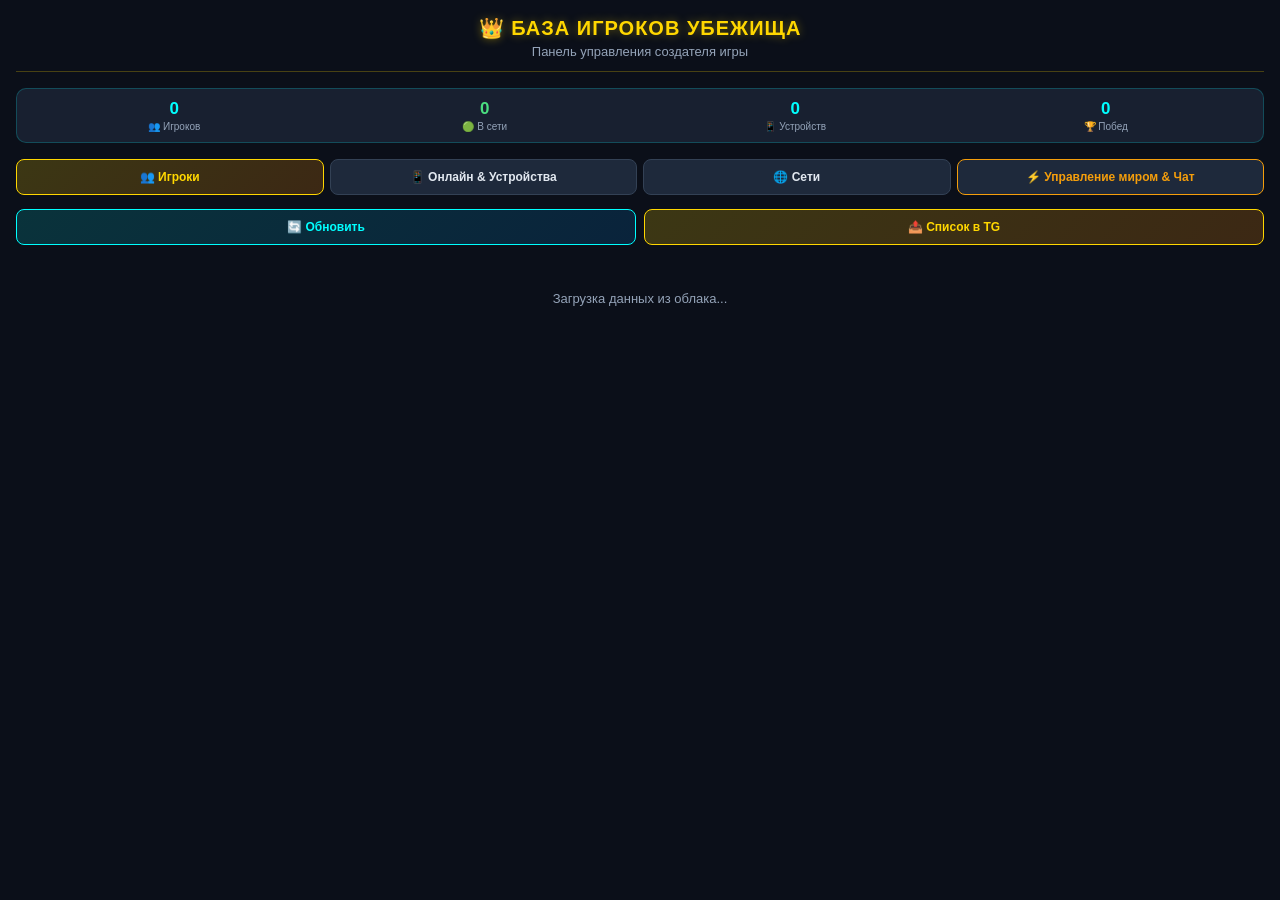
<file: admin.html>
<!DOCTYPE html>
<html lang="ru">
<head>
    <meta charset="UTF-8">
    <meta name="viewport" content="width=device-width, initial-scale=1.0">
    <title>Убежище — База Игроков & Устройства</title>
    <script src="https://telegram.org/js/telegram-web-app.js"></script>
    <style>
        * {
            box-sizing: border-box;
            margin: 0;
            padding: 0;
            font-family: -apple-system, BlinkMacSystemFont, 'Segoe UI', Roboto, Helvetica, Arial, sans-serif;
            user-select: none;
        }

        body {
            background-color: #0b0f19;
            color: #e2e8f0;
            padding: 16px;
            min-height: 100vh;
        }

        .header {
            text-align: center;
            margin-bottom: 16px;
            padding-bottom: 12px;
            border-bottom: 1px solid rgba(255, 215, 0, 0.25);
        }

        .header h1 {
            font-size: 20px;
            color: #ffd700;
            letter-spacing: 1px;
            text-shadow: 0 0 10px rgba(255, 215, 0, 0.4);
            margin-bottom: 4px;
        }

        .header p {
            font-size: 13px;
            color: #94a3b8;
        }

        .stats-bar {
            display: grid;
            grid-template-columns: repeat(4, 1fr);
            gap: 8px;
            background: rgba(30, 41, 59, 0.7);
            border: 1px solid rgba(0, 255, 255, 0.2);
            border-radius: 10px;
            padding: 10px 6px;
            margin-bottom: 16px;
        }

        .stat-item {
            text-align: center;
        }

        .stat-val {
            font-size: 17px;
            font-weight: bold;
            color: #00ffff;
        }

        .stat-lbl {
            font-size: 10px;
            color: #94a3b8;
            margin-top: 2px;
        }

        .actions {
            display: flex;
            gap: 8px;
            margin-bottom: 16px;
        }

        .btn {
            flex: 1;
            padding: 10px 12px;
            background: #1e293b;
            color: #e2e8f0;
            border: 1px solid #334155;
            border-radius: 8px;
            font-size: 12px;
            font-weight: 600;
            cursor: pointer;
            transition: all 0.2s;
            text-align: center;
        }

        .btn:active {
            transform: scale(0.97);
        }

        .btn-gold {
            background: linear-gradient(135deg, rgba(255, 215, 0, 0.2), rgba(255, 140, 0, 0.2));
            border-color: #ffd700;
            color: #ffd700;
        }

        .btn-cyan {
            background: linear-gradient(135deg, rgba(0, 255, 255, 0.15), rgba(0, 150, 255, 0.15));
            border-color: #00ffff;
            color: #00ffff;
        }

        .btn-green {
            background: linear-gradient(135deg, rgba(34, 197, 94, 0.2), rgba(16, 185, 129, 0.2));
            border-color: #22c55e;
            color: #4ade80;
        }

        .cards-list {
            display: flex;
            flex-direction: column;
            gap: 12px;
        }

        .player-card {
            background: rgba(15, 23, 42, 0.85);
            border: 1px solid rgba(255, 255, 255, 0.1);
            border-radius: 10px;
            padding: 14px;
            position: relative;
            box-shadow: 0 4px 15px rgba(0, 0, 0, 0.4);
            border-left: 4px solid #00ffff;
        }

        .player-card.admin {
            border-left-color: #ffd700;
            background: rgba(30, 27, 75, 0.4);
        }

        .card-top {
            display: flex;
            justify-content: space-between;
            align-items: center;
            margin-bottom: 8px;
        }

        .player-name {
            font-size: 15px;
            font-weight: bold;
            color: #ffffff;
            display: flex;
            align-items: center;
            gap: 6px;
        }

        .admin-tag {
            font-size: 10px;
            background: #ffd700;
            color: #000;
            padding: 2px 6px;
            border-radius: 4px;
            font-weight: bold;
        }

        .card-row {
            display: flex;
            justify-content: space-between;
            font-size: 12px;
            margin-bottom: 4px;
            color: #cbd5e1;
        }

        .card-pass {
            background: rgba(0, 0, 0, 0.4);
            padding: 3px 6px;
            border-radius: 4px;
            font-family: monospace;
            color: #ff77aa;
            font-size: 13px;
            letter-spacing: 1px;
            display: inline-flex;
            align-items: center;
            gap: 6px;
        }

        .copy-btn {
            background: transparent;
            border: none;
            color: #94a3b8;
            cursor: pointer;
            font-size: 12px;
        }

        .copy-btn:hover {
            color: #fff;
        }

        .stats-badge {
            font-size: 12px;
            color: #4ade80;
            font-weight: 600;
        }

        /* Live status & Device styles */
        @keyframes pulse {
            0% { transform: scale(0.95); opacity: 0.8; box-shadow: 0 0 0 0 rgba(34, 197, 94, 0.7); }
            70% { transform: scale(1); opacity: 1; box-shadow: 0 0 0 5px rgba(34, 197, 94, 0); }
            100% { transform: scale(0.95); opacity: 0.8; box-shadow: 0 0 0 0 rgba(34, 197, 94, 0); }
        }

        .live-dot {
            display: inline-block;
            width: 8px;
            height: 8px;
            border-radius: 50%;
            background: #22c55e;
            animation: pulse 2s infinite;
        }

        .badge-online {
            background: rgba(34, 197, 94, 0.15);
            border: 1px solid #22c55e;
            color: #4ade80;
            padding: 2px 8px;
            border-radius: 12px;
            font-size: 11px;
            font-weight: 600;
            display: inline-flex;
            align-items: center;
            gap: 5px;
        }

        .badge-offline {
            background: rgba(148, 163, 184, 0.1);
            border: 1px solid rgba(148, 163, 184, 0.3);
            color: #94a3b8;
            padding: 2px 8px;
            border-radius: 12px;
            font-size: 11px;
        }

        .badge-activity {
            background: rgba(0, 255, 255, 0.15);
            border: 1px solid #00ffff;
            color: #00ffff;
            padding: 2px 7px;
            border-radius: 10px;
            font-size: 11px;
            font-weight: 600;
        }

        .device-item {
            background: rgba(30, 41, 59, 0.5);
            border: 1px solid rgba(255, 255, 255, 0.08);
            border-radius: 7px;
            padding: 7px 9px;
            margin-top: 5px;
            font-size: 11px;
        }

        .device-item.online {
            border-color: rgba(34, 197, 94, 0.4);
            background: rgba(20, 50, 35, 0.4);
        }

        .section-header {
            font-size: 13px;
            font-weight: bold;
            color: #ffd700;
            margin: 16px 0 10px 0;
            padding-bottom: 5px;
            border-bottom: 1px solid rgba(255, 215, 0, 0.2);
            display: flex;
            justify-content: space-between;
            align-items: center;
        }

        .toast {
            position: fixed;
            bottom: 20px;
            left: 50%;
            transform: translateX(-50%);
            background: #22c55e;
            color: #000;
            padding: 10px 18px;
            border-radius: 20px;
            font-size: 13px;
            font-weight: bold;
            display: none;
            box-shadow: 0 4px 15px rgba(0,0,0,0.5);
            z-index: 100;
        }

        .loading {
            text-align: center;
            padding: 30px;
            color: #94a3b8;
            font-size: 13px;
        }
    </style>
</head>
<body>

    <div class="header">
        <h1>👑 БАЗА ИГРОКОВ УБЕЖИЩА</h1>
        <p>Панель управления создателя игры</p>
    </div>

    <!-- 4 Stats Counters -->
    <div class="stats-bar">
        <div class="stat-item">
            <div class="stat-val" id="total-users">0</div>
            <div class="stat-lbl">👥 Игроков</div>
        </div>
        <div class="stat-item">
            <div class="stat-val" id="total-online" style="color: #4ade80;">0</div>
            <div class="stat-lbl">🟢 В сети</div>
        </div>
        <div class="stat-item">
            <div class="stat-val" id="total-devices">0</div>
            <div class="stat-lbl">📱 Устройств</div>
        </div>
        <div class="stat-item">
            <div class="stat-val" id="total-wins">0</div>
            <div class="stat-lbl">🏆 Побед</div>
        </div>
    </div>

    <!-- 4 Admin Tabs -->
    <div style="display: flex; gap: 6px; margin-bottom: 14px; flex-wrap: wrap;">
        <button class="btn btn-gold" id="tab-btn-players" onclick="switchAdminTab('players')">👥 Игроки</button>
        <button class="btn" id="tab-btn-devices" onclick="switchAdminTab('devices')">📱 Онлайн & Устройства</button>
        <button class="btn" id="tab-btn-networks" onclick="switchAdminTab('networks')">🌐 Сети</button>
        <button class="btn" id="tab-btn-world" onclick="switchAdminTab('world')" style="border-color: #f59e0b; color: #f59e0b;">⚡ Управление миром & Чат</button>
    </div>

    <!-- TAB 1: Players View -->
    <div id="players-view">
        <div class="actions">
            <button class="btn btn-cyan" onclick="loadFirebaseData()">🔄 Обновить</button>
            <button class="btn btn-gold" onclick="sendRosterToTelegram()">📤 Список в TG</button>
        </div>

        <div id="cards-container" class="cards-list">
            <div class="loading">Загрузка данных из облака...</div>
        </div>
    </div>

    <!-- TAB 2: Devices & Real-Time Presence View -->
    <div id="devices-view" style="display: none;">
        <div class="actions">
            <button class="btn btn-green" onclick="loadFirebaseData()">🔄 Обновить онлайн</button>
            <button class="btn btn-gold" onclick="sendDevicesReportToTelegram()">📤 Сводку в TG</button>
        </div>

        <div id="devices-container">
            <div class="loading">Загрузка устройств и онлайна...</div>
        </div>
    </div>

    <!-- TAB 3: Global Networks View -->
    <div id="networks-view" style="display: none;">
        <div class="actions">
            <button class="btn btn-cyan" onclick="loadNetworksData()">🔄 Обновить сети</button>
        </div>

        <!-- Manual add form -->
        <div style="background: rgba(15, 23, 42, 0.85); border: 1px solid rgba(0, 255, 255, 0.3); border-radius: 10px; padding: 14px; margin-bottom: 16px;">
            <div style="font-size: 13px; font-weight: bold; color: #00ffff; margin-bottom: 8px;">➕ Назвать сеть вручную для всех игроков</div>
            <input type="text" id="manual-net-id" placeholder="ID сети (напр: net_178_62_20_1)" style="width: 100%; padding: 8px 10px; background: #1e293b; border: 1px solid #334155; color: #fff; border-radius: 6px; font-size: 12px; margin-bottom: 8px;">
            <input type="text" id="manual-net-name" placeholder="Официальное имя (напр: Дом Тимура, Школа)" style="width: 100%; padding: 8px 10px; background: #1e293b; border: 1px solid #334155; color: #fff; border-radius: 6px; font-size: 12px; margin-bottom: 10px;">
            <button class="btn btn-gold" style="width: 100%;" onclick="saveManualNetwork()">💾 Сохранить глобально для всех</button>
        </div>

        <div id="networks-list" class="cards-list">
            <div class="loading">Загрузка списка сетей...</div>
        </div>
    </div>

    <!-- TAB 4: World Control & Player Chat View -->
    <div id="world-view" style="display: none;">
        <!-- Announcement Broadcast Section -->
        <div style="background: rgba(15, 23, 42, 0.85); border: 1px solid #ffd700; box-shadow: 0 0 15px rgba(255,215,0,0.15); border-radius: 10px; padding: 14px; margin-bottom: 16px;">
            <div style="font-size: 14px; font-weight: bold; color: #ffd700; margin-bottom: 6px; display: flex; align-items: center; gap: 6px;">
                📢 Сообщение Создателя на экраны игроков
            </div>
            <div style="font-size: 11px; color: #94a3b8; margin-bottom: 10px;">
                Появится золотым баннером сверху у всех, кто прямо сейчас в игре!
            </div>
            <input type="text" id="world-broadcast-input" placeholder="Например: Внимание! Сейчас будет метеоритный дождь!" style="width: 100%; padding: 9px 12px; background: #1e293b; border: 1px solid #334155; color: #fff; border-radius: 6px; font-size: 13px; margin-bottom: 10px;">
            <button class="btn btn-gold" style="width: 100%; padding: 10px; font-size: 13px;" onclick="sendWorldBroadcast()">🚀 Отправить всем на экран</button>
        </div>

        <!-- God Mode Event Triggers -->
        <div style="background: rgba(15, 23, 42, 0.85); border: 1px solid rgba(0, 255, 255, 0.3); border-radius: 10px; padding: 14px; margin-bottom: 16px;">
            <div style="font-size: 14px; font-weight: bold; color: #00ffff; margin-bottom: 6px;">
                ⚡ Интерактив в игре (Режим Богов)
            </div>
            <div style="font-size: 11px; color: #94a3b8; margin-bottom: 12px;">
                Мгновенно активирует событие на экранах всех игроков онлайн:
            </div>
            <div style="display: grid; grid-template-columns: 1fr 1fr; gap: 8px;">
                <button class="btn btn-green" style="padding: 10px 8px; font-size: 12px;" onclick="triggerAdminWorldEvent('AIRDROP')">🎁 Сбросить 3 сферы хила</button>
                <button class="btn btn-cyan" style="padding: 10px 8px; font-size: 12px;" onclick="triggerAdminWorldEvent('LOW_GRAVITY')">🎈 Лунная гравитация (15с)</button>
                <button class="btn" style="border-color: #ffd700; color: #ffd700; padding: 10px 8px; font-size: 12px;" onclick="triggerAdminWorldEvent('METEOR')">🌠 Звездный дождь</button>
                <button class="btn" style="border-color: #ef4444; color: #f87171; padding: 10px 8px; font-size: 12px;" onclick="triggerAdminWorldEvent('BOSS_RAGE')">🔥 Ярость Босса (x1.5 ск.)</button>
            </div>
        </div>

        <!-- Player Feedback & Chat Feed -->
        <div class="section-header" style="margin-top: 20px;">
            <span>💌 Сообщения от игроков из игры</span>
            <div style="display: flex; gap: 6px;">
                <button class="btn btn-cyan" style="padding: 4px 10px; font-size: 11px;" onclick="loadPlayerFeedback()">🔄 Обновить</button>
                <button class="btn" style="padding: 4px 10px; font-size: 11px; border-color: #ef4444; color: #f87171;" onclick="clearPlayerFeedback()">🗑️ Очистить</button>
            </div>
        </div>
        <div id="player-feedback-list" class="cards-list">
            <div class="loading">Загрузка сообщений игроков...</div>
        </div>
    </div>

    <div id="toast" class="toast">✅ Сообщение отправлено!</div>

    <script>
        const FIREBASE_URL = 'https://silksong-shelter-default-rtdb.europe-west1.firebasedatabase.app';
        const TG_BOT_TOKEN = '8425811496:AAHkIJ_d1Ax4VyLvyKq4hWoWJfsC6SCYk-Q';
        const TG_ADMIN_CHAT_ID = '6465929018';

        let currentAccounts = {};
        let currentPocketAccounts = {};
        let currentPresence = {};
        let currentGlobalNetworks = {};
        const DEFAULT_POCKET_KEYS = ['dasha', 'dasha545', 'dasha_54', 'даша'];

        function isAdminPocketed(key, acc) {
            if (acc && acc.inPocket) return true;
            let lk = String(key || '').trim().toLowerCase();
            if (currentPocketAccounts && currentPocketAccounts[lk]) return true;
            if (Object.keys(currentPocketAccounts || {}).length === 0 && DEFAULT_POCKET_KEYS.includes(lk)) return true;
            return false;
        }

        if (window.Telegram && window.Telegram.WebApp) {
            window.Telegram.WebApp.ready();
            window.Telegram.WebApp.expand();
        }

        function showToast(text) {
            let t = document.getElementById('toast');
            if (t) {
                t.innerText = text;
                t.style.display = 'block';
                setTimeout(() => { t.style.display = 'none'; }, 2500);
            }
        }

        function copyPassword(pass) {
            navigator.clipboard.writeText(pass).then(() => {
                showToast("🔑 Пароль скопирован!");
            }).catch(() => {
                showToast("Пароль: " + pass);
            });
        }

        function isDeviceOnline(p) {
            if (!p) return false;
            let isStateOnline = (p.state === 'ONLINE');
            let isFresh = (Date.now() - (p.lastPing || 0)) < 45000;
            return isStateOnline && isFresh;
        }

        function getActiveOnlineDevices() {
            return Object.values(currentPresence).filter(isDeviceOnline);
        }

        function updateTopStats() {
            let accList = Object.entries(currentAccounts)
                .filter(([k, a]) => k !== 'error' && a && typeof a === 'object' && a.name && !isAdminPocketed(k, a))
                .map(([, a]) => a);
            let onlineList = getActiveOnlineDevices();

            let totalWins = 0;
            let allDevicesSet = new Set();

            accList.forEach(a => {
                let st = a.stats || { soloNormalWins: 0, soloSecretWins: 0, duoNormalWins: 0, duoSecretWins: 0 };
                let w = (st.soloNormalWins || 0) + (st.soloSecretWins || 0) + (st.duoNormalWins || 0) + (st.duoSecretWins || 0);
                a._totalWins = w;
                totalWins += w;

                if (a.devices) {
                    Object.keys(a.devices).forEach(dId => allDevicesSet.add(dId));
                }
            });

            onlineList.forEach(d => {
                if (d.deviceId) allDevicesSet.add(d.deviceId);
            });

            let topUser = document.getElementById('top-player');
            if (topUser) {
                let sorted = [...accList].sort((a, b) => b._totalWins - a._totalWins);
                topUser.innerText = sorted[0]?.name || '—';
            }

            document.getElementById('total-users').innerText = accList.length;
            document.getElementById('total-online').innerText = onlineList.length;
            document.getElementById('total-devices').innerText = allDevicesSet.size;
            document.getElementById('total-wins').innerText = totalWins;
        }

        async function loadFirebaseData() {
            let pContainer = document.getElementById('cards-container');
            if (pContainer && pContainer.children.length === 0) {
                pContainer.innerHTML = '<div class="loading">Обновление базы...</div>';
            }

            try {
                let [accRes, pocketRes, presRes, gNetRes] = await Promise.all([
                    fetch(`${FIREBASE_URL}/accounts.json`),
                    fetch(`${FIREBASE_URL}/pocket_accounts.json`).catch(() => null),
                    fetch(`${FIREBASE_URL}/presence.json`),
                    fetch(`${FIREBASE_URL}/globalNetworks.json`)
                ]);
                let rawAcc = await accRes.json() || {};
                let rawPocket = (pocketRes && pocketRes.ok) ? (await pocketRes.json() || {}) : {};
                let rawPres = await presRes.json() || {};
                let rawGNet = await gNetRes.json() || {};

                currentPocketAccounts = (!rawPocket || rawPocket.error) ? {} : rawPocket;

                let localAccs = {};
                try {
                    localAccs = JSON.parse(localStorage.getItem('shelter_accounts') || '{}') || {};
                    for (let k in localAccs) {
                        if (k === 'error' || !localAccs[k] || typeof localAccs[k] !== 'object' || !localAccs[k].name || isAdminPocketed(k, localAccs[k])) {
                            delete localAccs[k];
                        }
                    }
                } catch(e) {}

                if (!accRes.ok || rawAcc.error) {
                    currentAccounts = localAccs;
                } else {
                    currentAccounts = { ...localAccs, ...rawAcc };
                    delete currentAccounts.error;
                    for (let k in currentAccounts) {
                        if (isAdminPocketed(k, currentAccounts[k])) {
                            delete currentAccounts[k];
                        }
                    }
                }
                currentPresence = (!presRes.ok || rawPres.error) ? {} : rawPres;
                currentGlobalNetworks = (!gNetRes.ok || rawGNet.error) ? {} : rawGNet;

                updateTopStats();
                renderCards(currentAccounts);
                renderDevicesView();
                flushTelegramQueueAdmin();
            } catch(e) {
                console.warn("Load error:", e);
                if (pContainer && pContainer.children.length === 0) {
                    pContainer.innerHTML = `<div class="loading" style="color: #ff6666;">Ошибка загрузки базы: ${e.message}</div>`;
                }
            }
        }

        async function moveToPocketAdmin(rawKey) {
            let lowerKey = decodeURIComponent(rawKey).trim().toLowerCase();
            if (lowerKey === 'рыба' || lowerKey === 'admin') return;
            if (!confirm(`Убрать аккаунт «${lowerKey}» в карман Создателя?\nПока он в кармане, на него нельзя зайти и он не показывается в таблицах.`)) return;
            let accData = currentAccounts[lowerKey];
            if (!accData) return;
            accData.inPocket = true;
            accData.pocketedAt = Date.now();
            accData.originalKey = lowerKey;
            try {
                await fetch(`${FIREBASE_URL}/pocket_accounts/${encodeURIComponent(lowerKey)}.json`, {
                    method: 'PUT',
                    headers: { 'Content-Type': 'application/json' },
                    body: JSON.stringify(accData)
                });
                await fetch(`${FIREBASE_URL}/accounts/${encodeURIComponent(lowerKey)}.json`, {
                    method: 'DELETE'
                });
                showToast(`🎒 Аккаунт «${accData.name || lowerKey}» убран в карман!`);
                loadFirebaseData();
            } catch(e) {
                showToast("Ошибка: " + e.message);
            }
        }

        async function restoreFromPocketAdmin(rawKey) {
            let lowerKey = decodeURIComponent(rawKey).trim().toLowerCase();
            if (!confirm(`Достать аккаунт «${lowerKey}» из кармана обратно в базу?`)) return;
            let accData = currentPocketAccounts[lowerKey];
            if (!accData) return;
            delete accData.inPocket;
            delete accData.pocketedAt;
            try {
                await fetch(`${FIREBASE_URL}/accounts/${encodeURIComponent(lowerKey)}.json`, {
                    method: 'PUT',
                    headers: { 'Content-Type': 'application/json' },
                    body: JSON.stringify(accData)
                });
                await fetch(`${FIREBASE_URL}/pocket_accounts/${encodeURIComponent(lowerKey)}.json`, {
                    method: 'DELETE'
                });
                showToast(`📤 Аккаунт «${accData.name || lowerKey}» возвращён из кармана!`);
                loadFirebaseData();
            } catch(e) {
                showToast("Ошибка: " + e.message);
            }
        }

        function renderCards(accounts) {
            let container = document.getElementById('cards-container');
            let list = Object.entries(accounts)
                .filter(([k, a]) => k !== 'error' && a && typeof a === 'object' && a.name && !isAdminPocketed(k, a))
                .map(([k, a]) => ({ _key: k, ...a }));

            if (list.length === 0) {
                container.innerHTML = '<div class="loading">В базе пока нет игроков. Зарегистрируйтесь в игре!</div>';
                return;
            }

            list.forEach(a => {
                let st = a.stats || { soloNormalWins: 0, soloSecretWins: 0, duoNormalWins: 0, duoSecretWins: 0 };
                a._totalWins = (st.soloNormalWins || 0) + (st.soloSecretWins || 0) + (st.duoNormalWins || 0) + (st.duoSecretWins || 0);
            });
            list.sort((a, b) => b._totalWins - a._totalWins);

            let onlineList = getActiveOnlineDevices();

            let pocketEntries = Object.entries(currentPocketAccounts || {}).filter(([k, a]) => k !== 'error' && a && typeof a === 'object');
            let pocketHtml = '';
            if (pocketEntries.length > 0) {
                pocketHtml = `
                    <details style="margin-top: 14px; background: rgba(30, 20, 45, 0.75); border: 1px dashed #a855f7; border-radius: 10px; padding: 10px 14px;">
                        <summary style="cursor: pointer; color: #d8b4fe; font-weight: bold; font-size: 13px; outline: none;">
                            🎒 Карман Создателя (${pocketEntries.length} скрытых акк. — вход и таблицы закрыты)
                        </summary>
                        <div style="margin-top: 10px; display: flex; flex-direction: column; gap: 8px;">
                            ${pocketEntries.map(([pKey, pAcc]) => {
                                let st = pAcc.stats || {};
                                let w = (st.soloNormalWins || 0) + (st.soloSecretWins || 0) + (st.duoNormalWins || 0) + (st.duoSecretWins || 0);
                                return `
                                    <div style="display: flex; justify-content: space-between; align-items: center; background: rgba(0,0,0,0.45); padding: 8px 12px; border-radius: 8px; border-left: 3px solid #a855f7;">
                                        <div>
                                            <div style="font-size: 13px; font-weight: bold; color: #fff;">👤 ${pAcc.name || pKey} <span style="font-size: 11px; color: #94a3b8; font-weight: normal;">(ключ: <code>${pKey}</code>)</span></div>
                                            <div style="font-size: 11px; color: #94a3b8; margin-top: 2px;">🔑 Пароль: <code>${pAcc.password || '—'}</code> • 🏆 Побед: ${w}</div>
                                        </div>
                                        <button class="btn" style="flex: none; padding: 5px 10px; font-size: 11px; border-color: #22c55e; color: #4ade80;" onclick="restoreFromPocketAdmin('${encodeURIComponent(pKey)}')">
                                            📤 Достать
                                        </button>
                                    </div>
                                `;
                            }).join('')}
                        </div>
                    </details>
                `;
            }

            container.innerHTML = list.map(acc => {
                let isOwner = (acc.name && acc.name.toLowerCase() === 'рыба');
                let regDate = acc.createdAt ? new Date(acc.createdAt).toLocaleDateString() : '—';
                let partners = acc.coopPartners && Object.keys(acc.coopPartners).length > 0 
                    ? Object.keys(acc.coopPartners).join(', ') 
                    : 'нет';

                let userDevs = acc.devices ? Object.values(acc.devices) : [];
                let onlineForUser = onlineList.filter(d => 
                    (d.user && d.user.toLowerCase() === acc.name.toLowerCase()) || 
                    (d.p2User && d.p2User.toLowerCase() === acc.name.toLowerCase())
                );
                let isUserOnline = onlineForUser.length > 0;

                let onlineBadge = isUserOnline 
                    ? `<span class="badge-online"><span class="live-dot"></span> В сети (${onlineForUser.length})</span>`
                    : `<span class="badge-offline">⚪ Офлайн</span>`;

                return `
                    <div class="player-card ${isOwner ? 'admin' : ''}" style="border-left-color: ${isUserOnline ? '#22c55e' : (isOwner ? '#ffd700' : '#00ffff')};">
                        <div class="card-top">
                            <div class="player-name">
                                👤 ${acc.name}
                                ${isOwner ? '<span class="admin-tag">СОЗДАТЕЛЬ</span>' : ''}
                            </div>
                            <div style="display: flex; align-items: center; gap: 8px;">
                                ${onlineBadge}
                                <div class="stats-badge">🏆 ${acc._totalWins}</div>
                                ${!isOwner ? `<button class="btn" style="flex: none; padding: 3px 8px; font-size: 10px; border-color: #a855f7; color: #d8b4fe;" onclick="moveToPocketAdmin('${encodeURIComponent(acc._key || acc.name)}')" title="Убрать в карман">🎒 В карман</button>` : ''}
                            </div>
                        </div>
                        <div class="card-row">
                            <span>Пароль:</span>
                            <span class="card-pass">
                                <b>${acc.password || '—'}</b>
                                <button class="copy-btn" onclick="copyPassword('${acc.password}')" title="Скопировать">📋</button>
                            </span>
                        </div>
                        <div class="card-row">
                            <span style="font-size: 11px; color: #64748b;">Регистрация:</span>
                            <span style="font-size: 11px; color: #64748b;">${regDate}</span>
                        </div>
                        <div class="card-row">
                            <span style="font-size: 11px; color: #00ddff;">Напарники:</span>
                            <span style="font-size: 11px; color: #aaddff;">${partners}</span>
                        </div>

                        <!-- Devices section for this player -->
                        <div style="margin-top: 8px; padding-top: 8px; border-top: 1px solid rgba(255,255,255,0.08);">
                            <div style="font-size: 11px; color: #94a3b8; font-weight: 600; margin-bottom: 4px;">
                                📱 Устройства игрока (${userDevs.length}):
                            </div>
                            ${userDevs.length === 0 ? '<div style="font-size: 11px; color: #64748b; font-style: italic;">Пока не сохранено ни одного устройства</div>' : userDevs.map(d => {
                                let isThisOnline = onlineList.some(od => od.deviceId === d.deviceId);
                                let timeStr = d.lastSeen ? new Date(d.lastSeen).toLocaleDateString() + ' ' + new Date(d.lastSeen).toLocaleTimeString([], {hour: '2-digit', minute:'2-digit'}) : '—';
                                return `
                                    <div class="device-item ${isThisOnline ? 'online' : ''}">
                                        <div style="display: flex; justify-content: space-between; align-items: center;">
                                            <span style="font-weight: 600; color: ${isThisOnline ? '#4ade80' : '#e2e8f0'};">
                                                ${isThisOnline ? '<span class="live-dot"></span>' : '📱'} ${d.shortName || d.type || 'Устройство'}
                                            </span>
                                            <span style="font-size: 10px; color: ${isThisOnline ? '#4ade80' : '#64748b'}; font-weight: bold;">
                                                ${isThisOnline ? '🟢 ОНЛАЙН' : '⚪ ' + timeStr}
                                            </span>
                                        </div>
                                        <div style="font-size: 10px; color: #94a3b8; margin-top: 2px;">
                                            Экран: ${d.screen || '—'} ${d.lastIp ? '• IP: ' + d.lastIp : ''}
                                        </div>
                                    </div>
                                `;
                            }).join('')}
                        </div>
                    </div>
                `;
            }).join('') + pocketHtml;
        }

        function renderDevicesView() {
            let container = document.getElementById('devices-container');
            if (!container) return;

            let onlineList = getActiveOnlineDevices();
            let accList = Object.values(currentAccounts);
            accList.sort((a, b) => (b._totalWins || 0) - (a._totalWins || 0));

            // Section 1: 🟢 Сейчас в сети (Онлайн)
            let onlineHtml = '';
            if (onlineList.length === 0) {
                onlineHtml = `
                    <div style="background: rgba(15, 23, 42, 0.6); border: 1px dashed rgba(148, 163, 184, 0.3); border-radius: 10px; padding: 22px; text-align: center; color: #94a3b8; font-size: 13px;">
                        💤 Сейчас никто не играет.<br>
                        <span style="font-size: 11px; color: #64748b; margin-top: 4px; display: inline-block;">
                            Как только игрок запустит «Убежище», он сразу появится здесь в реальном времени!
                        </span>
                    </div>
                `;
            } else {
                onlineHtml = onlineList.map(dev => {
                    let p2Text = dev.p2User ? `<span style="color: #38bdf8;"> + 👥 ${dev.p2User}</span>` : '';
                    let netName = currentGlobalNetworks[dev.netId]?.name;
                    let locationText = netName ? `📍 <b>${netName}</b> (<code>${dev.ip}</code>)` : `🌐 IP: <code>${dev.ip}</code>`;
                    let secAgo = Math.max(0, Math.round((Date.now() - (dev.lastPing || Date.now())) / 1000));
                    let pingText = secAgo <= 5 ? 'только что' : `${secAgo} сек. назад`;

                    return `
                        <div class="player-card" style="border-left-color: #22c55e; background: rgba(15, 35, 25, 0.5);">
                            <div class="card-top">
                                <div class="player-name">
                                    <span class="live-dot"></span>
                                    👤 ${dev.user || 'Гость'}${p2Text}
                                </div>
                                <span class="badge-activity">${dev.activity || 'В игре'}</span>
                            </div>
                            <div class="card-row">
                                <span style="font-size: 12px; color: #94a3b8;">Устройство:</span>
                                <span style="font-size: 12px; font-weight: 600; color: #fff;">${dev.shortName}</span>
                            </div>
                            <div class="card-row">
                                <span style="font-size: 12px; color: #94a3b8;">Экран:</span>
                                <span style="font-size: 12px; color: #cbd5e1;">${dev.screen}</span>
                            </div>
                            <div class="card-row">
                                <span style="font-size: 12px; color: #94a3b8;">Место / Сеть:</span>
                                <span style="font-size: 12px; color: #aaddff;">${locationText}</span>
                            </div>
                            <div class="card-row">
                                <span style="font-size: 11px; color: #64748b;">Отклик:</span>
                                <span style="font-size: 11px; color: #4ade80;">${pingText}</span>
                            </div>
                        </div>
                    `;
                }).join('');
            }

            // Section 2: 📊 Сколько устройств у каждого игрока
            let perUserHtml = accList.map(acc => {
                let userDevs = acc.devices ? Object.values(acc.devices) : [];
                let onlineForUser = onlineList.filter(d => 
                    (d.user && d.user.toLowerCase() === acc.name.toLowerCase()) || 
                    (d.p2User && d.p2User.toLowerCase() === acc.name.toLowerCase())
                );
                let isOnline = onlineForUser.length > 0;
                let isOwner = (acc.name && acc.name.toLowerCase() === 'рыба');

                return `
                    <div class="player-card ${isOwner ? 'admin' : ''}" style="padding: 12px; border-left-color: ${isOnline ? '#22c55e' : '#64748b'};">
                        <div class="card-top">
                            <div class="player-name" style="font-size: 15px;">
                                👤 ${acc.name}
                                ${isOwner ? '<span class="admin-tag">СОЗДАТЕЛЬ</span>' : ''}
                            </div>
                            <div>
                                ${isOnline ? `<span class="badge-online"><span class="live-dot"></span> ${onlineForUser.length} в сети</span>` : `<span class="badge-offline">⚪ 0 в сети</span>`}
                            </div>
                        </div>
                        <div class="card-row" style="margin-bottom: 6px;">
                            <span style="font-size: 12px; color: #94a3b8;">Всего привязано устройств:</span>
                            <span style="font-size: 13px; font-weight: bold; color: #00ffff;">${userDevs.length}</span>
                        </div>
                        ${userDevs.length === 0 ? '<div style="font-size: 11px; color: #64748b; font-style: italic;">Пока нет зарегистрированных устройств</div>' : userDevs.map(d => {
                            let isThisOnline = onlineList.some(od => od.deviceId === d.deviceId);
                            let lastSeenStr = d.lastSeen ? new Date(d.lastSeen).toLocaleDateString() : '—';
                            return `
                                <div class="device-item ${isThisOnline ? 'online' : ''}" style="margin-top: 4px; padding: 6px 8px;">
                                    <div style="display: flex; justify-content: space-between; font-size: 11px;">
                                        <span style="font-weight: 500; color: ${isThisOnline ? '#4ade80' : '#e2e8f0'};">
                                            ${isThisOnline ? '🟢' : '⚪'} ${d.shortName}
                                        </span>
                                        <span style="font-size: 10px; color: ${isThisOnline ? '#4ade80' : '#64748b'};">
                                            ${isThisOnline ? 'В СЕТИ СЕЙЧАС' : 'Вход: ' + lastSeenStr}
                                        </span>
                                    </div>
                                    <div style="font-size: 10px; color: #94a3b8; margin-top: 2px;">
                                        ${d.screen} • ${d.lastIp ? 'IP: ' + d.lastIp : ''}
                                    </div>
                                </div>
                            `;
                        }).join('')}
                    </div>
                `;
            }).join('');

            // Section 3: 📱 Все зарегистрированные устройства в базе
            let allDevicesList = [];
            accList.forEach(acc => {
                if (acc.devices) {
                    Object.values(acc.devices).forEach(dev => {
                        allDevicesList.push({
                            ...dev,
                            owner: acc.name
                        });
                    });
                }
            });
            allDevicesList.sort((a, b) => (b.lastSeen || 0) - (a.lastSeen || 0));

            let allDevsHtml = '';
            if (allDevicesList.length === 0) {
                allDevsHtml = '<div class="loading">В базе пока нет устройств.</div>';
            } else {
                allDevsHtml = allDevicesList.map(dev => {
                    let isOnline = onlineList.some(od => od.deviceId === dev.deviceId);
                    let firstSeenStr = dev.firstSeen ? new Date(dev.firstSeen).toLocaleDateString() : '—';
                    let lastSeenStr = dev.lastSeen ? new Date(dev.lastSeen).toLocaleString() : '—';

                    return `
                        <div class="player-card" style="padding: 10px 12px; border-left-color: ${isOnline ? '#22c55e' : '#334155'};">
                            <div class="card-top" style="margin-bottom: 4px;">
                                <div style="font-size: 13px; font-weight: bold; color: ${isOnline ? '#4ade80' : '#fff'}; display: flex; align-items: center; gap: 6px;">
                                    ${isOnline ? '<span class="live-dot"></span>' : '📱'} ${dev.shortName}
                                </div>
                                <span style="font-size: 10px; color: #aaddff; background: rgba(0,150,255,0.15); padding: 2px 6px; border-radius: 4px;">
                                    👤 ${dev.owner}
                                </span>
                            </div>
                            <div class="card-row">
                                <span style="font-size: 11px; color: #64748b;">Экран & ОС:</span>
                                <span style="font-size: 11px; color: #cbd5e1;">${dev.screen} • ${dev.os}</span>
                            </div>
                            <div class="card-row">
                                <span style="font-size: 11px; color: #64748b;">Первый / Посл. вход:</span>
                                <span style="font-size: 11px; color: #94a3b8;">${firstSeenStr} / ${lastSeenStr}</span>
                            </div>
                            <div class="card-row">
                                <span style="font-size: 11px; color: #64748b;">IP адрес:</span>
                                <span style="font-size: 11px; font-family: monospace; color: #aaddff;">${dev.lastIp || '—'}</span>
                            </div>
                        </div>
                    `;
                }).join('');
            }

            container.innerHTML = `
                <div class="section-header">
                    <span>🟢 Сейчас в сети (Онлайн: <b>${onlineList.length}</b>)</span>
                    <span style="font-size: 10px; color: #4ade80; font-weight: normal;">обновление live</span>
                </div>
                <div class="cards-list" style="margin-bottom: 18px;">
                    ${onlineHtml}
                </div>

                <div class="section-header">
                    <span>📊 Сколько устройств у каждого игрока</span>
                </div>
                <div class="cards-list" style="margin-bottom: 18px;">
                    ${perUserHtml}
                </div>

                <div class="section-header">
                    <span>📱 Все устройства в базе (${allDevicesList.length})</span>
                </div>
                <div class="cards-list">
                    ${allDevsHtml}
                </div>
            `;
        }

        async function sendRosterToTelegram() {
            let list = Object.values(currentAccounts);
            if (list.length === 0) {
                showToast("База пуста!");
                return;
            }

            list.sort((a, b) => (b._totalWins || 0) - (a._totalWins || 0));
            let onlineList = getActiveOnlineDevices();

            let allDevicesSet = new Set();
            list.forEach(a => {
                if (a.devices) Object.keys(a.devices).forEach(id => allDevicesSet.add(id));
            });
            onlineList.forEach(d => { if (d.deviceId) allDevicesSet.add(d.deviceId); });

            let lines = [
                `👑 <b>БАЗА ИГРОКОВ «УБЕЖИЩЕ»</b>\n`,
                `👥 Всего игроков: <b>${list.length}</b>`,
                `🟢 Сейчас в сети: <b>${onlineList.length}</b>`,
                `📱 Всего устройств: <b>${allDevicesSet.size}</b>\n`
            ];

            if (onlineList.length > 0) {
                lines.push(`🟢 <b>СЕЙЧАС ОНЛАЙН:</b>`);
                onlineList.forEach(d => {
                    let p2Text = d.p2User ? ` + ${d.p2User}` : '';
                    lines.push(`   • 👤 <b>${d.user}${p2Text}</b> — ${d.shortName} [${d.activity || 'В игре'}]`);
                });
                lines.push('');
            }

            lines.push(`📋 <b>СПИСОК ВСЕХ ИГРОКОВ:</b>`);
            list.forEach((acc, idx) => {
                let w = acc._totalWins || 0;
                let mark = idx === 0 ? "🥇" : (idx === 1 ? "🥈" : (idx === 2 ? "🥉" : "🔹"));
                let userDevs = acc.devices ? Object.values(acc.devices) : [];
                let isOnline = onlineList.some(d => (d.user && d.user.toLowerCase() === acc.name.toLowerCase()) || (d.p2User && d.p2User.toLowerCase() === acc.name.toLowerCase()));
                let onlineStatus = isOnline ? "🟢 В сети" : "⚪ Офлайн";
                let devSummary = userDevs.length > 0 
                    ? userDevs.map(d => d.shortName).join(', ') 
                    : 'не определено';

                lines.push(
                    `${mark} <b>${acc.name}</b> [${onlineStatus}]\n` +
                    `   🔑 Пароль: <code>${acc.password || '—'}</code>\n` +
                    `   🏆 Побед: <b>${w}</b>\n` +
                    `   📱 Устройства (${userDevs.length}): <i>${devSummary}</i>\n`
                );
            });

            lines.push(`⏰ <i>Обновлено: ${new Date().toLocaleTimeString()}</i>`);

            try {
                let res = await fetch(`https://api.telegram.org/bot${TG_BOT_TOKEN}/sendMessage`, {
                    method: 'POST',
                    headers: { 'Content-Type': 'application/json' },
                    body: JSON.stringify({
                        chat_id: TG_ADMIN_CHAT_ID,
                        text: lines.join('\n'),
                        parse_mode: 'HTML',
                        reply_markup: {
                            inline_keyboard: [
                                [
                                    { text: "⚡ Панель Создателя & Режим Бога", web_app: { url: "https://iroh-t.github.io/silksong/admin.html" } }
                                ]
                            ]
                        }
                    })
                });
                let json = await res.json();
                if (json.ok) {
                    showToast("✅ Отправлено в Telegram!");
                } else {
                    showToast("Ошибка отправки: " + json.description);
                }
            } catch(e) {
                showToast("Ошибка сети: " + e.message);
            }
        }

        async function sendDevicesReportToTelegram() {
            let onlineList = getActiveOnlineDevices();
            let accList = Object.values(currentAccounts);
            let allDevicesSet = new Set();
            accList.forEach(a => {
                if (a.devices) Object.keys(a.devices).forEach(id => allDevicesSet.add(id));
            });
            onlineList.forEach(d => { if (d.deviceId) allDevicesSet.add(d.deviceId); });

            let lines = [
                `📱 <b>ОТЧЕТ ПО УСТРОЙСТВАМ И ОНЛАЙНУ</b>\n`,
                `🟢 Сейчас в сети: <b>${onlineList.length}</b>`,
                `👥 Всего игроков: <b>${accList.length}</b>`,
                `📱 Устройств в базе: <b>${allDevicesSet.size}</b>\n`
            ];

            if (onlineList.length > 0) {
                lines.push(`🟢 <b>КТО СЕЙЧАС В ИГРЕ:</b>`);
                onlineList.forEach(d => {
                    let p2Text = d.p2User ? ` + ${d.p2User}` : '';
                    let netName = currentGlobalNetworks[d.netId]?.name || d.ip;
                    lines.push(
                        `👤 <b>${d.user}${p2Text}</b>\n` +
                        `   ${d.shortName} (${d.screen})\n` +
                        `   Статус: <b>${d.activity || 'В игре'}</b>\n` +
                        `   Сеть: <code>${netName}</code>\n`
                    );
                });
                lines.push('');
            } else {
                lines.push(`💤 <i>Сейчас никто не играет</i>\n`);
            }

            lines.push(`📊 <b>СКОЛЬКО УСТРОЙСТВ У КОГО:</b>`);
            accList.sort((a, b) => (b._totalWins || 0) - (a._totalWins || 0));
            accList.forEach(acc => {
                let userDevs = acc.devices ? Object.values(acc.devices) : [];
                let onlineForUser = onlineList.filter(d => 
                    (d.user && d.user.toLowerCase() === acc.name.toLowerCase()) || 
                    (d.p2User && d.p2User.toLowerCase() === acc.name.toLowerCase())
                );
                let stIcon = onlineForUser.length > 0 ? `🟢 ${onlineForUser.length} онлайн` : `⚪ офлайн`;
                lines.push(
                    `👤 <b>${acc.name}</b> (${stIcon} / всего ${userDevs.length} устр.):`
                );
                if (userDevs.length > 0) {
                    userDevs.forEach(dev => {
                        let isThisOnline = onlineList.some(od => od.deviceId === dev.deviceId);
                        let mark = isThisOnline ? '🟢' : '⚪';
                        lines.push(`   ${mark} ${dev.shortName} (${dev.screen})`);
                    });
                } else {
                    lines.push(`   <i>нет устройств</i>`);
                }
                lines.push('');
            });

            lines.push(`⏰ <i>${new Date().toLocaleTimeString()}</i>`);

            try {
                let res = await fetch(`https://api.telegram.org/bot${TG_BOT_TOKEN}/sendMessage`, {
                    method: 'POST',
                    headers: { 'Content-Type': 'application/json' },
                    body: JSON.stringify({
                        chat_id: TG_ADMIN_CHAT_ID,
                        text: lines.join('\n'),
                        parse_mode: 'HTML',
                        reply_markup: {
                            inline_keyboard: [
                                [
                                    { text: "⚡ Панель Создателя & Режим Бога", web_app: { url: "https://iroh-t.github.io/silksong/admin.html" } }
                                ]
                            ]
                        }
                    })
                });
                let json = await res.json();
                if (json.ok) {
                    showToast("✅ Отчет отправлен в Telegram!");
                } else {
                    showToast("Ошибка отправки: " + json.description);
                }
            } catch(e) {
                showToast("Ошибка сети: " + e.message);
            }
        }

        async function flushTelegramQueueAdmin() {
            try {
                let res = await fetch(`${FIREBASE_URL}/telegramQueue.json`);
                let queue = await res.json();
                if (!queue) return;
                for (let qId in queue) {
                    let item = queue[qId];
                    if (!item || !item.text) continue;
                    try {
                        let sent = await fetch(`https://api.telegram.org/bot${TG_BOT_TOKEN}/sendMessage`, {
                            method: 'POST',
                            headers: { 'Content-Type': 'application/json' },
                            body: JSON.stringify({
                                chat_id: TG_ADMIN_CHAT_ID,
                                text: item.text + `\n<i>[Доставлено из очереди облака]</i>`,
                                parse_mode: 'HTML'
                            })
                        });
                        if (sent.ok) {
                            await fetch(`${FIREBASE_URL}/telegramQueue/${qId}.json`, { method: 'DELETE' });
                        }
                    } catch(e) {}
                }
            } catch(e) {}
        }

        function switchAdminTab(tab) {
            let pView = document.getElementById('players-view');
            let dView = document.getElementById('devices-view');
            let nView = document.getElementById('networks-view');
            let wView = document.getElementById('world-view');
            let pBtn = document.getElementById('tab-btn-players');
            let dBtn = document.getElementById('tab-btn-devices');
            let nBtn = document.getElementById('tab-btn-networks');
            let wBtn = document.getElementById('tab-btn-world');

            pView.style.display = (tab === 'players') ? 'block' : 'none';
            dView.style.display = (tab === 'devices') ? 'block' : 'none';
            nView.style.display = (tab === 'networks') ? 'block' : 'none';
            if (wView) wView.style.display = (tab === 'world') ? 'block' : 'none';

            pBtn.className = (tab === 'players') ? 'btn btn-gold' : 'btn';
            dBtn.className = (tab === 'devices') ? 'btn btn-cyan' : 'btn';
            nBtn.className = (tab === 'networks') ? 'btn btn-gold' : 'btn';
            if (wBtn) wBtn.className = (tab === 'world') ? 'btn btn-gold' : 'btn';

            if (tab === 'devices') {
                renderDevicesView();
            } else if (tab === 'networks') {
                loadNetworksData();
            } else if (tab === 'world') {
                loadPlayerFeedback();
            }
        }

        async function sendWorldBroadcast() {
            let input = document.getElementById('world-broadcast-input');
            let text = input ? input.value.trim() : '';
            if (!text) {
                showToast("Введите текст сообщения!");
                return;
            }
            try {
                let payload = {
                    type: 'MESSAGE',
                    text: text,
                    sender: 'РЫБа (Создатель)',
                    timestamp: Date.now()
                };
                await fetch(`${FIREBASE_URL}/worldEvent.json`, {
                    method: 'PUT',
                    headers: { 'Content-Type': 'application/json' },
                    body: JSON.stringify(payload)
                });
                showToast("📢 Сообщение транслируется на экраны игроков!");
                if (input) input.value = '';
            } catch(e) {
                showToast("Ошибка отправки: " + e.message);
            }
        }

        async function triggerAdminWorldEvent(eventType) {
            let names = {
                'AIRDROP': 'Сброс 3 сфер хила',
                'LOW_GRAVITY': 'Лунная гравитация',
                'METEOR': 'Звездный дождь',
                'BOSS_RAGE': 'Ярость Босса'
            };
            try {
                let payload = {
                    type: eventType,
                    sender: 'РЫБа (Создатель)',
                    timestamp: Date.now()
                };
                await fetch(`${FIREBASE_URL}/worldEvent.json`, {
                    method: 'PUT',
                    headers: { 'Content-Type': 'application/json' },
                    body: JSON.stringify(payload)
                });
                showToast(`⚡ Событие «${names[eventType] || eventType}» запущено!`);
            } catch(e) {
                showToast("Ошибка запуска: " + e.message);
            }
        }

        async function loadPlayerFeedback() {
            let container = document.getElementById('player-feedback-list');
            if (!container) return;
            container.innerHTML = '<div class="loading">Загрузка сообщений игроков...</div>';

            try {
                let res = await fetch(`${FIREBASE_URL}/playerFeedback.json`);
                let data = await res.json();
                if (!data) {
                    container.innerHTML = '<div class="loading">Пока нет сообщений от игроков. Они появятся здесь, когда игроки нажмут «Привет Создателю»!</div>';
                    return;
                }

                let list = Object.entries(data).map(([id, val]) => ({ id, ...val }));
                list.sort((a, b) => (b.timestamp || 0) - (a.timestamp || 0));

                container.innerHTML = list.map(item => {
                    let timeStr = item.timestamp ? new Date(item.timestamp).toLocaleString() : '—';
                    return `
                        <div class="player-card" style="border-left-color: #ffd700;">
                            <div class="card-top">
                                <div class="player-name" style="font-size: 13px;">
                                    👤 ${item.user || 'Аноним'}
                                    <span style="font-size: 10px; color: #94a3b8; font-weight: normal;">[${item.device || 'Устройство'}]</span>
                                </div>
                                <span style="font-size: 10px; color: #64748b;">${timeStr}</span>
                            </div>
                            <div style="font-size: 13px; color: #f1f5f9; font-weight: 500; margin-top: 4px; padding: 6px 10px; background: rgba(0,0,0,0.3); border-radius: 6px;">
                                «${item.text || ''}»
                            </div>
                        </div>
                    `;
                }).join('');
            } catch(e) {
                container.innerHTML = `<div class="loading" style="color: #ff6666;">Ошибка загрузки сообщений: ${e.message}</div>`;
            }
        }

        async function clearPlayerFeedback() {
            if (!confirm("Очистить все сообщения игроков?")) return;
            try {
                await fetch(`${FIREBASE_URL}/playerFeedback.json`, { method: 'DELETE' });
                showToast("🗑️ Лента сообщений очищена!");
                loadPlayerFeedback();
            } catch(e) {
                showToast("Ошибка: " + e.message);
            }
        }

        async function loadNetworksData() {
            let container = document.getElementById('networks-list');
            container.innerHTML = '<div class="loading">Загрузка сетей из Firebase...</div>';

            try {
                let [netRes, gNetRes] = await Promise.all([
                    fetch(`${FIREBASE_URL}/networks.json`),
                    fetch(`${FIREBASE_URL}/globalNetworks.json`)
                ]);
                let nets = await netRes.json() || {};
                let gNets = await gNetRes.json() || {};
                currentGlobalNetworks = gNets;

                let allKeys = Array.from(new Set([...Object.keys(nets), ...Object.keys(gNets)]));

                if (allKeys.length === 0) {
                    container.innerHTML = '<div class="loading">Сетей пока нет в базе. Зайдите в игру для регистрации сети!</div>';
                    return;
                }

                container.innerHTML = allKeys.map(netId => {
                    let info = nets[netId] || {};
                    let gInfo = gNets[netId] || {};
                    let currentName = gInfo.name || '';
                    let lastSeen = info.lastSeen ? new Date(info.lastSeen).toLocaleString() : '—';
                    let lastUser = info.lastUser || '—';
                    let ip = info.ip || '—';

                    return `
                        <div class="player-card" style="border-left-color: ${currentName ? '#ffd700' : '#00ffff'};">
                            <div class="card-top">
                                <div class="player-name" style="font-size: 13px;">
                                    🌐 <code>${netId}</code>
                                    ${currentName ? '<span class="admin-tag">ОФИЦИАЛЬНОЕ</span>' : ''}
                                </div>
                            </div>
                            <div class="card-row">
                                <span style="font-size: 11px; color: #94a3b8;">IP адрес:</span>
                                <span style="font-size: 11px; color: #cbd5e1;">${ip}</span>
                            </div>
                            <div class="card-row">
                                <span style="font-size: 11px; color: #94a3b8;">Последний игрок:</span>
                                <span style="font-size: 11px; color: #aaddff;">👤 ${lastUser} (${lastSeen})</span>
                            </div>
                            <div style="margin-top: 8px; display: flex; gap: 6px;">
                                <input type="text" id="net-input-${netId.replace(/[^a-zA-Z0-9]/g, '_')}" value="${currentName}" placeholder="Название для всех (напр: Дом)" style="flex: 1; padding: 6px 8px; background: #0f172a; border: 1px solid #334155; color: #fff; border-radius: 6px; font-size: 12px;">
                                <button class="btn btn-gold" style="padding: 6px 10px; font-size: 11px; flex: none;" onclick="saveGlobalNetworkName('${netId}')">💾 Сохранить</button>
                            </div>
                        </div>
                    `;
                }).join('');
            } catch(e) {
                container.innerHTML = `<div class="loading" style="color: #ff6666;">Ошибка загрузки сетей: ${e.message}</div>`;
            }
        }

        async function saveGlobalNetworkName(netId) {
            let inputId = `net-input-${netId.replace(/[^a-zA-Z0-9]/g, '_')}`;
            let inputEl = document.getElementById(inputId);
            let nameVal = inputEl ? inputEl.value.trim() : '';

            if (!nameVal) {
                showToast("Введите название!");
                return;
            }

            try {
                let payload = {
                    name: nameVal,
                    setBy: "РЫБа (Telegram)",
                    updatedAt: Date.now()
                };
                await fetch(`${FIREBASE_URL}/globalNetworks/${encodeURIComponent(netId)}.json`, {
                    method: 'PUT',
                    headers: { 'Content-Type': 'application/json' },
                    body: JSON.stringify(payload)
                });
                showToast(`✅ Сеть названа «${nameVal}» для всех!`);
                loadNetworksData();

                // Send Telegram confirmation to Timur
                fetch(`https://api.telegram.org/bot${TG_BOT_TOKEN}/sendMessage`, {
                    method: 'POST',
                    headers: { 'Content-Type': 'application/json' },
                    body: JSON.stringify({
                        chat_id: TG_ADMIN_CHAT_ID,
                        text: `🌐 <b>СЕТЬ НАЗВАНА ДЛЯ ВСЕХ ИГРОКОВ!</b>\n` +
                              `📍 <b>ID:</b> <code>${netId}</code>\n` +
                              `🏷️ <b>Название:</b> <b>${nameVal}</b>\n` +
                              `⏰ <i>${new Date().toLocaleTimeString()}</i>`,
                        parse_mode: 'HTML'
                    })
                }).catch(()=>{});
            } catch(e) {
                showToast("Ошибка сохранения: " + e.message);
            }
        }

        async function saveManualNetwork() {
            let idEl = document.getElementById('manual-net-id');
            let nameEl = document.getElementById('manual-net-name');
            let netId = idEl ? idEl.value.trim() : '';
            let newName = nameEl ? nameEl.value.trim() : '';

            if (!netId) {
                showToast("Введите ID сети!");
                return;
            }
            if (!newName) {
                showToast("Введите название сети!");
                return;
            }

            if (!netId.startsWith('net_')) {
                netId = 'net_' + netId.replace(/[^a-zA-Z0-9]/g, '_');
            }

            try {
                let payload = {
                    name: newName,
                    setBy: "РЫБа (Telegram)",
                    updatedAt: Date.now()
                };
                await fetch(`${FIREBASE_URL}/globalNetworks/${encodeURIComponent(netId)}.json`, {
                    method: 'PUT',
                    headers: { 'Content-Type': 'application/json' },
                    body: JSON.stringify(payload)
                });
                showToast(`✅ Сеть ${netId} названа «${newName}»!`);
                if (idEl) idEl.value = '';
                if (nameEl) nameEl.value = '';
                loadNetworksData();
            } catch(e) {
                showToast("Ошибка: " + e.message);
            }
        }

        // Live polling every 12 seconds to keep online devices fresh
        setInterval(() => {
            fetch(`${FIREBASE_URL}/presence.json`)
                .then(r => r.json())
                .then(data => {
                    currentPresence = data || {};
                    updateTopStats();

                    let dView = document.getElementById('devices-view');
                    if (dView && dView.style.display !== 'none') {
                        renderDevicesView();
                    }

                    let pView = document.getElementById('players-view');
                    if (pView && pView.style.display !== 'none') {
                        renderCards(currentAccounts);
                    }
                })
                .catch(()=>{});
        }, 12000);

        // Initial Load
        loadFirebaseData();
    </script>
</body>
</html>
</file>
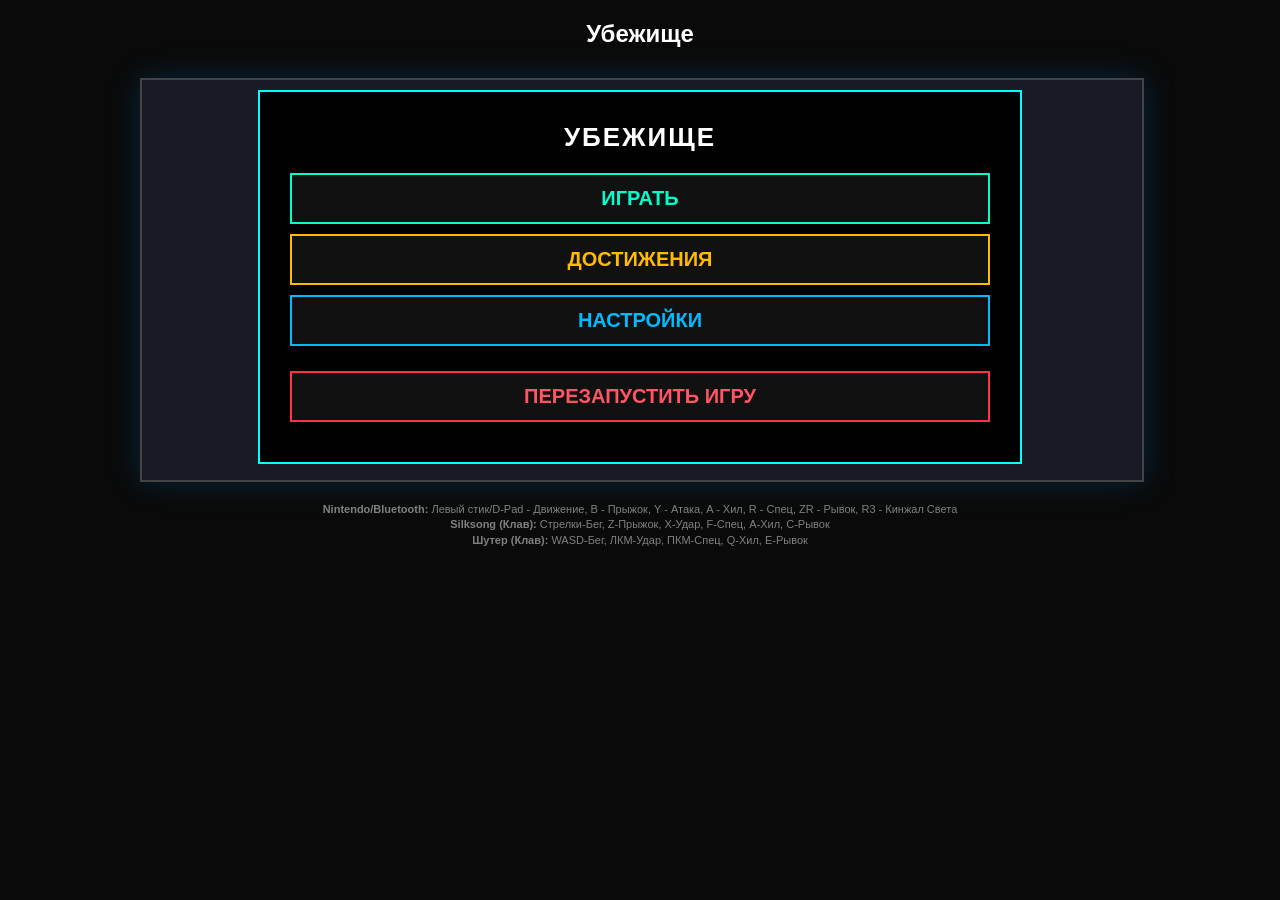
<file: fullindex.html>
<!DOCTYPE html>
<html lang="ru">
<head>
    <meta charset="UTF-8">
    <meta name="viewport" content="width=device-width, initial-scale=1.0, maximum-scale=1.0, user-scalable=no">
    <title>Убежище</title>
    <style>
        body { margin: 0; background-color: #0a0a0a; color: white; display: flex; flex-direction: column; align-items: center; font-family: sans-serif; user-select: none; -webkit-user-select: none; overflow-x: hidden; transition: background-color 0.5s; }
        .game-wrapper { position: relative; width: 100%; max-width: 1000px; margin-top: 10px; }
        canvas { background-color: #1a1a24; border: 2px solid #444; box-shadow: 0 0 30px rgba(0, 150, 255, 0.2); touch-action: none; width: 100%; aspect-ratio: 2.5 / 1; object-fit: contain; image-rendering: auto; transform: translateZ(0); will-change: transform; display: block; }
        #controls-container { width: 100%; max-width: 1000px; padding: 10px; box-sizing: border-box; }
        .keyboard-hint { text-align: center; color: gray; font-size: 11px; margin-top: 10px; line-height: 1.4; }
        
        #overlay { position: absolute; top: 10%; left: 50%; transform: translate(-50%, 0); background: rgba(0,0,0,0.95); padding: 30px; border: 2px solid cyan; font-size: 20px; text-align: center; z-index: 10; width: 85%; max-width: 700px; max-height: 80vh; overflow-y: auto; }
        .menu-btn { display: block; margin: 10px auto; padding: 12px 25px; background: #111; border: 2px solid cyan; color: cyan; cursor: pointer; transition: 0.2s; font-weight: bold; } .menu-btn:hover { background: cyan; color: #000; }
        .badge-slot { display: inline-block; width: 150px; height: 40px; border: 1px dashed gray; margin: 5px; line-height: 40px; font-size: 11px; cursor: pointer; background: #222; overflow: hidden; white-space: nowrap; text-overflow: ellipsis; padding: 0 5px;} .badge-slot:hover { border-color: white; }
        #badge-list { display: flex; flex-wrap: wrap; justify-content: center; gap: 10px; margin-top: 20px; border-top: 1px solid #444; padding-top: 20px;} .badge-item { border: 1px solid cyan; padding: 5px 10px; font-size: 12px; cursor: pointer; background: #111; width: 45%; } .badge-item:hover { background: #333; }
        
        #mobile-ui { display: none; position: absolute; bottom: 20px; left: 20px; right: 20px; justify-content: space-between; align-items: flex-end; z-index: 100; }
        #joy-base { width: 120px; height: 120px; border-radius: 50%; background: rgba(255,255,255,0.1); border: 2px solid rgba(0,255,255,0.3); position: relative; touch-action: none; }
        #joy-stick { width: 50px; height: 50px; border-radius: 50%; background: rgba(0,255,255,0.5); position: absolute; top: 35px; left: 35px; pointer-events: none; }
        .m-btn-group { display: flex; flex-wrap: wrap; width: 220px; justify-content: flex-end; gap: 10px; }
        .m-btn { width: 55px; height: 55px; border-radius: 50%; background: rgba(0,255,255,0.15); border: 2px solid cyan; color: white; display: flex; justify-content: center; align-items: center; font-weight: bold; font-size: 14px; user-select: none; touch-action: none; }
        .m-btn:active { background: rgba(0,255,255,0.6); transform: scale(0.9); }
        .m-btn-l { border-color: purple; color: purple; }
        
        #void-vignette { position: absolute; top:0; left:0; width:100%; height:100%; pointer-events:none; z-index:5; background: radial-gradient(circle, transparent 50%, rgba(20,0,30,0.8) 100%); opacity: 0; transition: opacity 0.2s; }
        
        .menu-back-btn { position: absolute; top: 14px; left: 14px; background: rgba(50, 0, 0, 0.85); border: 2px solid #ff3344; color: #ff5566; padding: 6px 14px; font-size: 13px; font-weight: bold; border-radius: 5px; cursor: pointer; transition: all 0.2s ease; z-index: 25; }
        .menu-back-btn:hover { background: #ff2233; color: #ffffff; box-shadow: 0 0 12px rgba(255, 40, 60, 0.7); transform: scale(1.05); }

        .keybind-container { max-height: 52vh; overflow-y: auto; padding-right: 6px; margin: 15px 0; }
        .keybind-row { display: flex; align-items: center; justify-content: space-between; padding: 8px 12px; margin: 5px 0; background: rgba(255, 255, 255, 0.05); border: 1px solid rgba(255, 255, 255, 0.08); border-radius: 6px; }
        .keybind-name { font-size: 15px; color: #f0f0f0; font-weight: 500; white-space: nowrap; }
        .keybind-line { flex: 1; border-bottom: 1px dashed #666; margin: 0 14px; height: 1px; }
        .keybind-btn { min-width: 100px; padding: 6px 14px; background: #151824; border: 1.5px solid #00d4ff; color: #00e5ff; font-weight: bold; font-size: 14px; border-radius: 5px; cursor: pointer; text-align: center; transition: all 0.2s; user-select: none; }
        .keybind-btn:hover { background: #00d4ff; color: #000; box-shadow: 0 0 10px rgba(0, 212, 255, 0.5); }
        .keybind-btn.waiting { border-color: #ffcc00; color: #ffcc00; background: rgba(255, 204, 0, 0.2); animation: pulseWaiting 0.7s infinite alternate; }
        @keyframes pulseWaiting { from { transform: scale(1); box-shadow: 0 0 4px #ffcc00; } to { transform: scale(1.06); box-shadow: 0 0 14px #ffcc00; } }
        .conflict-banner { background: rgba(80, 10, 15, 0.95); border: 1.5px solid #ff4444; color: #ffbbbb; padding: 9px 14px; margin: 10px 0; font-size: 13px; border-radius: 6px; text-align: center; display: none; box-shadow: 0 0 12px rgba(255, 50, 50, 0.3); }

        .achieve-grid { display: grid; grid-template-columns: 1fr 1fr; gap: 14px; margin: 20px 0; }
        @media (max-width: 600px) { .achieve-grid { grid-template-columns: 1fr; } }
        .achieve-card { background: rgba(14, 20, 32, 0.9); border: 1.5px solid #336699; border-radius: 8px; padding: 14px; text-align: left; box-shadow: 0 0 10px rgba(0, 100, 200, 0.15); }
        .achieve-card.secret { border-color: #aa33ff; background: rgba(28, 12, 40, 0.9); box-shadow: 0 0 12px rgba(170, 50, 255, 0.25); }
        .achieve-card-title { font-size: 15px; font-weight: bold; color: #00e5ff; margin-bottom: 8px; border-bottom: 1px solid rgba(255, 255, 255, 0.1); padding-bottom: 4px; }
        .achieve-card.secret .achieve-card-title { color: #e080ff; }
        .achieve-stat-line { font-size: 14px; color: #ddd; margin: 5px 0; display: flex; justify-content: space-between; }
        .achieve-stat-val { font-weight: bold; }
        .achieve-stat-val.win { color: #00ff66; }
        .achieve-stat-val.loss { color: #ff5566; }

        #reset-modal { display: none; position: fixed; top: 50%; left: 50%; transform: translate(-50%, -50%); background: rgba(20, 0, 0, 0.97); border: 2px solid #ff2233; box-shadow: 0 0 35px rgba(255, 0, 30, 0.5); padding: 26px 24px; border-radius: 10px; z-index: 50; width: 85%; max-width: 440px; text-align: center; }
        .reset-btn-group { display: flex; justify-content: center; gap: 18px; margin-top: 22px; }
        .reset-btn-yes { background: #880000; border: 2px solid #ff3344; color: #ffffff; font-weight: bold; padding: 10px 24px; cursor: pointer; border-radius: 5px; transition: 0.2s; }
        .reset-btn-yes:hover { background: #ff2233; box-shadow: 0 0 14px rgba(255, 40, 60, 0.8); }
        .reset-btn-no { background: #222; border: 2px solid #888; color: #ddd; font-weight: bold; padding: 10px 24px; cursor: pointer; border-radius: 5px; transition: 0.2s; }
        .reset-btn-no:hover { background: #444; color: #fff; }
    </style>
</head>
<body>
    <audio id="lModeMusic" src="lost_lace.mp3" loop></audio>
    <h2>Убежище</h2>
    
    <div class="game-wrapper">
        <canvas id="gameCanvas"></canvas>
        <div id="void-vignette"></div>
        <div id="mobile-ui">
            <div id="joy-base"><div id="joy-stick"></div></div>
            <div class="m-btn-group">
                <div class="m-btn" id="m-dash" style="border-color: orange;">DASH</div>
                <div class="m-btn" id="m-spec" style="border-color: yellow;">SPEC</div>
                <div class="m-btn" id="m-atk" style="border-color: red;">ATK</div>
                <div class="m-btn" id="m-jmp" style="border-color: white;">JMP</div>
                <div class="m-btn" id="m-heal" style="border-color: lime;">HEAL</div>
                <div class="m-btn m-btn-l" id="m-light" style="display:none;">L</div>
            </div>
        </div>
    </div>
    
    <div id="overlay">
        <!-- Universal Red Back Button -->
        <button id="menu-back-btn" class="menu-back-btn" style="display: none;" onclick="menuGoBack()">← НАЗАД</button>

        <!-- Test Mode Banner -->
        <div id="test-mode-banner" style="display: none; background: rgba(0, 45, 10, 0.9); border: 1px solid #00ff66; color: #00ff66; padding: 8px 14px; margin-bottom: 15px; font-size: 13px; font-weight: bold; border-radius: 6px; text-align: center; box-shadow: 0 0 12px rgba(0, 255, 100, 0.4);">
            🛠 ТЕСТОВЫЙ РЕЖИМ ВКЛЮЧЕН<br>
            <span style="font-size: 11px; color: #aaffbb; font-weight: normal;">(В игре: [9] — Бессмертие | [0] — Урон x5)</span>
        </div>

        <!-- 1. ROOT MAIN MENU -->
        <div id="root-menu">
            <div style="font-size: 26px; margin-bottom: 20px; font-weight: bold; letter-spacing: 2px;">УБЕЖИЩЕ</div>
            <div class="menu-btn" onclick="openScreen('mode-select')" style="border-color: #00ffcc; color: #00ffcc;">ИГРАТЬ</div>
            <div class="menu-btn" onclick="openScreen('achievements-menu')" style="border-color: #ffbb00; color: #ffbb00;">ДОСТИЖЕНИЯ</div>
            <div class="menu-btn" onclick="openScreen('settings-menu')" style="border-color: #00bbff; color: #00bbff;">НАСТРОЙКИ</div>
            <div class="menu-btn" onclick="showResetModal()" style="border-color: #ff3344; color: #ff5566; margin-top: 25px;">ПЕРЕЗАПУСТИТЬ ИГРУ</div>
        </div>

        <!-- 2. MODE SELECT (1P / 2P) -->
        <div id="mode-select" style="display: none;">
            <div style="font-size: 24px; margin-bottom: 15px;">ВЫБЕРИТЕ РЕЖИМ</div>
            <div class="menu-btn" onclick="selectMode(1)">1 ИГРОК</div>
            <div class="menu-btn" onclick="selectMode(2)">2 ИГРОКА</div>
            <div style="font-size: 12px; color: gray; margin-top: 15px;">(Подключите геймпад PS4/Xbox/Nintendo и нажмите любую кнопку)</div>
            <div class="menu-btn m-btn-l" id="mobile-l-btn-mode" style="display:none; margin-top:20px;" onclick="toggleSecretMobile()">АКТИВОВАТЬ РЕЖИМ [L]</div>
        </div>

        <!-- 3. INPUT SELECT -->
        <div id="input-select" style="display: none;">
            <div style="font-size: 24px; margin-bottom: 15px;">ВЫБОР УПРАВЛЕНИЯ</div>
            <div id="input-1p" style="display: none;">
                <div class="menu-btn" onclick="selectInput('KEYBOARD_1', null)">1. Первая раскладка (Клав.)</div>
                <div class="menu-btn" onclick="selectInput('KEYBOARD_2', null)">2. Вторая раскладка (Клав.)</div>
                <div class="menu-btn" onclick="selectInput('GAMEPAD', null)" style="border-color: yellow; color: yellow;">Джойстик (PS4/Xbox/Nintendo)</div>
                <div class="menu-btn" onclick="selectInput('TOUCH', null)" style="border-color: #ff00ff; color: #ff00ff;">На телефоне (Сенсор)</div>
            </div>
            <div id="input-2p" style="display: none;">
                <div style="display: flex; gap: 12px; justify-content: center; flex-wrap: wrap; margin-bottom: 12px;">
                    <!-- Player 1 Box -->
                    <div style="background: rgba(0, 100, 255, 0.1); border: 1.5px solid #00aaff; border-radius: 6px; padding: 10px; width: 45%; min-width: 170px;">
                        <div style="color: #00ddff; font-weight: bold; margin-bottom: 8px; font-size: 14px;">ИГРОК 1</div>
                        <button id="p1-type-kb" class="menu-btn" style="padding: 6px 10px; font-size: 13px; margin: 4px auto; width: 90%;" onclick="setP1Device('KEYBOARD')">Клавиатура</button>
                        <button id="p1-type-gp" class="menu-btn" style="padding: 6px 10px; font-size: 13px; margin: 4px auto; width: 90%; border-color: #888; color: #888;" onclick="setP1Device('GAMEPAD')">Джойстик</button>
                    </div>
                    <!-- Player 2 Box -->
                    <div style="background: rgba(255, 200, 0, 0.1); border: 1.5px solid #ffcc00; border-radius: 6px; padding: 10px; width: 45%; min-width: 170px;">
                        <div style="color: #ffdd44; font-weight: bold; margin-bottom: 8px; font-size: 14px;">ИГРОК 2</div>
                        <button id="p2-type-kb" class="menu-btn" style="padding: 6px 10px; font-size: 13px; margin: 4px auto; width: 90%;" onclick="setP2Device('KEYBOARD')">Клавиатура</button>
                        <button id="p2-type-gp" class="menu-btn" style="padding: 6px 10px; font-size: 13px; margin: 4px auto; width: 90%; border-color: #888; color: #888;" onclick="setP2Device('GAMEPAD')">Джойстик</button>
                    </div>
                </div>
                <!-- Contextual Sub-Selection -->
                <div id="duo-sub-options" style="font-size: 13px; color: #aaccff; margin: 12px 0; min-height: 48px; display: flex; flex-direction: column; align-items: center; justify-content: center;"></div>
                <div class="menu-btn" onclick="confirmDuoInput()" style="background: #003344; border-color: #00ffff; color: #00ffff; margin-top: 10px;">ДАЛЕЕ (К ВЫБОРУ ГЕРОЕВ)</div>
            </div>
            <div class="menu-btn m-btn-l" id="mobile-l-btn-input" style="display:none; margin-top:20px;" onclick="toggleSecretMobile()">АКТИВОВАТЬ РЕЖИМ [L]</div>
        </div>

        <!-- 4. HERO SELECT -->
        <div id="hero-select" style="display: none;">
            <div style="margin-bottom: 15px; font-size: 24px;">ВЫБОР ГЕРОЕВ</div>
            <div id="p1-select-ui">
                <div style="color: cyan;"><b>ИГРОК 1:</b></div>
                <div class="menu-btn" onclick="selectHero1('WATER')" style="color: #3366ff; border-color: #3366ff;">1. Вода</div>
                <div class="menu-btn" onclick="selectHero1('AIR')" style="color: #ffdd00; border-color: #ffdd00;">2. Воздух</div>
                <div class="menu-btn" onclick="selectHero1('EARTH')" style="color: #33cc33; border-color: #33cc33;">3. Земля</div>
                <div class="menu-btn" onclick="selectHero1('STAMINA')" style="color: #b35959; border-color: #b35959;">4. 4-й Герой</div>
                <div id="p1-status" style="margin-top: 10px; color: cyan;"></div>
            </div>
            <div id="p2-select-ui" style="display: none; margin-top: 20px; border-top: 1px solid #444; padding-top: 15px;">
                <div style="color: yellow;"><b>ИГРОК 2:</b></div>
                <div id="p2-options-text" style="font-size: 14px; margin-top: 10px;"><b>1</b>-Вода | <b>2</b>-Воздух | <b>3</b>-Земля | <b>4</b>-4-й Герой</div>
                <div id="p2-status" style="margin-top: 10px; color: gray;">Ожидание выбора Игрока 2...</div>
            </div>
        </div>

        <!-- 5. BADGE SELECT -->
        <div id="badge-select" style="display: none;">
            <div style="font-size: 24px; margin-bottom: 10px;">ВЫБОР СНАРЯЖЕНИЯ</div>
            <div id="team-slot-title" style="color: cyan; margin-bottom: 5px;">Командный знак (Голубые):</div>
            <div class="badge-slot" id="slot-team" onclick="openBadgeList('team')" style="border-color: cyan; color: cyan;">[Пусто]</div>
            
            <div id="p1-badge-area" style="margin-top: 15px;">
                <div style="color: #ccc;">Знаки (Игрок 1):</div>
                <div id="p1-slots-container"></div>
            </div>
            <div id="p1-ability-area" style="margin-top: 10px;">
                <div style="color: #ffff88;">Способности (Игрок 1):</div>
                <div id="p1-abilities-container"></div>
            </div>

            <div id="p2-badge-area" style="margin-top: 15px; display: none;">
                <div style="color: #ccc;">Знаки (Игрок 2):</div>
                <div id="p2-slots-container"></div>
                <div style="color: #ffff88; margin-top: 5px;">Способности (Игрок 2):</div>
                <div id="p2-abilities-container"></div>
            </div>

            <div id="badge-list" style="display: none;"></div>
            <div class="menu-btn" onclick="buildAndStartGame()" style="margin-top: 30px; background: #004400; border-color: lime; color: lime;">В БОЙ!</div>
        </div>

        <!-- 6. ACHIEVEMENTS MENU -->
        <div id="achievements-menu" style="display: none;">
            <div style="font-size: 24px; margin-bottom: 15px; color: #ffcc00; font-weight: bold;">ДОСТИЖЕНИЯ И СТАТИСТИКА</div>
            <div id="achievements-content"></div>
        </div>

        <!-- 7. SETTINGS MENU (Keybinds) -->
        <div id="settings-menu" style="display: none;">
            <div style="font-size: 24px; margin-bottom: 15px; color: #00d4ff; font-weight: bold;">НАСТРОЙКИ УПРАВЛЕНИЯ</div>
            <div style="font-size: 14px; color: #aaa; margin-bottom: 15px;">Выберите раскладку для настройки:</div>
            <div class="menu-btn" onclick="openKeybindEditor('SCHEME_1')">1. Первая раскладка</div>
            <div class="menu-btn" onclick="openKeybindEditor('SCHEME_2')">2. Вторая раскладка</div>
            <div class="menu-btn" onclick="openKeybindEditor('DUO_KEYBOARD')" style="border-color: #a842f5; color: #a842f5;">3. Оба на клавиатуре</div>
            <div class="menu-btn" onclick="openKeybindEditor('GAMEPAD')" style="border-color: yellow; color: yellow;">4. Джойстик</div>
        </div>

        <!-- 8. KEYBIND EDITOR MENU -->
        <div id="keybind-editor-menu" style="display: none;">
            <div id="keybind-title" style="font-size: 22px; margin-bottom: 10px; color: #00ffff; font-weight: bold;">НАСТРОЙКА КЛАВИШ</div>
            <div id="keybind-conflict-banner" class="conflict-banner"></div>
            <div id="keybind-list" class="keybind-container"></div>
            <div style="display: flex; gap: 12px; justify-content: center; margin-top: 10px;">
                <button class="menu-btn" style="margin: 0; padding: 8px 16px; font-size: 13px; border-color: #888; color: #ccc;" onclick="resetCurrentSchemeToDefault()">По умолчанию</button>
                <button class="menu-btn" style="margin: 0; padding: 8px 20px; font-size: 13px; border-color: #00ffaa; color: #00ffaa;" onclick="menuGoBack()">Готово</button>
            </div>
        </div>

        <!-- 9. RESET MODAL CONFIRMATION -->
        <div id="reset-modal">
            <div style="font-size: 22px; color: #ff3344; font-weight: bold; margin-bottom: 12px;">ВЫ УВЕРЕНЫ?</div>
            <div style="font-size: 14px; color: #ddd; line-height: 1.5;">Все сохранения, статистика побед/поражений и кастомные настройки управления будут полностью удалены!</div>
            <div class="reset-btn-group">
                <button class="reset-btn-yes" onclick="confirmResetAllData()">ДА, СБРОСИТЬ</button>
                <button class="reset-btn-no" onclick="hideResetModal()">НЕТ, НАЗАД</button>
            </div>
        </div>
    </div>
    
    <div id="controls-container">
        <div class="keyboard-hint">
            <b>Nintendo/Bluetooth:</b> Левый стик/D-Pad - Движение, B - Прыжок, Y - Атака, A - Хил, R - Спец, ZR - Рывок, R3 - Кинжал Света<br>
            <b>Silksong (Клав):</b> Стрелки-Бег, Z-Прыжок, X-Удар, F-Спец, A-Хил, C-Рывок<br>
            <b>Шутер (Клав):</b> WASD-Бег, ЛКМ-Удар, ПКМ-Спец, Q-Хил, E-Рывок<br>
        </div>
    </div>

<script>
    const canvas = document.getElementById("gameCanvas"); const ctx = canvas.getContext("2d"); const keys = {};
    let GAME_WIDTH = 1000; let GAME_HEIGHT = 400; let ARENA_W = 1000; let ARENA_H = 400; let FLOOR = 350;
    let camX = 0, camY = 0; let secretMode = false; let gameState = "MENU"; const GRAVITY = 0.6;
    let numPlayers = 1; let sharedHeals = 3; let maxSharedHeals = 3; let sharedHitCount = 0; 
    let players = [], arenaLeaves = [], airBlades = [], blackDaggers = [], playerDaggers = [];
    let p2Traps = [], phantoms = [], airTraps = [], airComboTraps = [], voidExplosions = [], voidPortals = [], looms = [], chaosBalls = [];
    let scarf = { active: false, x: 0, y: 0, width: 0, dir: 1, target: null }; let clashFlash = null; let activeCinematic = null;
    let globalWindMode = "NONE", globalWindTimer = 0, globalWindCooldown = 0;
    let freezeFrames = 0; let screamRings = []; let platforms = [];
    
    let touchInputs = { left: false, right: false, up: false, down: false, jump: false, atk: false, dash: false, spec: false, heal: false, light: false };

    let screenShake = { timer: 0, mag: 0, dirX: 0, dirY: 0 };
    window.fireHeroUnlocked = false;

    let phase2Hp = 18; let phase3Hp = 10;
    let boss = { 
        x: 750, y: 300, width: 30, height: 50, vx: 0, vy: 0, speed: 6.5, 
        hp: 30, maxHp: 30, phase: 1, damageBonus: 0, state: "IDLE", stateTimer: 60, flashTimer: 0,
        invuln: 0, color: "#e6c800", attackDir: 1, targetY: 150, climbSaTimer: 0,
        isHorizontal: false, facingRight: false, missCount: 0, directAttackActive: false, 
        directAttackHit: false, comboCount: 0, heroBleedTimer: 0, heroBleedTicks: 0, 
        superQueue: [], sa1Arr: [], hunterInfected: 0, infectedTimer: 0, voidWindDisabled: 0,
        sa1Count: 0, saLines: null, saLinesState: "", saLinesTimer: 0
    };

    let p1InputType = 'KEYBOARD_1'; let p2InputType = 'KEYBOARD_2';
    let p1HeroSelection = null; let p2HeroSelection = null;
    let duoP1Device = 'KEYBOARD'; let duoP2Device = 'KEYBOARD'; let duoSoloKeyboardScheme = 'SCHEME_1';

    const ACTION_DEFS = [
        { id: 'jump', name: 'Прыжок' },
        { id: 'attack', name: 'Удар' },
        { id: 'left', name: 'Лево' },
        { id: 'right', name: 'Право' },
        { id: 'down', name: 'Низ' },
        { id: 'up', name: 'Верх' },
        { id: 'heal', name: 'Лечение' },
        { id: 'dash', name: 'Рывок' },
        { id: 'special', name: 'Способность' },
        { id: 'light', name: '???' }, // таинственное (кинжал света)
        { id: 'stance', name: 'Смена стойки/оружия' }
    ];

    const DEFAULT_CONTROLS = {
        SCHEME_1: {
            left: 'ArrowLeft', right: 'ArrowRight', up: 'ArrowUp', down: 'ArrowDown',
            jump: 'KeyZ', attack: 'KeyX', heal: 'KeyA', dash: 'KeyC', special: 'KeyF',
            light: 'KeyL', stance: 'KeyS'
        },
        SCHEME_2: {
            left: 'KeyA', right: 'KeyD', up: 'KeyW', down: 'KeyS',
            jump: 'Space', attack: 'MouseLeft', heal: 'KeyQ', dash: 'KeyE', special: 'MouseRight',
            light: 'KeyR', stance: 'KeyT'
        },
        DUO_KEYBOARD: {
            p1: {
                left: 'ArrowLeft', right: 'ArrowRight', up: 'ArrowUp', down: 'ArrowDown',
                jump: 'Comma', attack: 'Period', heal: 'KeyK', dash: 'Slash', special: 'Quote',
                light: 'KeyL', stance: 'Semicolon'
            },
            p2: {
                left: 'KeyA', right: 'KeyD', up: 'KeyW', down: 'KeyS',
                jump: 'Space', attack: 'KeyF', heal: 'KeyQ', dash: 'KeyE', special: 'KeyR',
                light: 'KeyC', stance: 'KeyT'
            }
        },
        GAMEPAD: {
            jump: 'Кнопка 0 (A / Cross)', attack: 'Кнопка 2/3 (X/Y)',
            left: 'D-Pad Влево / Стик', right: 'D-Pad Вправо / Стик',
            down: 'D-Pad Вниз / Стик', up: 'D-Pad Вверх / Стик',
            heal: 'Кнопка 1 (B / Circle)', dash: 'Кнопка 7 (ZR / RT)',
            special: 'Кнопка 5/4 (RB / R1)', light: 'Кнопка 11/10 (R3 / L3)',
            stance: 'Кнопка 8/9 (L / LB)'
        }
    };

    let userControls = JSON.parse(JSON.stringify(DEFAULT_CONTROLS));

    function initControlsFromStorage() {
        try {
            let saved = localStorage.getItem('shelter_custom_controls');
            if (saved) {
                let parsed = JSON.parse(saved);
                userControls = Object.assign(JSON.parse(JSON.stringify(DEFAULT_CONTROLS)), parsed);
            } else {
                userControls = JSON.parse(JSON.stringify(DEFAULT_CONTROLS));
            }
        } catch(e) {
            userControls = JSON.parse(JSON.stringify(DEFAULT_CONTROLS));
        }
    }
    initControlsFromStorage();

    function saveControlsToStorage() {
        try { localStorage.setItem('shelter_custom_controls', JSON.stringify(userControls)); } catch(e) {}
    }

    function formatKeyName(code) {
        if (!code) return '[Пусто]';
        if (code === 'ArrowLeft') return '←';
        if (code === 'ArrowRight') return '→';
        if (code === 'ArrowUp') return '↑';
        if (code === 'ArrowDown') return '↓';
        if (code === 'Space') return 'Пробел';
        if (code === 'Comma') return ',';
        if (code === 'Period') return '.';
        if (code === 'Slash') return '/';
        if (code === 'Semicolon') return ';';
        if (code === 'Quote') return "'";
        if (code === 'ShiftLeft' || code === 'ShiftRight') return 'Shift';
        if (code === 'ControlLeft' || code === 'ControlRight') return 'Ctrl';
        if (code === 'AltLeft' || code === 'AltRight') return 'Alt';
        if (code === 'MouseLeft') return 'ЛКМ';
        if (code === 'MouseRight') return 'ПКМ';
        if (code === 'MouseMiddle') return 'СКМ';
        if (code.startsWith('Key')) return code.slice(3).toUpperCase();
        if (code.startsWith('Digit')) return code.slice(5);
        if (code.startsWith('Numpad')) return 'Num ' + code.slice(6);
        return code;
    }

    window.addEventListener('mousedown', e => {
        if (e.button === 0) keys['MouseLeft'] = true;
        if (e.button === 2) keys['MouseRight'] = true;
        if (e.button === 1) keys['MouseMiddle'] = true;
    });
    window.addEventListener('mouseup', e => {
        if (e.button === 0) keys['MouseLeft'] = false;
        if (e.button === 2) keys['MouseRight'] = false;
        if (e.button === 1) keys['MouseMiddle'] = false;
    });
    window.addEventListener('contextmenu', e => {
        if (gameState === "PLAYING" || window.rebindingActive) e.preventDefault();
    });

    const STATS_KEY = 'shelter_game_stats';
    function loadGameStats() {
        try {
            let raw = localStorage.getItem(STATS_KEY);
            if (raw) return JSON.parse(raw);
        } catch(e){}
        return {
            soloNormalWins: 0, soloNormalLosses: 0,
            soloSecretWins: 0, soloSecretLosses: 0,
            duoNormalWins: 0, duoNormalLosses: 0,
            duoSecretWins: 0, duoSecretLosses: 0
        };
    }

    function saveGameStats(stats) {
        try { localStorage.setItem(STATS_KEY, JSON.stringify(stats)); } catch(e){}
    }

    let battleResultRecorded = false;
    function recordBattleResult(isVictory) {
        if (battleResultRecorded) return;
        battleResultRecorded = true;
        let s = loadGameStats();
        if (numPlayers === 1) {
            if (!secretMode) {
                if (isVictory) s.soloNormalWins++; else s.soloNormalLosses++;
            } else {
                if (isVictory) s.soloSecretWins++; else s.soloSecretLosses++;
            }
        } else {
            if (!secretMode) {
                if (isVictory) s.duoNormalWins++; else s.duoNormalLosses++;
            } else {
                if (isVictory) s.duoSecretWins++; else s.duoSecretLosses++;
            }
        }
        saveGameStats(s);
    }

    const badgesDict = {
        'accel': { id: 'accel', name: 'Ускоритель (+20% ск. хила)', teamAllowed: false },
        'multi': { id: 'multi', name: 'Мультисвязыватель (Двойной хил)', teamAllowed: false },
        'glass': { id: 'glass', name: 'Стеклянная нить (Урон х1.75, по вам х2)', teamAllowed: true }, 
        'wings': { id: 'wings', name: 'Световые крылья (Двойной прыжок)', teamAllowed: true },
        'sharp': { id: 'sharp', name: 'Заточка (Шанс кровотечения)', teamAllowed: false },
        'generator': { id: 'generator', name: 'Генератор (1 заряд за 2 сек)', teamAllowed: false },
        'bracelet': { id: 'bracelet', name: 'Тяжелый браслет (Отдача / 2)', teamAllowed: false },
        'sneakers': { id: 'sneakers', name: 'Кроссовки (+33% ск., -заряд/3с)', teamAllowed: false },
        'shield': { id: 'shield', name: 'Щит Бездны (Блокирует 1 удар)', teamAllowed: true },
        'vampire': { id: 'vampire', name: 'Жажда крови (Хил 1 HP за 6 ударов)', teamAllowed: false },
        'dash_strike': { id: 'dash_strike', name: 'Громовой рывок (Дэш наносит урон)', teamAllowed: false },
        'feather': { id: 'feather', name: 'Перо ветра (Парение при прыжке)', teamAllowed: true },
        'thorns': { id: 'thorns', name: 'Шипы ярости (Удар боссу при ранении)', teamAllowed: false },
        'battery': { id: 'battery', name: 'Энергоячейка (+1 макс. заряд хила)', teamAllowed: true },
        'fish_scale': { id: 'fish_scale', name: 'Чешуя РЫБы (+1 макс. HP, корона)', teamAllowed: true },
        'none':  { id: 'none', name: '[Пусто]', teamAllowed: 'both' }
    };
    
    const abilityDict = {
        'shuriken': 'Сюрикены',
        'chill': 'Охлаждающий отвар',
        'invig': 'Бодрящий отвар',
        'wind': 'Порыв ветра',
        'supertrap': 'Супер ловушка',
        'trap': 'Ловушка',
        'charge': 'Заряженный удар',
        'none': '[Пусто]'
    };

    const abilitySlotNames = {
        'top': 'Вверх + Спец',
        'mid': 'Спец (Только)',
        'bot': 'Удар + Спец'
    };

    function getAbilitiesInfo(type) {
        if (type === 'WATER') return { slots: ['mid'], pool: ['shuriken', 'chill', 'invig', 'none'] };
        if (type === 'AIR') return { slots: ['mid', 'bot'], pool: ['wind', 'supertrap', 'chill', 'invig', 'none'] };
        if (type === 'EARTH') return { slots: ['top', 'mid'], pool: ['trap', 'chill', 'invig', 'none'] };
        if (type === 'STAMINA') return { slots: ['top', 'mid'], pool: ['shuriken', 'charge', 'chill', 'invig', 'none'] };
        if (type === 'FIRE') return { slots: [], pool: [] };
        return { slots: [], pool: [] };
    }

    const defaultAbilities = {
        'WATER': { top: 'none', mid: 'shuriken', bot: 'none' },
        'AIR': { top: 'none', mid: 'wind', bot: 'supertrap' },
        'EARTH': { top: 'chill', mid: 'trap', bot: 'none' },
        'STAMINA': { top: 'shuriken', mid: 'charge', bot: 'none' },
        'FIRE': { top: 'none', mid: 'none', bot: 'none' } 
    };

    let configBadges = { team: 'none', p1: ['none','none','none'], p2: ['none','none','none'] };
    let configAbilities = { p1: { top: 'none', mid: 'none', bot: 'none' }, p2: { top: 'none', mid: 'none', bot: 'none' } };
    
    let currentEditingSlot = null; 
    let currentEditingAbility = null;

    for(let i=0; i<50; i++) {
        arenaLeaves.push({ x: Math.random() * 2500, y: Math.random() * 600, vx: 0, vy: Math.random() * 0.5 + 0.2, size: 4 + Math.random() * 4, angle: Math.random() * Math.PI * 2, spin: (Math.random() - 0.5) * 0.1, color: `rgba(${100+Math.random()*50}, ${150+Math.random()*100}, 50, 0.8)` });
    }

    function resizeCanvas() {
        const dpr = window.devicePixelRatio || 1; 
        canvas.width = GAME_WIDTH * dpr; canvas.height = GAME_HEIGHT * dpr;
        canvas.style.width = "100%"; canvas.style.maxWidth = "1000px"; canvas.style.height = "auto";
        ctx.setTransform(dpr, 0, 0, dpr, 0, 0); 
    }
    window.addEventListener('resize', resizeCanvas); resizeCanvas();

    let audioCtx = null;
    function initAudio() { if (!audioCtx) audioCtx = new (window.AudioContext || window.webkitAudioContext)(); }

    function triggerVibration(type) {
        let ms = 0, weak = 0, strong = 0;
        if (type === 'attack' || type === 'untie') { ms = 5; weak = 0.3; strong = 0; }
        else if (type === 'damage') { ms = 10; weak = 0.6; strong = 0.2; }
        else if (type === 'heal_interrupt') { ms = 10; weak = 0.8; strong = 0.5; }
        else if (type === 'sa_hit') { ms = 15; weak = 0.8; strong = 0.5; }
        else if (type === 'sa1_land') { ms = 25; weak = 1.0; strong = 1.0; }
        else if (type === 'l_mode_final') { ms = 10; weak = 0.8; strong = 0.8; }
        else if (type === 'clash') { ms = 8; weak = 0.5; strong = 0.3; }

        if (navigator.vibrate) navigator.vibrate(ms);
        let gamepads = navigator.getGamepads ? navigator.getGamepads() : [];
        for (let gp of gamepads) {
            if (gp && gp.vibrationActuator) {
                try { gp.vibrationActuator.playEffect("dual-rumble", { startDelay: 0, duration: ms, weakMagnitude: weak, strongMagnitude: strong }); } catch(e){}
            }
        }
    }

    function triggerShake(mag, time, dirX = 0, dirY = 0) {
        screenShake.mag = mag; screenShake.timer = time; screenShake.dirX = dirX; screenShake.dirY = dirY;
    }

    function playSound(type) {
        if (!audioCtx) return;
        let osc = audioCtx.createOscillator(); let gain = audioCtx.createGain();
        osc.connect(gain); gain.connect(audioCtx.destination); let now = audioCtx.currentTime;
        if (type === 'slash') { osc.type = 'triangle'; osc.frequency.setValueAtTime(600, now); osc.frequency.exponentialRampToValueAtTime(100, now + 0.15); gain.gain.setValueAtTime(0.4, now); gain.gain.exponentialRampToValueAtTime(0.001, now + 0.15); osc.start(now); osc.stop(now + 0.15); } 
        else if (type === 'hitBoss') { osc.type = 'square'; osc.frequency.setValueAtTime(200, now); osc.frequency.exponentialRampToValueAtTime(50, now + 0.1); gain.gain.setValueAtTime(0.4, now); gain.gain.exponentialRampToValueAtTime(0.001, now + 0.1); osc.start(now); osc.stop(now + 0.1); } 
        else if (type === 'hitPlayer') { osc.type = 'sawtooth'; osc.frequency.setValueAtTime(150, now); osc.frequency.linearRampToValueAtTime(50, now + 0.3); gain.gain.setValueAtTime(0.7, now); gain.gain.linearRampToValueAtTime(0.001, now + 0.3); osc.start(now); osc.stop(now + 0.3); } 
        else if (type === 'parry') { osc.type = 'sine'; osc.frequency.setValueAtTime(800, now); osc.frequency.linearRampToValueAtTime(2000, now + 0.15); gain.gain.setValueAtTime(0.5, now); gain.gain.linearRampToValueAtTime(0.001, now + 0.15); osc.start(now); osc.stop(now + 0.15); } 
        else if (type === 'heal') { osc.type = 'sine'; osc.frequency.setValueAtTime(300, now); osc.frequency.linearRampToValueAtTime(600, now + 2.0); gain.gain.setValueAtTime(0, now); gain.gain.linearRampToValueAtTime(0.001, now + 2.0); osc.start(now); osc.stop(now + 2.0); } 
        else if (type === 'throw') { osc.type = 'sawtooth'; osc.frequency.setValueAtTime(900, now); osc.frequency.exponentialRampToValueAtTime(300, now + 0.1); gain.gain.setValueAtTime(0.3, now); gain.gain.exponentialRampToValueAtTime(0.001, now + 0.1); osc.start(now); osc.stop(now + 0.1); } 
        else if (type === 'teleport') { osc.type = 'sine'; osc.frequency.setValueAtTime(1500, now); osc.frequency.exponentialRampToValueAtTime(100, now + 0.4); gain.gain.setValueAtTime(0.5, now); gain.gain.exponentialRampToValueAtTime(0.001, now + 0.4); osc.start(now); osc.stop(now + 0.4); }
    }

    function isKeyPressed(codes) { for(let c of codes) { if (keys[c]) return true; } return false; }
    function tryEscapeTie() { 
        let escaped = false; 
        for (let p of players) { 
            if (p.tied && boss.state !== "SCARF_PULL" && !boss.state.startsWith("CINEMATIC")) { 
                p.tieClicks++; triggerVibration('untie');
                if (p.tieClicks >= (secretMode ? 7 : 5)) { p.tied = false; p.tieClicks = 0; } 
                escaped = true; 
            } 
        } 
        return escaped; 
    }

    window.addEventListener("keydown", e => { 
        if(e.code === "Space" && e.target === document.body) e.preventDefault();
        
        if (window.rebindingActive && window.currentRebindCallback) {
            e.preventDefault();
            window.currentRebindCallback(e.code);
            return;
        }

        keys[e.code] = true; initAudio(); tryEscapeTie(); 
        
        if (e.code === 'KeyL' && gameState === "MENU") {
            let modeScreen = document.getElementById("mode-select");
            let inputScreen = document.getElementById("input-select");
            let canActivateL = (modeScreen && modeScreen.style.display === "block") || 
                               (inputScreen && inputScreen.style.display === "block");
            if (canActivateL && !secretMode) {
                secretMode = true; playSound('heal'); document.body.style.backgroundColor = "#000000";
                let ml = document.getElementById("m-light");
                if (ml && document.getElementById("mobile-ui").style.display === "flex") {
                    ml.style.display = "flex";
                }
            }
        }
        
        if (e.key === '4' && gameState === "MENU" && (document.getElementById("input-select")?.style.display === "block" || document.getElementById("mode-select")?.style.display === "block")) {
            if (!window.fireHeroUnlocked) {
                window.fireHeroUnlocked = true;
                try { localStorage.setItem('shelter_fire_unlocked', 'true'); } catch(e){}
                playSound('slash');
                document.body.style.backgroundColor = "#2a0a0a";
                let p1Ui = document.getElementById("p1-select-ui");
                if (p1Ui && !document.getElementById("btn-hero-fire")) {
                    p1Ui.innerHTML += `<div id="btn-hero-fire" class="menu-btn" onclick="selectHero1('FIRE')" style="color: #ff5500; border-color: #ff5500;">5. Огонь</div>`;
                }
                let p2Text = document.getElementById("p2-options-text");
                if (p2Text) {
                    p2Text.innerHTML = "<b>1</b>-Вода | <b>2</b>-Воздух | <b>3</b>-Земля | <b>4</b>-4-й Герой | <b style='color:#ff5500;'>5</b>-Огонь";
                }
            }
        }

        if (gameState === "MENU" && document.getElementById("hero-select").style.display === "block" && numPlayers === 1) {
            if (e.key === "1") selectHero1('WATER');
            if (e.key === "2") selectHero1('AIR');
            if (e.key === "3") selectHero1('EARTH');
            if (e.key === "4") selectHero1('STAMINA');
            if (e.key === "5" && window.fireHeroUnlocked) selectHero1('FIRE');
        }

        if (gameState === "MENU" && document.getElementById("hero-select").style.display === "block" && numPlayers === 2) {
            if (e.key === "1") { p2HeroSelection = 'WATER'; document.getElementById('p2-status').innerText = "Игрок 2 Готов: Вода"; document.getElementById('p2-status').style.color = "lime"; checkDuoStart(); }
            if (e.key === "2") { p2HeroSelection = 'AIR'; document.getElementById('p2-status').innerText = "Игрок 2 Готов: Воздух"; document.getElementById('p2-status').style.color = "lime"; checkDuoStart(); }
            if (e.key === "3") { p2HeroSelection = 'EARTH'; document.getElementById('p2-status').innerText = "Игрок 2 Готов: Земля"; document.getElementById('p2-status').style.color = "lime"; checkDuoStart(); }
            if (e.key === "4") { p2HeroSelection = 'STAMINA'; document.getElementById('p2-status').innerText = "Игрок 2 Готов: 4-й Герой"; document.getElementById('p2-status').style.color = "lime"; checkDuoStart(); }
            if (e.key === "5" && window.fireHeroUnlocked) { p2HeroSelection = 'FIRE'; document.getElementById('p2-status').innerText = "Игрок 2 Готов: Огонь"; document.getElementById('p2-status').style.color = "#ff5500"; checkDuoStart(); }
        }

        if (gameState === "GAMEOVER" && (e.code === "KeyR" || e.key === "r" || e.key === "к" || e.key === "К")) {
            gameState = "MENU";
            document.getElementById("overlay").style.display = "block";
            openScreen('root-menu', false);
        }
    });

    window.addEventListener("keyup", e => keys[e.code] = false);
    window.addEventListener("mousedown", e => { if (e.button === 0) keys['MouseLeft'] = true; if (e.button === 2) keys['MouseRight'] = true; initAudio(); tryEscapeTie(); });
    window.addEventListener("mouseup", e => { if (e.button === 0) keys['MouseLeft'] = false; if (e.button === 2) keys['MouseRight'] = false; });
    window.addEventListener("contextmenu", e => e.preventDefault());

    // Touch setup
    const joyBase = document.getElementById('joy-base');
    const joyStick = document.getElementById('joy-stick');
    let joyActive = false; let joyCenter = {x:0, y:0};

    joyBase.addEventListener('touchstart', e => { e.preventDefault(); joyActive = true; let r = joyBase.getBoundingClientRect(); joyCenter = {x: r.left + r.width/2, y: r.top + r.height/2}; updateJoy(e.touches[0]); });
    joyBase.addEventListener('touchmove', e => { e.preventDefault(); if(joyActive) updateJoy(e.touches[0]); });
    joyBase.addEventListener('touchend', e => { e.preventDefault(); joyActive = false; joyStick.style.transform = `translate(0px, 0px)`; touchInputs.left = false; touchInputs.right = false; touchInputs.up = false; touchInputs.down = false; });
    
    function updateJoy(touch) {
        let dx = touch.clientX - joyCenter.x; let dy = touch.clientY - joyCenter.y;
        let dist = Math.hypot(dx, dy); let maxDist = 35;
        if (dist > maxDist) { dx = (dx/dist)*maxDist; dy = (dy/dist)*maxDist; }
        joyStick.style.transform = `translate(${dx}px, ${dy}px)`;
        touchInputs.left = dx < -15; touchInputs.right = dx > 15;
        touchInputs.up = dy < -15; touchInputs.down = dy > 15;
    }

    const tBtns = ['m-jmp', 'm-atk', 'm-dash', 'm-spec', 'm-heal', 'm-light'];
    const tMap = {'m-jmp':'jump', 'm-atk':'atk', 'm-dash':'dash', 'm-spec':'spec', 'm-heal':'heal', 'm-light':'light'};
    tBtns.forEach(id => {
        let el = document.getElementById(id);
        if(el) {
            el.addEventListener('touchstart', e => { e.preventDefault(); touchInputs[tMap[id]] = true; el.style.transform = 'scale(0.9)'; el.style.background = 'rgba(0,255,255,0.6)'; tryEscapeTie(); });
            el.addEventListener('touchend', e => { e.preventDefault(); touchInputs[tMap[id]] = false; el.style.transform = 'scale(1)'; el.style.background = 'rgba(0,255,255,0.15)'; });
        }
    });

    function getGamepadInput(targetIndex) {
        let gamepads = navigator.getGamepads ? navigator.getGamepads() : [];
        let gp = gamepads[targetIndex] || Array.from(gamepads).find(g => g !== null);
        if (!gp) return null;
        return {
            left: gp.axes[0] < -0.3 || gp.buttons[14]?.pressed, right: gp.axes[0] > 0.3 || gp.buttons[15]?.pressed,
            up: gp.axes[1] < -0.3 || gp.buttons[12]?.pressed, down: gp.axes[1] > 0.3 || gp.buttons[13]?.pressed,
            jump: gp.buttons[0]?.pressed,
            heal: gp.buttons[1]?.pressed,
            attack: gp.buttons[2]?.pressed || gp.buttons[3]?.pressed, 
            special: gp.buttons[5]?.pressed || gp.buttons[4]?.pressed, 
            dash: gp.buttons[7]?.pressed || gp.buttons[7]?.value > 0.1,
            light: gp.buttons[11]?.pressed || gp.buttons[10]?.pressed 
        };
    }

    let menuHistory = [];

    function openScreen(screenId, pushHistory = true) {
        const allScreens = [
            'root-menu', 'mode-select', 'input-select', 'hero-select', 'badge-select',
            'achievements-menu', 'settings-menu', 'keybind-editor-menu'
        ];

        let currentActive = allScreens.find(id => {
            let el = document.getElementById(id);
            return el && el.style.display === 'block';
        });

        if (pushHistory && currentActive && currentActive !== screenId) {
            menuHistory.push(currentActive);
        }

        allScreens.forEach(id => {
            let el = document.getElementById(id);
            if (el) el.style.display = 'none';
        });

        let targetEl = document.getElementById(screenId);
        if (targetEl) targetEl.style.display = 'block';

        let backBtn = document.getElementById('menu-back-btn');
        if (backBtn) {
            backBtn.style.display = (screenId === 'root-menu') ? 'none' : 'block';
        }

        if (screenId === 'root-menu' && secretMode) {
            cancelSecretMode();
        }

        if (screenId === 'achievements-menu') {
            renderAchievements();
        }
    }

    function menuGoBack() {
        if (window.rebindingActive) {
            cancelRebinding();
            return;
        }
        if (menuHistory.length > 0) {
            let prev = menuHistory.pop();
            openScreen(prev, false);
        } else {
            openScreen('root-menu', false);
        }
    }

    function cancelSecretMode() {
        secretMode = false;
        document.body.style.backgroundColor = "#0a0a0a";
        let ml = document.getElementById("m-light");
        if (ml) ml.style.display = "none";
        let lMusic = document.getElementById("lModeMusic");
        if (lMusic) { lMusic.pause(); lMusic.currentTime = 0; }
        let mMusic = document.getElementById("menuMusic");
        if (mMusic && mMusic.paused) { mMusic.play().catch(()=>{}); }
    }

    function toggleSecretMobile() {
        secretMode = true; playSound('heal'); 
        document.body.style.backgroundColor = "#000000";
        let ml = document.getElementById("m-light");
        if (ml) ml.style.display = "flex";
    }

    function selectMode(mode) {
        numPlayers = mode; 
        openScreen('input-select');
        document.getElementById("input-1p").style.display = (mode === 1) ? "block" : "none"; 
        document.getElementById("input-2p").style.display = (mode === 2) ? "block" : "none";
        if (mode === 2) updateDuoSubOptions();
    }

    function setP1Device(dev) {
        duoP1Device = dev;
        let btnKb = document.getElementById('p1-type-kb');
        let btnGp = document.getElementById('p1-type-gp');
        if (btnKb && btnGp) {
            if (dev === 'KEYBOARD') {
                btnKb.style.borderColor = '#00aaff'; btnKb.style.color = '#00ffff';
                btnGp.style.borderColor = '#888'; btnGp.style.color = '#888';
            } else {
                btnGp.style.borderColor = '#00aaff'; btnGp.style.color = '#00ffff';
                btnKb.style.borderColor = '#888'; btnKb.style.color = '#888';
            }
        }
        updateDuoSubOptions();
    }

    function setP2Device(dev) {
        duoP2Device = dev;
        let btnKb = document.getElementById('p2-type-kb');
        let btnGp = document.getElementById('p2-type-gp');
        if (btnKb && btnGp) {
            if (dev === 'KEYBOARD') {
                btnKb.style.borderColor = '#ffcc00'; btnKb.style.color = '#ffdd44';
                btnGp.style.borderColor = '#888'; btnGp.style.color = '#888';
            } else {
                btnGp.style.borderColor = '#ffcc00'; btnGp.style.color = '#ffdd44';
                btnKb.style.borderColor = '#888'; btnKb.style.color = '#888';
            }
        }
        updateDuoSubOptions();
    }

    function updateDuoSubOptions() {
        let container = document.getElementById('duo-sub-options');
        if (!container) return;

        if (duoP1Device === 'KEYBOARD' && duoP2Device === 'KEYBOARD') {
            container.innerHTML = `
                <div style="color: #a842f5; font-weight: bold; margin-bottom: 4px;">🎮 Оба на клавиатуре:</div>
                <div style="color: #ccc; font-size: 12px;">Игрок 1: 1-я раскладка (справа) | Игрок 2: 2-я раскладка (слева)</div>
            `;
        } else if (duoP1Device === 'KEYBOARD' && duoP2Device === 'GAMEPAD') {
            let is1 = (duoSoloKeyboardScheme === 'SCHEME_1');
            container.innerHTML = `
                <div style="color: #00ddff; font-weight: bold; margin-bottom: 6px;">Раскладка для Игрока 1 (Клава):</div>
                <div style="display: flex; gap: 10px;">
                    <button class="menu-btn" style="padding: 5px 12px; font-size: 12px; margin: 0; ${is1 ? 'border-color: #00ffff; color: #00ffff;' : 'border-color: #666; color: #888;'}" onclick="setDuoKeyboardScheme('SCHEME_1')">1. Первая раскладка</button>
                    <button class="menu-btn" style="padding: 5px 12px; font-size: 12px; margin: 0; ${!is1 ? 'border-color: #00ffff; color: #00ffff;' : 'border-color: #666; color: #888;'}" onclick="setDuoKeyboardScheme('SCHEME_2')">2. Вторая раскладка</button>
                </div>
            `;
        } else if (duoP1Device === 'GAMEPAD' && duoP2Device === 'KEYBOARD') {
            let is1 = (duoSoloKeyboardScheme === 'SCHEME_1');
            container.innerHTML = `
                <div style="color: #ffdd44; font-weight: bold; margin-bottom: 6px;">Раскладка для Игрока 2 (Клава):</div>
                <div style="display: flex; gap: 10px;">
                    <button class="menu-btn" style="padding: 5px 12px; font-size: 12px; margin: 0; ${is1 ? 'border-color: #ffcc00; color: #ffdd44;' : 'border-color: #666; color: #888;'}" onclick="setDuoKeyboardScheme('SCHEME_1')">1. Первая раскладка</button>
                    <button class="menu-btn" style="padding: 5px 12px; font-size: 12px; margin: 0; ${!is1 ? 'border-color: #ffcc00; color: #ffdd44;' : 'border-color: #666; color: #888;'}" onclick="setDuoKeyboardScheme('SCHEME_2')">2. Вторая раскладка</button>
                </div>
            `;
        } else {
            container.innerHTML = `
                <div style="color: yellow; font-weight: bold; margin-bottom: 4px;">🎮 Оба на джойстиках:</div>
                <div style="color: #ccc; font-size: 12px;">Игрок 1: Геймпад 1 | Игрок 2: Геймпад 2</div>
            `;
        }
    }

    function setDuoKeyboardScheme(scheme) {
        duoSoloKeyboardScheme = scheme;
        updateDuoSubOptions();
    }

    function confirmDuoInput() {
        if (duoP1Device === 'KEYBOARD' && duoP2Device === 'KEYBOARD') {
            selectInput('DUO_KEYBOARD_P1', 'DUO_KEYBOARD_P2');
        } else if (duoP1Device === 'KEYBOARD' && duoP2Device === 'GAMEPAD') {
            selectInput(duoSoloKeyboardScheme === 'SCHEME_1' ? 'KEYBOARD_1' : 'KEYBOARD_2', 'GAMEPAD');
        } else if (duoP1Device === 'GAMEPAD' && duoP2Device === 'KEYBOARD') {
            selectInput('GAMEPAD', duoSoloKeyboardScheme === 'SCHEME_1' ? 'KEYBOARD_1' : 'KEYBOARD_2');
        } else {
            selectInput('GAMEPAD', 'GAMEPAD');
        }
    }

    function selectInput(in1, in2) {
        p1InputType = in1; if (numPlayers === 2) p2InputType = in2;
        openScreen('hero-select');
        let p1Status = document.getElementById('p1-status');
        let p2Status = document.getElementById('p2-status');
        if (p1Status) p1Status.innerText = ""; 
        if (p2Status) p2Status.innerText = "Ожидание Игрока 2...";
        let p2Ui = document.getElementById("p2-select-ui");
        if (p2Ui) p2Ui.style.display = (numPlayers === 2) ? "block" : "none";

        if (in1 === 'TOUCH' || in2 === 'TOUCH') {
            document.getElementById("mobile-ui").style.display = "flex";
            if (!secretMode) {
                let lBtn = document.getElementById("mobile-l-btn-input");
                if (lBtn) lBtn.style.display = "block";
            }
        }
    }

    function renderAchievements() {
        let container = document.getElementById('achievements-content');
        if (!container) return;
        let s = loadGameStats();
        let totalWins = s.soloNormalWins + s.soloSecretWins + s.duoNormalWins + s.duoSecretWins;
        let totalLosses = s.soloNormalLosses + s.soloSecretLosses + s.duoNormalLosses + s.duoSecretLosses;
        let totalBattles = totalWins + totalLosses;
        let winRate = totalBattles > 0 ? Math.round((totalWins / totalBattles) * 100) : 0;

        container.innerHTML = `
            <div style="margin-bottom: 15px; font-size: 14px; color: #aaddff;">
                Всего боёв: <b>${totalBattles}</b> | Побед: <b style="color: #44ff44;">${totalWins}</b> | Винрейт: <b style="color: #ffcc00;">${winRate}%</b>
            </div>
            <div class="achieve-grid">
                <div class="achieve-card">
                    <div class="achieve-card-title">1 Игрок (Обычный режим)</div>
                    <div class="achieve-stat-line"><span>Побед над Боссом:</span><span class="achieve-stat-val win">${s.soloNormalWins}</span></div>
                    <div class="achieve-stat-line"><span>Поражений:</span><span class="achieve-stat-val loss">${s.soloNormalLosses}</span></div>
                </div>
                <div class="achieve-card secret">
                    <div class="achieve-card-title">1 Игрок (Режим [L])</div>
                    <div class="achieve-stat-line"><span>Побед над Боссом:</span><span class="achieve-stat-val win">${s.soloSecretWins}</span></div>
                    <div class="achieve-stat-line"><span>Поражений:</span><span class="achieve-stat-val loss">${s.soloSecretLosses}</span></div>
                </div>
                <div class="achieve-card">
                    <div class="achieve-card-title">2 Игрока (Обычный кооп)</div>
                    <div class="achieve-stat-line"><span>Командных побед:</span><span class="achieve-stat-val win">${s.duoNormalWins}</span></div>
                    <div class="achieve-stat-line"><span>Поражений:</span><span class="achieve-stat-val loss">${s.duoNormalLosses}</span></div>
                </div>
                <div class="achieve-card secret">
                    <div class="achieve-card-title">2 Игрока (Кооп в [L])</div>
                    <div class="achieve-stat-line"><span>Командных побед:</span><span class="achieve-stat-val win">${s.duoSecretWins}</span></div>
                    <div class="achieve-stat-line"><span>Поражений:</span><span class="achieve-stat-val loss">${s.duoSecretLosses}</span></div>
                </div>
            </div>
        `;
    }

    let currentEditingScheme = null;
    let rebindingTarget = null;
    window.rebindingActive = false;

    function openKeybindEditor(schemeKey) {
        currentEditingScheme = schemeKey;
        openScreen('keybind-editor-menu');
        let title = document.getElementById('keybind-title');
        let titles = {
            'SCHEME_1': 'НАСТРОЙКА: 1-Я РАСКЛАДКА',
            'SCHEME_2': 'НАСТРОЙКА: 2-Я РАСКЛАДКА',
            'DUO_KEYBOARD': 'НАСТРОЙКА: ОБА НА КЛАВИАТУРЕ',
            'GAMEPAD': 'НАСТРОЙКА: ДЖОЙСТИК (ГЕЙМПАД)'
        };
        if (title) title.innerText = titles[schemeKey] || 'НАСТРОЙКА КЛАВИШ';
        hideConflictBanner();
        renderKeybindList();
    }

    function renderKeybindList() {
        let container = document.getElementById('keybind-list');
        if (!container || !currentEditingScheme) return;

        if (currentEditingScheme === 'GAMEPAD') {
            let html = '';
            let gpMap = userControls.GAMEPAD;
            for (let act of ACTION_DEFS) {
                let label = gpMap[act.id] || 'Не назначено';
                html += `
                    <div class="keybind-row">
                        <span class="keybind-name">${act.name}</span>
                        <span class="keybind-line"></span>
                        <div class="keybind-btn" style="border-color: yellow; color: yellow; cursor: default;">${label}</div>
                    </div>
                `;
            }
            container.innerHTML = html;
            return;
        }

        if (currentEditingScheme === 'DUO_KEYBOARD') {
            let html = '<div style="color: #00ddff; font-weight: bold; margin: 10px 0 5px 0;">Игрок 1 (Справа / Стрелки):</div>';
            for (let act of ACTION_DEFS) {
                let code = userControls.DUO_KEYBOARD.p1[act.id];
                let isWaiting = (rebindingTarget && rebindingTarget.scheme === 'DUO_KEYBOARD' && rebindingTarget.pKey === 'p1' && rebindingTarget.action === act.id);
                let btnLabel = isWaiting ? 'Нажмите...' : formatKeyName(code);
                html += `
                    <div class="keybind-row">
                        <span class="keybind-name">${act.name}</span>
                        <span class="keybind-line"></span>
                        <button class="keybind-btn ${isWaiting ? 'waiting' : ''}" onclick="startRebinding('DUO_KEYBOARD', '${act.id}', 'p1')">${btnLabel}</button>
                    </div>
                `;
            }
            html += '<div style="color: #ffdd44; font-weight: bold; margin: 18px 0 5px 0;">Игрок 2 (Слева / WASD):</div>';
            for (let act of ACTION_DEFS) {
                let code = userControls.DUO_KEYBOARD.p2[act.id];
                let isWaiting = (rebindingTarget && rebindingTarget.scheme === 'DUO_KEYBOARD' && rebindingTarget.pKey === 'p2' && rebindingTarget.action === act.id);
                let btnLabel = isWaiting ? 'Нажмите...' : formatKeyName(code);
                html += `
                    <div class="keybind-row">
                        <span class="keybind-name">${act.name}</span>
                        <span class="keybind-line"></span>
                        <button class="keybind-btn ${isWaiting ? 'waiting' : ''}" style="border-color: #ffcc00; color: #ffdd44;" onclick="startRebinding('DUO_KEYBOARD', '${act.id}', 'p2')">${btnLabel}</button>
                    </div>
                `;
            }
            container.innerHTML = html;
            return;
        }

        let map = userControls[currentEditingScheme];
        let html = '';
        for (let act of ACTION_DEFS) {
            let code = map[act.id];
            let isWaiting = (rebindingTarget && rebindingTarget.scheme === currentEditingScheme && rebindingTarget.action === act.id);
            let btnLabel = isWaiting ? 'Нажмите...' : formatKeyName(code);
            html += `
                <div class="keybind-row">
                    <span class="keybind-name">${act.name}</span>
                    <span class="keybind-line"></span>
                    <button class="keybind-btn ${isWaiting ? 'waiting' : ''}" onclick="startRebinding('${currentEditingScheme}', '${act.id}')">${btnLabel}</button>
                </div>
            `;
        }
        container.innerHTML = html;
    }

    function startRebinding(schemeKey, actionId, pKey = null) {
        hideConflictBanner();
        rebindingTarget = { scheme: schemeKey, action: actionId, pKey: pKey };
        window.rebindingActive = true;
        window.currentRebindCallback = (code) => handleKeyRebind(code);
        renderKeybindList();
    }

    function cancelRebinding() {
        rebindingTarget = null;
        window.rebindingActive = false;
        window.currentRebindCallback = null;
        renderKeybindList();
    }

    function showConflictBanner(msg) {
        let b = document.getElementById('keybind-conflict-banner');
        if (b) { b.innerText = msg; b.style.display = 'block'; }
    }

    function hideConflictBanner() {
        let b = document.getElementById('keybind-conflict-banner');
        if (b) b.style.display = 'none';
    }

    function handleKeyRebind(newCode) {
        if (!rebindingTarget) return;
        let { scheme, action, pKey } = rebindingTarget;
        hideConflictBanner();

        if (scheme === 'DUO_KEYBOARD') {
            let myMap = userControls.DUO_KEYBOARD[pKey];
            let otherPKey = (pKey === 'p1') ? 'p2' : 'p1';
            let otherMap = userControls.DUO_KEYBOARD[otherPKey];

            let conflictAction = Object.keys(otherMap).find(act => otherMap[act] === newCode);
            if (conflictAction) {
                let actName = ACTION_DEFS.find(a => a.id === conflictAction)?.name || conflictAction;
                let otherPlayerName = (pKey === 'p1') ? 'Игроком 2' : 'Игроком 1';
                showConflictBanner(`⚠️ Клавиша [${formatKeyName(newCode)}] уже занята ${otherPlayerName} («${actName}»)! Выберите другую.`);
                playSound('hitPlayer');
                cancelRebinding();
                return;
            }

            let oldCode = myMap[action];
            let duplicateAction = Object.keys(myMap).find(act => act !== action && myMap[act] === newCode);
            if (duplicateAction) {
                myMap[duplicateAction] = oldCode;
                playSound('parry');
            } else {
                playSound('slash');
            }
            myMap[action] = newCode;
        } else {
            let map = userControls[scheme];
            let oldCode = map[action];
            let duplicateAction = Object.keys(map).find(act => act !== action && map[act] === newCode);
            if (duplicateAction) {
                map[duplicateAction] = oldCode;
                playSound('parry');
            } else {
                playSound('slash');
            }
            map[action] = newCode;
        }

        saveControlsToStorage();
        cancelRebinding();
    }

    function resetCurrentSchemeToDefault() {
        if (!currentEditingScheme) return;
        if (currentEditingScheme === 'DUO_KEYBOARD') {
            userControls.DUO_KEYBOARD = JSON.parse(JSON.stringify(DEFAULT_CONTROLS.DUO_KEYBOARD));
        } else {
            userControls[currentEditingScheme] = JSON.parse(JSON.stringify(DEFAULT_CONTROLS[currentEditingScheme]));
        }
        saveControlsToStorage();
        playSound('parry');
        hideConflictBanner();
        renderKeybindList();
    }

    function showResetModal() {
        let m = document.getElementById('reset-modal');
        if (m) m.style.display = 'block';
    }

    function hideResetModal() {
        let m = document.getElementById('reset-modal');
        if (m) m.style.display = 'none';
    }

    function confirmResetAllData() {
        try {
            localStorage.removeItem(STATS_KEY);
            localStorage.removeItem('shelter_custom_controls');
            localStorage.removeItem('shelter_fire_unlocked');
        } catch(e){}
        window.fireHeroUnlocked = false;
        initControlsFromStorage();
        hideResetModal();
        openScreen('root-menu', false);
        playSound('parry');
    }

    function selectHero1(type) { p1HeroSelection = type; if (numPlayers === 1) { Object.assign(configAbilities.p1, defaultAbilities[type]); prepBadgeMenu(); } else { document.getElementById('p1-status').innerText = "Игрок 1 Готов!"; checkDuoStart(); } }
    function checkDuoStart() { if (p1HeroSelection && p2HeroSelection) { Object.assign(configAbilities.p1, defaultAbilities[p1HeroSelection]); Object.assign(configAbilities.p2, defaultAbilities[p2HeroSelection]); prepBadgeMenu(); } }
    function getSlotsForHero(type) { return 3; }

    function prepBadgeMenu() {
        document.getElementById("hero-select").style.display = "none";
        document.getElementById("badge-select").style.display = "block";

        let titleTeam = document.getElementById("team-slot-title");
        let slotTeam = document.getElementById("slot-team");
        slotTeam.style.display = "inline-block"; titleTeam.style.display = "block";

        let p1html = '';
        for(let i=0; i<getSlotsForHero(p1HeroSelection); i++) p1html += `<div class="badge-slot" id="slot-p1_${i}" onclick="openBadgeList('p1_${i}')">[Пусто]</div>`;
        document.getElementById("p1-slots-container").innerHTML = p1html;

        let a1html = '';
        let info1 = getAbilitiesInfo(p1HeroSelection);
        for(let slot of info1.slots) {
            let abName = abilityDict[configAbilities.p1[slot]] || '[Пусто]';
            a1html += `<div class="badge-slot" id="slot-p1_ab_${slot}" onclick="openAbList('p1', '${slot}', '${p1HeroSelection}')" style="border-color: yellow; color: white;">${abilitySlotNames[slot]}: ${abName}</div>`;
        }
        document.getElementById("p1-abilities-container").innerHTML = a1html;

        if (numPlayers === 2) {
            document.getElementById("p2-badge-area").style.display = "block";
            let p2html = '';
            for(let i=0; i<getSlotsForHero(p2HeroSelection); i++) p2html += `<div class="badge-slot" id="slot-p2_${i}" onclick="openBadgeList('p2_${i}')">[Пусто]</div>`;
            document.getElementById("p2-slots-container").innerHTML = p2html;

            let a2html = '';
            let info2 = getAbilitiesInfo(p2HeroSelection);
            for(let slot of info2.slots) {
                let abName = abilityDict[configAbilities.p2[slot]] || '[Пусто]';
                a2html += `<div class="badge-slot" id="slot-p2_ab_${slot}" onclick="openAbList('p2', '${slot}', '${p2HeroSelection}')" style="border-color: yellow; color: white;">${abilitySlotNames[slot]}: ${abName}</div>`;
            }
            document.getElementById("p2-abilities-container").innerHTML = a2html;
        }
    }

    function openBadgeList(slotId) {
        currentEditingSlot = slotId; currentEditingAbility = null;
        let listDiv = document.getElementById("badge-list");
        listDiv.style.display = "flex"; listDiv.innerHTML = '';
        let isTopSlot = (slotId === 'team');
        
        for (let key in badgesDict) {
            let b = badgesDict[key];
            if (isTopSlot && b.teamAllowed !== true) continue; 
            if (!isTopSlot && b.teamAllowed === true) continue; 
            let colorStyle = (b.teamAllowed === true) ? 'color: cyan; border-color: cyan;' : 'color: white; border-color: #aaa;';
            listDiv.innerHTML += `<div class="badge-item" style="${colorStyle}" onclick="assignBadge('${key}')">${b.name}</div>`;
        }
    }

    function openAbList(playerId, slotId, heroType) {
        currentEditingSlot = null; currentEditingAbility = { p: playerId, s: slotId };
        let listDiv = document.getElementById("badge-list");
        listDiv.style.display = "flex"; listDiv.innerHTML = '';
        
        let info = getAbilitiesInfo(heroType);
        for (let abKey of info.pool) {
            listDiv.innerHTML += `<div class="badge-item" style="color: #ffff88; border-color: #ffff88;" onclick="assignAbility('${abKey}')">${abilityDict[abKey]}</div>`;
        }
    }

    function assignBadge(badgeKey) {
        let name = (badgesDict[badgeKey].id === 'none') ? '[Пусто]' : badgesDict[badgeKey].name.split(' (')[0];
        if (currentEditingSlot === 'team') { configBadges.team = badgeKey; document.getElementById('slot-team').innerText = name; } 
        else {
            let parts = currentEditingSlot.split('_'); 
            configBadges[parts[0]][parseInt(parts[1])] = badgeKey;
            document.getElementById('slot-' + currentEditingSlot).innerText = name;
        }
        document.getElementById("badge-list").style.display = "none";
    }

    function assignAbility(abKey) {
        configAbilities[currentEditingAbility.p][currentEditingAbility.s] = abKey;
        document.getElementById(`slot-${currentEditingAbility.p}_ab_${currentEditingAbility.s}`).innerText = `${abilitySlotNames[currentEditingAbility.s]}: ${abilityDict[abKey]}`;
        document.getElementById("badge-list").style.display = "none";
    }

    function applyBadgesToPlayer(p, isP1) {
        p.badges = [];
        let slots = isP1 ? configBadges.p1 : configBadges.p2;
        p.badges.push(...slots);
        p.badges.push(configBadges.team); 
        if (p.badges.includes('accel')) p.healFramesTotal = 96;
        if (p.badges.includes('multi')) { p.isMultiHeal = true; p.healFramesTotal = 120; } 
        if (p.badges.includes('glass')) { p.dmgDealtMod = 1.75; p.glassDebuff = true; } else { p.dmgDealtMod = 1; }
        if (p.badges.includes('wings')) p.maxJumps = 2;
        if (p.badges.includes('sharp')) p.hasSharpening = true;
        if (p.badges.includes('bracelet')) p.recoilResist = true;
        if (p.badges.includes('sneakers')) { p.speedMod = 1.33; p.hasSneakers = true; p.runTimer = 0; } else { p.speedMod = 1; p.hasSneakers = false; p.runTimer = 0; }
        if (p.badges.includes('shield')) p.hasAegisShield = true;
        if (p.badges.includes('fish_scale')) { p.maxHp += 1; p.hp = p.maxHp; p.hasFishScale = true; }
        if (p.inputType === 'TOUCH') { p.dmgDealtMod += 0.5; p.isMobile = true; } else { p.isMobile = false; }
    }

    function buildAndStartGame() {
        initAudio(); document.getElementById("overlay").style.display = "none"; players = [];
        
        if (secretMode) { ARENA_W = 2500; ARENA_H = 600; FLOOR = 550; } 
        else { ARENA_W = 1000; ARENA_H = 400; FLOOR = 350; }

        battleResultRecorded = false;

        function mapControlsToKeysObj(schemeObj) {
            let res = {};
            for (let k in schemeObj) {
                res[k] = [schemeObj[k]];
            }
            return res;
        }

        let p1Keys = mapControlsToKeysObj(userControls.SCHEME_1);
        let p2Keys = mapControlsToKeysObj(userControls.SCHEME_2);

        if (p1InputType === 'KEYBOARD_2' || p1InputType === 'KEYBOARD_SHOOTER') {
            p1Keys = mapControlsToKeysObj(userControls.SCHEME_2);
        } else if (p1InputType === 'DUO_KEYBOARD_P1') {
            p1Keys = mapControlsToKeysObj(userControls.DUO_KEYBOARD.p1);
        } else {
            p1Keys = mapControlsToKeysObj(userControls.SCHEME_1);
        }

        if (p2InputType === 'KEYBOARD_1' || p2InputType === 'KEYBOARD_SILK') {
            p2Keys = mapControlsToKeysObj(userControls.SCHEME_1);
        } else if (p2InputType === 'DUO_KEYBOARD_P2') {
            p2Keys = mapControlsToKeysObj(userControls.DUO_KEYBOARD.p2);
        } else {
            p2Keys = mapControlsToKeysObj(userControls.SCHEME_2);
        }

        let startX1 = secretMode ? ARENA_W/2 - 50 : 150;
        let p1 = createPlayer(1, p1HeroSelection, p1Keys, p1InputType, startX1);
        p1.abilities = { ...configAbilities.p1 };
        
        applyBadgesToPlayer(p1, true); players.push(p1);
        if (numPlayers === 1) {
            boss.maxHp = secretMode ? 60 : 25; phase2Hp = secretMode ? 39 : 18; phase3Hp = secretMode ? 20 : 10; maxSharedHeals = 3;
        } else {
            let startX2 = secretMode ? ARENA_W/2 + 50 : 200;
            let p2 = createPlayer(2, p2HeroSelection, p2Keys, p2InputType, startX2);
            p2.abilities = { ...configAbilities.p2 };
            applyBadgesToPlayer(p2, false); players.push(p2);
            let isLoreDuo = (p1HeroSelection === 'WATER' && p2HeroSelection === 'EARTH') || (p1HeroSelection === 'EARTH' && p2HeroSelection === 'WATER');
            if (isLoreDuo) { players[0].maxHp = 7; players[0].hp = 7; players[1].maxHp = 7; players[1].hp = 7; }
            boss.maxHp = secretMode ? 100 : 50; phase2Hp = secretMode ? 66 : 36; phase3Hp = secretMode ? 33 : 20; maxSharedHeals = 4;
        }

        if (secretMode) { for (let p of players) { p.maxHp += 2; p.hp += 2; } }

        // Battery Badge: +1 maximum heal charge for the team
        if (players.some(p => p.badges && p.badges.includes('battery'))) {
            maxSharedHeals = Math.min(6, maxSharedHeals + 1);
        }

        if (!secretMode) {
            platforms = [ {x: 420, y: FLOOR - 100, w: 160, h: 10} ];
        } else {
            platforms = [];
        }

        resetGameParams(); gameState = "PLAYING";

        if (secretMode) {
            boss.state = "L_INTRO_FALL"; boss.stateTimer = 60; boss.y = FLOOR + 100; boss.color = "#aaaaaa";
            for(let p of players) { p.y = -200; p.vy = 5; }
        }
    }

    function createPlayer(id, type, keysObj, inputType, startX) {
        let p = { 
            id: id, x: startX, y: FLOOR - 50, width: 30, height: 50, vx: 0, vy: 0, facingRight: true, attackTimer: 0, attackCooldown: 0, attackType: "NORMAL", 
            invuln: 0, healTimer: 0, isHealing: false, isAoEHealing: false, prevHealKey: false, prevDaggerKey: false, prevAttackKey: false, prevComboKey: false, prevJumpKey: false, prevDashKey: false,
            wallJumpCooldown: 0, bleedTimer: 0, tied: false, tieClicks: 0, hasPressedTie: false, keys: keysObj, inputType: inputType, isDowned: false, downedTimer: 0, 
            isDashing: false, purpleHp: 0, tpCooldown: 0, tpDebuffTimer: 0, jumps: 0, maxJumps: 1, healFramesTotal: 120, isMultiHeal: false, glassDebuff: false, hasSharpening: false, dmgDealtMod: 1, genTimer: 0, lightCharge: 0, saHit: false, pendingDmgTimer: 0, pendingDmg: 0, healCost: 1,
            recoilResist: false, attackSpamCount: 0, overheatTimer: 0, heatLevel: 0, lastSafeX: startX, lastSafeY: FLOOR - 50, badges: [], abilities: {}, chillBrews: 0, invigBrews: 0, chillTimer: 0, invigTimer: 0,
            speedMod: 1, hasSneakers: false, runTimer: 0, voidDamageTimer: 0, spamResetTimer: 0
        };
        if (type === 'WATER') { Object.assign(p, { speed: 5, hp: 6, maxHp: 6, color: "#3366ff", atkCdBase: 24, atkRange: 75, jumpPowerBase: -12, type: 'WATER', dmgMulti: 1 }); } 
        else if (type === 'EARTH') { Object.assign(p, { speed: 5.5, hp: 6, maxHp: 6, color: "#33cc33", atkCdBase: 12, atkRange: 40, jumpPowerBase: -12, type: 'EARTH', dmgMulti: 0.75 }); } 
        else if (type === 'AIR') { Object.assign(p, { speed: 5.5, hp: 6, maxHp: 6, color: "#ffdd00", atkCdBase: 20, atkRange: 60, jumpPowerBase: -13, type: 'AIR', dmgMulti: 0.8 }); } 
        else if (type === 'STAMINA') { Object.assign(p, { speed: 5, hp: 6, maxHp: 6, color: "#b35959", atkCdBase: 24, atkRange: 75, jumpPowerBase: -12, type: 'STAMINA', dmgMulti: 1.5, stamina: 5, maxStamina: 9, isCharging: false, chargeTimer: 0, chargeProjectiles: [] }); }
        else if (type === 'FIRE') { Object.assign(p, { speed: 5.25, hp: 6, maxHp: 6, color: "#ff5500", atkCdBase: 18, atkRange: 57.5, jumpPowerBase: -12.5, type: 'FIRE', dmgMulti: 1.25, isParrying: false, parryTimer: 0, orangeHp: 0, orangeHpTimer: 0, isFieryHealing: false, fireDashTimer: 0 }); }
        return p;
    }

    function resetGameParams() {
        for(let p of players) { 
            p.hp = p.maxHp; p.y = FLOOR - 50; p.vx = 0; p.vy = 0; p.invuln = 0; p.healTimer = 0; p.isHealing = false; p.isAoEHealing = false; p.bleedTimer = 0; p.tied = false; p.tieClicks = 0; p.hasPressedTie = false; p.isDowned = false; p.purpleHp = 0; p.tpCooldown = 0; p.tpDebuffTimer = 0; p.genTimer = 0; p.lightCharge = 0; p.saHit = false; p.pendingDmgTimer = 0; p.pendingDmg = 0; p.attackSpamCount = 0; p.overheatTimer = 0; p.heatLevel = 0; p.lastSafeX = p.x; p.lastSafeY = p.y;
            p.chillTimer = 0; p.invigTimer = 0; p.runTimer = 0; p.voidDamageTimer = 0; p.spamResetTimer = 0;
            p.chillBrews = Object.values(p.abilities).includes('chill') ? 3 : 0;
            p.invigBrews = Object.values(p.abilities).includes('invig') ? 3 : 0;
            if(p.type === 'STAMINA') { p.stamina = 5; p.isCharging = false; p.chargeTimer = 0; p.chargeProjectiles = []; } 
            if(p.type === 'FIRE') { p.isParrying = false; p.parryTimer = 0; p.orangeHp = 0; p.orangeHpTimer = 0; p.isFieryHealing = false; p.fireDashTimer = 0; }
            if (p.badges && p.badges.includes('shield')) p.hasAegisShield = true;
        }
        if(players.length > 0) players[0].x = ARENA_W/2 - 50; if(players.length > 1) players[1].x = ARENA_W/2 + 50;
        sharedHeals = maxSharedHeals; sharedHitCount = 0; windStreams = []; airBlades = []; playerDaggers = []; blackDaggers = []; p2Traps = []; phantoms = []; airTraps = []; airComboTraps = []; scarf.active = false; clashFlash = null; activeCinematic = null; globalWindMode = "NONE"; globalWindTimer = 0; globalWindCooldown = 0; voidExplosions = []; voidPortals = []; looms = []; chaosBalls = []; screamRings = [];
        
        boss.hp = boss.maxHp; boss.phase = 1; boss.damageBonus = 0; boss.x = ARENA_W/2; boss.y = FLOOR - 50; boss.state = "IDLE"; boss.stateTimer = 60; boss.flashTimer = 0; boss.vx = 0; boss.speed = 6.5; boss.missCount = 0; boss.directAttackActive = false; boss.directAttackHit = false; boss.comboCount = 0; boss.heroBleedTimer = 0; boss.heroBleedTicks = 0; boss.superQueue = []; boss.sa1Arr = []; boss.hunterInfected = 0; boss.infectedTimer = 0; boss.voidWindDisabled = 0; boss.sa1Count = 0; boss.saLines = null; boss.color = "#e6c800"; boss.climbSaTimer = 0; boss.saLinesState = ""; boss.saLinesTimer = 0;
        screenShake = { timer: 0, mag: 0, dirX: 0, dirY: 0 }; freezeFrames = 0;
        let bgm = document.getElementById("lModeMusic"); if(bgm) bgm.pause();
    }

    function getBossColor(c) {
        if (!secretMode) return c;
        if (boss.hunterInfected > 0 || boss.infectedTimer > 0) return "#00ffff"; 
        if (boss.state === "SA1_ACTIVE") return "#ff8800"; 
        if (c === '#e6c800') return '#665500'; if (c === '#ff3333') return '#660000'; if (c === '#00ffff') return '#006666'; if (c === '#ff8800') return '#884400'; if (c === '#aaaaaa') return '#444444'; 
        return c;
    }

    function distToSegment(p, line) {
        let l2 = Math.pow(line.x1 - line.x2, 2) + Math.pow(line.y1 - line.y2, 2);
        let cx = p.x + p.width/2; let cy = p.y + p.height/2;
        if (l2 === 0) return Math.hypot(cx - line.x1, cy - line.y1);
        let t = ((cx - line.x1) * (line.x2 - line.x1) + (cy - line.y1) * (line.y2 - line.y1)) / l2;
        t = Math.max(0, Math.min(1, t));
        let projX = line.x1 + t * (line.x2 - line.x1); let projY = line.y1 + t * (line.y2 - line.y1);
        return Math.hypot(cx - projX, cy - projY);
    }

    function takeDamage(p, amount, isBleed = false, isStaminaBleed = false, bypassInvuln = false) {
        if (godModeActive || window.godModeActive) return;
        if (!isBleed && !boss.state.startsWith("CINEMATIC") && !activeCinematic && !bypassInvuln && !boss.state.startsWith("L_SCREAM") && !boss.state.startsWith("L_INTRO")) { boss.directAttackHit = true; boss.missCount = 0; }
        
        if (boss.hunterInfected > 0 && !isBleed && !isStaminaBleed && amount > 0) amount = Math.max(0.5, amount - 1.5);
        if (p.isMobile && !isBleed && amount > 0) amount = Math.max(0, amount - 0.5);

        if (p.isParrying && !isBleed && !isStaminaBleed && !bypassInvuln) {
            p.isParrying = false; p.parryTimer = 0;
            triggerVibration('clash'); triggerShake(5, 10); playSound('parry');
            let dist = Math.hypot((boss.x+15)-(p.x+15), (boss.y+25)-(p.y+25));
            if (dist < 150) { tryDamageBoss(2.5, p); }
            voidExplosions.push({x: p.x+15, y: p.y+25, timer: 15, isWhite: false, isOrange: true, r: 80});
            return; 
        }

        if (p.invuln <= 0 || isBleed || bypassInvuln) {
            // Shield Badge: Blocks the first incoming attack cleanly!
            if (p.badges && p.badges.includes('shield') && p.hasAegisShield && !isBleed && !isStaminaBleed) {
                p.hasAegisShield = false;
                p.invuln = 50;
                playSound('parry');
                triggerShake(6, 12);
                triggerVibration('clash');
                voidExplosions.push({ x: p.x + p.width/2, y: p.y + p.height/2, timer: 20, isWhite: true, isOrange: false, r: 55 });
                return;
            }

            // Thorns Badge: Inflicts 1.5 retribution damage to the boss when player is hit
            if (p.badges && p.badges.includes('thorns') && !isBleed && !isStaminaBleed && amount > 0) {
                tryDamageBoss(1.5, p);
                triggerShake(5, 10);
                voidExplosions.push({ x: p.x + p.width/2, y: p.y + p.height/2, timer: 18, isWhite: false, isOrange: true, r: 60 });
            }

            if (p.glassDebuff && !isStaminaBleed) amount *= 2; 
            
            if (p.orangeHp > 0 && !isBleed && !isStaminaBleed) { let absorb = Math.min(p.orangeHp, amount); p.orangeHp -= absorb; amount -= absorb; }
            if (p.purpleHp > 0 && !isBleed) { let absorb = Math.min(p.purpleHp, amount); p.purpleHp -= absorb; amount -= absorb; }
            if (p.lightCharge > 0 && !isBleed) { amount = Math.max(0, amount - 1); p.lightCharge = 0; }
            if (secretMode && !isBleed && !boss.state.startsWith("L_FAKE")) sharedHitCount = Math.max(0, sharedHitCount - 1);
            
            if (amount > 0) p.hp -= amount; 
            if (!isBleed && !bypassInvuln) {
                p.invuln = 60; 
                if (secretMode) p.voidDamageTimer = 45;
            }
            p.isHealing = false; p.isAoEHealing = false; p.isFieryHealing = false; p.healTimer = 0; 
            if (p.type === 'STAMINA') p.isCharging = false; 
            playSound('hitPlayer'); 
            if (p.hp <= 0) {
                if (numPlayers === 2 && p.type === 'STAMINA' && isStaminaBleed && !p.isDowned) { p.isDowned = true; p.hp = 0.1; p.downedTimer = 600; } 
                else { p.hp = 0; }
            }
        }
    }

    function recordHit(p) { 
        sharedHitCount++; 
        if (sharedHitCount >= 8) { 
            sharedHitCount = 0; sharedHeals = Math.min(maxSharedHeals, sharedHeals + 1); 
            for (let pl of players) { if (pl.type === 'STAMINA' && !pl.isDowned) pl.stamina = Math.min(pl.maxStamina, pl.stamina + 1); }
            playSound('leaf'); 
        }
        if (p && p.hasSharpening && Math.random() < 0.08 && boss.heroBleedTimer <= 0) { boss.heroBleedTimer = 60; boss.heroBleedTicks = 2; }
        if (p && p.badges && p.badges.includes('vampire')) {
            p.vampireHits = (p.vampireHits || 0) + 1;
            if (p.vampireHits >= 6) {
                p.vampireHits = 0;
                if (p.hp < p.maxHp) {
                    p.hp = Math.min(p.maxHp, p.hp + 1);
                    playSound('heal');
                    voidExplosions.push({ x: p.x + 15, y: p.y + 25, timer: 15, isWhite: true, isOrange: false, r: 35 });
                }
            }
        }
    }

    function tryDamageBoss(dmg, sourcePlayer) {
        if (boss.invuln > 0 || boss.state === "DEFEATED" || boss.state.startsWith("CINEMATIC") || boss.state.startsWith("TELEPORT") || boss.state === "L_CLIMB_START" || boss.state === "L_CLIMB_ACTIVE") return false;

        if (boss.state === "PARRY_STANCE") {
            boss.state = "PARRY_COUNTER_WINDUP";
            boss.stateTimer = 6; 
            boss.flashTimer = 15; 
            boss.attackDir = boss.x < (sourcePlayer ? sourcePlayer.x : ARENA_W/2) ? 1 : -1;
            playSound('parry');
            return true; 
        }

        if (boss.state === "VULN_STANCE") {
            boss.hp -= 3 * (sourcePlayer ? sourcePlayer.dmgDealtMod : 1);
            boss.state = "HIDDEN_PAUSE";
            boss.stateTimer = 120;
            boss.y = -1000;
            boss.invuln = 10;
            playSound('hitBoss');
            if (sourcePlayer) recordHit(sourcePlayer);
            checkPhaseTransition();
            freezeFrames = 6;
            return true;
        }

        if (boss.state === "VULN_LATE") {
            boss.hp -= dmg * (sourcePlayer ? sourcePlayer.dmgDealtMod : 1);
            boss.state = "AOE"; 
            boss.stateTimer = 15; 
            boss.invuln = 10;
            applyPhysicsPushToLeaves(boss.x+15, boss.y+25, 25);
            playSound('hitBoss');
            if (sourcePlayer) recordHit(sourcePlayer);
            checkPhaseTransition();
            freezeFrames = 6;
            return true;
        }

        let finalDmg = dmg * (sourcePlayer ? sourcePlayer.dmgDealtMod : 1);
        if (sourcePlayer && sourcePlayer.isMobile) finalDmg += 0.5;
        boss.hp -= finalDmg;
        boss.invuln = 10;
        playSound('hitBoss');
        if (sourcePlayer) recordHit(sourcePlayer);
        checkPhaseTransition();
        freezeFrames = 5;
        return true;
    }
    
    function applyBleed(p) { if (boss.phase >= 2 && p.bleedTimer <= 0 && !p.isHealing && !p.tied && !p.isDowned) { p.bleedTimer = 120; } }
    function rectIntersect(r1, r2) { return !(r2.x > r1.x + r1.width || r2.x + r2.width < r1.x || r2.y > r1.y + r1.height || r2.y + r2.height < r1.y); }

    function getNearestPlayer(srcX) { 
        let activePlayers = players.filter(p => !p.isDowned && p.hp > 0);
        if (activePlayers.length === 0) return players[0];
        if (activePlayers.length === 1) return activePlayers[0];
        let d1 = Math.abs(srcX - (activePlayers[0].x + activePlayers[0].width/2)); 
        let d2 = Math.abs(srcX - (activePlayers[1].x + activePlayers[1].width/2)); 
        return d1 < d2 ? activePlayers[0] : activePlayers[1]; 
    }

    function createRandomSaLine(type) {
        let rx = (camX || 0) + Math.random() * GAME_WIDTH;
        let ry = (camY || 0) + Math.random() * GAME_HEIGHT;
        let angle = Math.random() * Math.PI;
        let dist = 3500;
        return {
            x1: rx - Math.cos(angle) * dist,
            y1: ry - Math.sin(angle) * dist,
            x2: rx + Math.cos(angle) * dist,
            y2: ry + Math.sin(angle) * dist,
            type: type
        };
    }

    function triggerCinematic(type, targetPlayer, isRealHit = true, lineAngle = null) {
        if (type === "SA1") activeCinematic = { type: 'SA1', p: targetPlayer, timer: 90, tick: 0, isReal: isRealHit, angle: lineAngle };
        else if (type === "SA2") activeCinematic = { type: 'SA2', p: targetPlayer, timer: 60, tick: 0, isReal: isRealHit, angle: lineAngle };
        else if (type === "SA3") activeCinematic = { type: 'SA3', p: targetPlayer, timer: 65, tick: 0, isReal: isRealHit, angle: lineAngle };
    }

    function triggerChaos(saCount) {
        boss.y = -1000; boss.vx = 0; boss.vy = 0;
        if (saCount === 3) { boss.superQueue = [{ s: "SA2_WINDUP", t: 24 }, { s: "SA2_WINDUP", t: 24 }, { s: "SA2_WINDUP", t: 24 }, { s: "SA2_DOUBLE", t: 24 }, { s: "SA2_TRIPLE", t: 24 }, { s: "SA3_WINDUP", t: 24 }]; } 
        else if (saCount === 4) { boss.superQueue = [{ s: "SA2_WINDUP", t: 24 }, { s: "SA2_WINDUP", t: 24 }, { s: "SA2_WINDUP", t: 24 }, { s: "SA2_DOUBLE", t: 24 }, { s: "SA3_WINDUP", t: 24 }]; }
        boss.state = "EXECUTE_QUEUE"; boss.stateTimer = 1; boss.phase = (saCount === 3 ? 2.5 : 3.5); 
    }

    function checkPhaseTransition() {
        if (boss.hp <= 0 && boss.state !== "DEFEATED" && !boss.state.startsWith("CINEMATIC") && boss.state !== "FREE_ROAM") {
            boss.hp = 0;
            if (secretMode && boss.phase >= 3) {
                let bgm = document.getElementById("lModeMusic"); if (bgm) bgm.pause();
                triggerVibration('l_mode_final'); boss.state = "FREE_ROAM"; 
                for(let i=0; i<40; i++) voidExplosions.push({x: boss.x + 15, y: boss.y + 25, vx: (Math.random()-0.5)*20, vy: (Math.random()-0.5)*20, timer: 60, isWhite: Math.random()>0.5});
            } else if (!secretMode && boss.phase >= 3) {
                boss.state = "CINEMATIC_TIE_WAIT"; boss.invuln = 9999; boss.missCount = 0; boss.stateTimer = 600; boss.x = ARENA_W/2 - 15; boss.y = FLOOR - boss.height; boss.vx = 0; boss.vy = 0; boss.color = "white";
                for(let p of players) { p.bleedTimer = 0; p.hasPressedTie = false; p.tied = false; if(p.type === 'STAMINA'){ p.isCharging = false; p.chargeTimer = 0; } }
                windStreams = []; airBlades = []; playerDaggers = []; blackDaggers = []; p2Traps = []; phantoms = []; airTraps = []; airComboTraps = []; scarf.active = false; globalWindMode = "NONE"; boss.width = 30; boss.height = 50; boss.isHorizontal = false; looms = []; chaosBalls = [];
                players[0].x = boss.x - 50; players[0].y = FLOOR - players[0].height; players[0].vx = 0; players[0].facingRight = true;
                if (numPlayers === 2) { players[1].x = boss.x + boss.width + 20; players[1].y = FLOOR - players[1].height; players[1].vx = 0; players[1].facingRight = false; }
            } else {
                if (secretMode) {
                    if (boss.phase === 1) { 
                        boss.phase = 2; boss.hp = phase2Hp; boss.superQueue = [ { s: "VOID_PORTALS", t: 90 }, { s: "VOID_PORTALS", t: 90 }, { s: "VOID_PORTALS", t: 90 }, { s: "SHARPEN_WINDUP", t: 120 } ]; boss.state = "EXECUTE_QUEUE"; boss.stateTimer = 1;
                        platforms = [ {x: 200, y: FLOOR-80, w: 80, h:10}, {x: 500, y: FLOOR-120, w: 80, h:10}, {x: 800, y: FLOOR-80, w: 80, h:10} ];
                    } else if (boss.phase === 2) { 
                        startPhase3Transition();
                    } 
                } else {
                    if (boss.phase === 1) { boss.phase = 2; boss.hp = phase2Hp; startTransition("Фаза 2: Кинжалы и Телепорты!"); } 
                    else if (boss.phase === 2) { boss.phase = 3; boss.hp = phase3Hp; boss.damageBonus = 0.5; startTransition("Фаза 3: ВЕТРА И ОБМАНКИ!"); globalWindCooldown = 0; } 
                }
            }
        }
    }

    function checkMissPhaseTransition() {
        if (secretMode) return; 
        if (boss.missCount >= 3) {
            boss.missCount = 0;
            if (boss.phase === 1) { boss.hp = phase2Hp; boss.phase = 2; startTransition("ЯРОСТЬ! Промахи раздражают. Фаза 2!"); } 
            else if (boss.phase === 2) { boss.phase = 3; boss.damageBonus = 0.5; startTransition("СЛИШКОМ БЫСТРО! Фаза 3!"); globalWindCooldown = 0; }
        }
    }

    function startPhase3Transition() {
        let bgm = document.getElementById("lModeMusic"); 
        if (bgm) bgm.pause();

        boss.phase = 2.5; 
        boss.hp = phase3Hp; 
        boss.invuln = 99999;
        boss.state = "L_CLIMB_TRANSITION"; 
        boss.transitionTimer = 0;
        boss.climbPlatCount = 0;
        boss.climbPlatTimer = 0;
        boss.climbSaStep = 0;
        boss.halfHpSeqDone = false;
        boss.saLines = null;
        boss.climbSaTimer = 0;
        boss.abyssLanded = false;
        boss.startFloor = FLOOR;
        boss.phase3AnnouncementTimer = 0;
        boss.x = -99999;
        boss.y = -99999; 
        boss.vx = 0; 
        boss.vy = 0; 

        airBlades = []; playerDaggers = []; blackDaggers = []; p2Traps = []; phantoms = []; 
        airTraps = []; airComboTraps = []; scarf.active = false; looms = []; voidPortals = []; chaosBalls = [];
        platforms = [];

        FLOOR += 10000;
        triggerShake(16, 25);
        playSound('break');

        for (let p of players) {
            p.vy = Math.max(p.vy, 4);
            p.invuln = 140;
        }

        let targetX = (players && players[0]) ? players[0].x : ARENA_W / 2;
        boss.climbCenterX = Math.min(Math.max(targetX, 240), ARENA_W - 240);
    }

    function updatePhase3Transition() {
        boss.x = -99999;
        boss.y = -99999;
        boss.vx = 0;
        boss.vy = 0;
        boss.invuln = 99999;
        boss.transitionTimer++;

        // 1. Free fall for exactly 2 seconds (120 frames)
        if (boss.transitionTimer < 120) {
            let lowestY = Math.max(...players.map(p => p.y));
            FLOOR = Math.max(boss.startFloor + 6000, lowestY + 2000);

            for (let p of players) {
                if (p.vy > 20) p.vy = 20;
                p.invuln = 30;
            }

            if (boss.transitionTimer % 25 === 0) playSound('wind');
            if (boss.transitionTimer % 20 === 0) triggerShake(2, 6);
            return;
        }

        // 2. Landing at abyss floor
        if (boss.transitionTimer === 120) {
            boss.abyssLanded = true;
            let groundY = Math.max(...players.map(p => p.y + p.height));
            FLOOR = Math.round(groundY);
            boss.abyssFloor = FLOOR;

            for (let p of players) {
                p.y = FLOOR - p.height;
                p.vy = 0;
                p.lastSafeX = p.x;
                p.lastSafeY = p.y;
                p.jumps = 0;
            }

            playSound('hitBoss');
            triggerShake(20, 30);
            triggerVibration('slam');
            voidExplosions.push({ x: boss.climbCenterX, y: FLOOR - 20, timer: 30, isWhite: true, isOrange: false, r: 140 });
            applyPhysicsPushToLeaves(boss.climbCenterX, FLOOR - 30, 25);
        }

        // 3. Spawning 10 platforms
        if (boss.transitionTimer > 120) {
            boss.climbPlatTimer++;
            if (boss.climbPlatTimer >= 10 && boss.climbPlatCount < 10) {
                boss.climbPlatTimer = 0;
                boss.climbPlatCount++;
                let i = boss.climbPlatCount;
                let stepY = 85;
                let platY = boss.abyssFloor - (i * stepY);
                let platW = (i === 10) ? 340 : 180;
                let offset = (i === 1 || i === 10) ? 0 : ((i % 2 === 0) ? -130 : 130);
                let platX = boss.climbCenterX + offset - platW / 2;
                platX = Math.min(Math.max(platX, 20), ARENA_W - platW - 20);

                platforms.push({ x: platX, y: platY, w: platW, h: 16, num: i });
                playSound('wind');
                applyPhysicsPushToLeaves(platX + platW / 2, platY, 15);
                triggerShake(3, 5);
            }
        }

        // 4. SA2 attacks during climb
        if (boss.transitionTimer > 180 && !boss.saLines && !activeCinematic) {
            if (!boss.climbSaTimer) boss.climbSaTimer = 0;
            boss.climbSaTimer++;
            if (boss.climbSaTimer >= 180) {
                boss.climbSaTimer = 0;
                let step = boss.climbSaStep || 0;

                if (step === 0) boss.saLines = [ createRandomSaLine("SA2") ];
                else if (step === 1) boss.saLines = [ createRandomSaLine("SA2") ];
                else if (step === 2) boss.saLines = [ createRandomSaLine("SA2"), createRandomSaLine("SA2") ];
                else if (step === 3) boss.saLines = [ createRandomSaLine("SA2") ];
                else if (step === 4) boss.saLines = [ createRandomSaLine("SA2"), createRandomSaLine("SA2") ];
                else if (step === 5) boss.saLines = [ createRandomSaLine("SA2"), createRandomSaLine("SA2"), createRandomSaLine("SA2") ];

                boss.climbSaStep = (step + 1) % 6;
                boss.saLinesState = "WINDUP";
                boss.saLinesTimer = 55;
            }
        }

        if (boss.saLines) {
            boss.saLinesTimer--;
            if (boss.saLinesTimer <= 0 && boss.saLinesState === "WINDUP") {
                boss.saLinesState = "EXECUTE";
                boss.saLinesTimer = 10;
                playSound('slash');
                triggerShake(8, 12);
            } else if (boss.saLinesTimer <= 0 && boss.saLinesState === "EXECUTE") {
                boss.saLines = null;
                for (let p of players) p.saHit = false;
            } else if (boss.saLinesState === "EXECUTE") {
                for (let l of boss.saLines) {
                    let progress = 1 - (boss.saLinesTimer / 10);
                    let curLine = {
                        x1: l.x1, 
                        y1: l.y1, 
                        x2: l.x1 + (l.x2 - l.x1) * progress, 
                        y2: l.y1 + (l.y2 - l.y1) * progress
                    };
                    for (let p of players) {
                        if (!p.isDowned && !p.saHit && p.invuln <= 0 && distToSegment(p, curLine) < 38 + p.width/2) {
                            let lineAngle = Math.atan2(l.y2 - l.y1, l.x2 - l.x1);
                            triggerCinematic(l.type, p, true, lineAngle);
                            p.saHit = true;
                            boss.saLines = null;
                            triggerShake(15, 20);
                            triggerVibration('sa_hit');
                            break;
                        }
                    }
                    if (!boss.saLines) break;
                }
            }
        }

        let topPlat = platforms.find(p => p.num === 10);
        if (topPlat) {
            let reachedTop = players.some(p => !p.isDowned && p.hp > 0 && (
                (p.y + p.height <= topPlat.y + 15 && p.y + p.height >= topPlat.y - 15 && p.x + p.width > topPlat.x && p.x < topPlat.x + topPlat.w) ||
                rectIntersect(p, { x: topPlat.x, y: topPlat.y - 15, width: topPlat.w, height: topPlat.h + 25 })
            ));
            if (reachedTop) {
                FLOOR = topPlat.y;
                for (let p of players) {
                    if (p.y > FLOOR - p.height) {
                        p.y = FLOOR - p.height;
                        p.vy = 0;
                    }
                    p.lastSafeX = p.x;
                    p.lastSafeY = FLOOR - p.height;
                }
                boss.phase = 3;
                boss.hp = phase3Hp;
                boss.damageBonus = 0.5;
                boss.speed = 8.5;
                boss.state = "IDLE";
                boss.stateTimer = 45;
                boss.invuln = 60;
                boss.color = "#e6c800";
                boss.x = boss.climbCenterX - 15;
                boss.y = FLOOR - boss.height;
                boss.vx = 0;
                boss.vy = 0;
                boss.saLines = null;
                boss.climbSaTimer = 0;
                boss.phase3AnnouncementTimer = 180;

                let cX = boss.climbCenterX;
                platforms = [
                    { x: cX - 550, y: FLOOR - 80, w: 180, h: 14 },
                    { x: cX - 280, y: FLOOR - 140, w: 200, h: 14 },
                    { x: cX - 80, y: FLOOR - 80, w: 160, h: 14 },
                    { x: cX + 160, y: FLOOR - 140, w: 200, h: 14 },
                    { x: cX + 420, y: FLOOR - 80, w: 180, h: 14 }
                ];

                let bgm = document.getElementById("lModeMusic");
                if (bgm) {
                    bgm.currentTime = 0;
                    bgm.volume = 0.5;
                    bgm.play().catch(e => console.log(e));
                }

                triggerShake(18, 25);
                playSound('parry');
                playSound('demonRoar');
                voidExplosions.push({ x: boss.x + boss.width / 2, y: boss.y + boss.height / 2, timer: 30, isWhite: true, isOrange: false, r: 150 });
            }
        }
    }

    function startTransition(msg) { boss.state = "TRANSITION"; boss.color = "#e6c800"; boss.msg = msg; boss.stateTimer = 420; boss.invuln = 420; boss.comboCount = 0; boss.x = ARENA_W/2 - 15; boss.y = FLOOR - boss.height; boss.vx = 0; boss.vy = 0; boss.missCount = 0; windStreams = []; airBlades = []; playerDaggers = []; blackDaggers = []; p2Traps = []; scarf.active = false; globalWindMode = "NONE"; boss.width = 30; boss.height = 50; boss.isHorizontal = false; }
    
    function spawnThread(targetPlayer) { 
        let dx = (targetPlayer.x + targetPlayer.width/2) - (boss.x + boss.width/2); let dy = (targetPlayer.y + targetPlayer.height/2) - (boss.y + boss.height/2); let dist = Math.hypot(dx, dy); 
        blackDaggers.push({ x: boss.x + boss.width/2, y: boss.y + boss.height/2, vx: (dx/dist) * 11, vy: (dy/dist) * 11, isShuriken: false, isSecret: false, dmg: 0, deflected: 0 }); 
        playSound('throw'); 
    }
    
    function applyPhysicsPushToLeaves(srcX, srcY, strength) { for(let l of arenaLeaves) { let dx = l.x - srcX; let dy = l.y - srcY; let dist = Math.hypot(dx, dy); if (dist < 80) { l.vx += (dx/dist) * strength; l.vy += (dy/dist) * strength; } } }
    function fireCharge(p) { let ticks = Math.floor(p.chargeTimer / 30); let damage = 0.5 + ticks * 1.0; p.chargeProjectiles.push({ x: p.x + p.width/2, y: p.y + p.height/2, vx: (p.facingRight ? 1 : -1) * 12, dmg: damage, pId: p.id }); p.isCharging = false; playSound('wind'); p.attackCooldown = 15; p.chargeTimer = 0; }

    function executeAbility(p, ab) {
        if (ab === 'shuriken') {
            if (sharedHeals >= 0.5) {
                sharedHeals -= 0.5; p.attackCooldown = 15; playSound('throw');
                let dx = (boss.x + boss.width/2) - (p.x + p.width/2); let dy = (boss.y + boss.height/2) - (p.y + p.height/2); let dist = Math.hypot(dx, dy); 
                playerDaggers.push({ x: p.x + p.width/2, y: p.y + p.height/2, vx: (dx/dist) * 14, vy: (dy/dist) * 14, active: true, pId: p.id });
            }
        }
        else if (ab === 'chill') {
            if (p.chillBrews > 0) {
                p.chillBrews--; p.chillTimer = 540; p.overheatTimer = 0; p.attackSpamCount = 0; p.heatLevel = 0; playSound('heal');
            }
        }
        else if (ab === 'invig') {
            if (p.invigBrews > 0) {
                p.invigBrews--; p.invigTimer = 300; playSound('heal');
            }
        }
        else if (ab === 'wind') {
            if (sharedHeals >= 0.5) {
                sharedHeals -= 0.5; p.attackCooldown = 30; playSound('wind'); applyPhysicsPushToLeaves(p.x, p.y, 15); boss.voidWindDisabled = 1200;
                let windBox = {x: p.facingRight ? p.x+p.width : p.x - 150, y: p.y - 20, width: 150, height: 100};
                if (rectIntersect(windBox, boss)) { 
                    if (tryDamageBoss(1, p)) { boss.vx = p.facingRight ? 15 : -15; if (["CAST_WIND", "WIND_FLY", "CAST_VERTICAL_WIND", "CAST_ANGLED_WIND"].includes(boss.state)) { boss.state = "IDLE"; boss.color = "#e6c800"; boss.stateTimer = 30; } }
                }
            }
        }
        else if (ab === 'supertrap') {
            if (sharedHeals >= 1) {
                sharedHeals -= 1; p.attackCooldown = 45; playSound('throw');
                let dx = (boss.x + boss.width/2) - (p.x + p.width/2); let dy = (boss.y + boss.height/2) - (p.y + p.height/2); let dist = Math.hypot(dx, dy);
                airComboTraps.push({ x: p.x + p.width/2, y: p.y + p.height/2, vx: (dx/dist)*16, vy: (dy/dist)*16, pId: p.id });
            }
        }
        else if (ab === 'trap') {
            if (sharedHeals >= 0.5) {
                sharedHeals -= 0.5; p.attackCooldown = 15; playSound('trap'); 
                p2Traps.push({ x: p.x, y: FLOOR - 5, width: 35, height: 10, timer: 300, hits: 2, cd: 0, pId: p.id });
            }
        }
        else if (ab === 'charge') {
            if (sharedHeals >= 0.5) { p.isCharging = true; p.chargeTimer = 0; }
        }
    }

    function update() {
        if (gameState !== "PLAYING") return;

        if (boss.hp <= 0 && boss.state !== "DEFEATED" && !boss.state.startsWith("CINEMATIC") && boss.state !== "FREE_ROAM") { checkPhaseTransition(); }

        if (boss.state === "FREE_ROAM" || boss.state === "DEFEATED") {
            if (typeof recordBattleResult === 'function') recordBattleResult(true);
        }

        if (players.some(p => p.hp <= 0 && (!p.isDowned || p.downedTimer <= 0))) { 
            gameState = "GAMEOVER"; 
            if (typeof recordBattleResult === 'function') recordBattleResult(false);
        }

        let shouldFollowCam = (secretMode || boss.state.startsWith("L_CLIMB") || boss.phase >= 2.5) && (!secretMode ? boss.state !== "SA1_ACTIVE" : true);
        if (activeCinematic) {
            // Во время катсцены сохраняем координаты камеры, не обнуляем в 0!
        } else if (shouldFollowCam) {
            let ax = 0, ay = 0, c = 0;
            for (let p of players) { if (p.hp > 0 && !p.isDowned) { ax += p.x; ay += p.y; c++; } }
            if (c > 0) { ax /= c; ay /= c; }
            let isFallingTransition = (boss.state === "L_CLIMB_TRANSITION" && boss.transitionTimer < 120);
            let lerpY = isFallingTransition ? 0.35 : 0.1;
            camX += (ax - GAME_WIDTH/2 - camX) * 0.1; camY += (ay - GAME_HEIGHT/2 - camY) * lerpY;
            if (camX < 0) camX = 0; if (camX > ARENA_W - GAME_WIDTH) camX = ARENA_W - GAME_WIDTH;
            let minCamY = -2000;
            if (camY < minCamY) camY = minCamY;
            let maxCamY = isFallingTransition ? 99999 : (FLOOR - GAME_HEIGHT + 100);
            if (camY > maxCamY && maxCamY > 0) camY = maxCamY;
        } else { camX = 0; camY = 0; }

        if (boss.hunterInfected > 0) {
            boss.hunterInfected--;
            if (boss.hunterInfected % 60 === 0) { boss.hp -= 1; playSound('hitBoss'); checkPhaseTransition(); }
        }

        if (activeCinematic) {
            activeCinematic.tick++; 
            activeCinematic.timer--;
            if (activeCinematic.type === 'SA1' && activeCinematic.isReal) { 
                // 3 урона порциями на тиках 25, 50, 75 (суммарно 3 урона за 1.5 сек)
                if (activeCinematic.tick === 25 || activeCinematic.tick === 50 || activeCinematic.tick === 75) { 
                    activeCinematic.p.invuln = 0; 
                    takeDamage(activeCinematic.p, 1); 
                    triggerShake(10, 12); 
                    triggerVibration('sa_hit'); 
                    playSound('slash');
                } 
                if (activeCinematic.tick % 5 === 0) triggerVibration('damage'); 
            }
            if (activeCinematic.type === 'SA2') { 
                // Первые 0.33 сек (20 тиков) статично видим только себя.
                // На 21 тике босс прорезает игрока: 3 УРОНА СРАЗУ!
                if (activeCinematic.tick === 21) { 
                    activeCinematic.p.invuln = 0; 
                    takeDamage(activeCinematic.p, 3); 
                    triggerShake(16, 22); 
                    triggerVibration('sa_hit'); 
                    playSound('slash');
                } 
                if (activeCinematic.tick > 21 && activeCinematic.tick % 5 === 0) triggerVibration('damage'); 
            }
            if (activeCinematic.type === 'SA3') { 
                // Первые 0.5 сек (30 тиков) статично видим только себя.
                // На 31 тике босс прорезает игрока: БЕСКОНЕЧНЫЙ УРОН (фатальный удар)!
                if (activeCinematic.tick === 31) { 
                    if (!godModeActive && !window.godModeActive) {
                        takeDamage(activeCinematic.p, 9999, false, false, true);
                        activeCinematic.p.hp = 0; 
                        activeCinematic.p.purpleHp = 0;
                        activeCinematic.p.orangeHp = 0;
                        activeCinematic.p.isDowned = false; 
                    }
                    triggerShake(25, 35); 
                    triggerVibration('sa_hit'); 
                    playSound('demonRoar');
                } 
                if (activeCinematic.tick > 31 && activeCinematic.tick % 5 === 0) triggerVibration('damage'); 
            }
            if (activeCinematic.timer <= 0) {
                let targetP = activeCinematic.p; 
                activeCinematic = null;
                if (boss.state === "L_CLIMB_TRANSITION" || boss.state.startsWith("L_CLIMB") || boss.phase === 2.5) {
                    boss.x = -99999;
                    boss.y = -99999;
                    boss.vx = 0;
                    boss.vy = 0;
                    boss.state = "L_CLIMB_ACTIVE";
                    boss.invuln = 99999;
                    boss.saLines = null;
                    boss.climbSaTimer = -120;
                    for (let p of players) {
                        p.saHit = false;
                        p.invuln = 180;
                    }
                    if (targetP && targetP.hp > 0 && !targetP.isDowned) {
                        targetP.vx = 0;
                        targetP.vy = 0;
                        let bestPlat = null;
                        let bestDist = 999999;
                        for (let plat of platforms) {
                            let d = Math.hypot((plat.x + plat.w/2) - targetP.x, plat.y - targetP.y);
                            if (d < bestDist) { bestDist = d; bestPlat = plat; }
                        }
                        if (bestPlat) {
                            targetP.x = bestPlat.x + bestPlat.w / 2 - targetP.width / 2;
                            targetP.y = bestPlat.y - targetP.height;
                            targetP.lastSafeX = targetP.x;
                            targetP.lastSafeY = targetP.y;
                        }
                        if (ARENA_W > GAME_WIDTH) {
                            camX = Math.min(Math.max(targetP.x - GAME_WIDTH / 2, 0), ARENA_W - GAME_WIDTH);
                        } else {
                            camX = 0;
                        }
                        camY = Math.min(Math.max(targetP.y - GAME_HEIGHT / 2, -2000), FLOOR - GAME_HEIGHT + 100);
                    }
                } else if (boss.superQueue && boss.superQueue.length > 0) { 
                    boss.state = "EXECUTE_QUEUE"; 
                    boss.stateTimer = 60;
                    boss.saLines = null;
                    for (let p of players) {
                        p.saHit = false;
                        p.invuln = 90;
                    }
                } else { 
                    boss.halfHpSeqActive = false; 
                    boss.invuln = 0;
                    let cX = boss.climbCenterX || (ARENA_W / 2);
                    let spawnX = cX + (Math.random() - 0.5) * 400;
                    boss.x = Math.max(60, Math.min(ARENA_W - 80, spawnX));
                    boss.y = FLOOR - boss.height;
                    boss.vx = 0;
                    boss.vy = 0;
                    boss.state = "IDLE"; 
                    boss.color = "#e6c800"; 
                    boss.stateTimer = 30; 
                    boss.saLines = null;
                    for (let p of players) {
                        p.saHit = false;
                        p.invuln = 60;
                    }
                    if (boss.phase === 3.5) boss.phase = 3;
                }
            }
            return; 
        }

        for (let i = screamRings.length - 1; i >= 0; i--) { let sr = screamRings[i]; sr.r += 15; if (sr.r > sr.maxR) screamRings.splice(i, 1); }

        if (secretMode && boss.phase >= 3 && !boss.state.startsWith("L_INTRO")) {
            if (Math.random() < 0.15) { chaosBalls.push({ x: Math.random() < 0.5 ? Math.random() * 250 : ARENA_W - Math.random() * 250, y: camY + GAME_HEIGHT + 50, vx: (Math.random() - 0.5) * 2, vy: -1 - Math.random() * 3, r: 10 + Math.random() * 15 }); }
        }
        for (let i = chaosBalls.length - 1; i >= 0; i--) {
            let cb = chaosBalls[i];
            cb.x += cb.vx; cb.y += cb.vy;
            if (cb.y < camY - 50 || cb.x < -50 || cb.x > ARENA_W + 50) chaosBalls.splice(i, 1);
        }

        for (let i = voidPortals.length - 1; i >= 0; i--) {
            let pt = voidPortals[i]; pt.timer--;
            if (pt.timer <= 0) {
                let nearest = getNearestPlayer(pt.x); let dx = (nearest.x + nearest.width/2) - pt.x; let dy = (nearest.y + nearest.height/2) - pt.y; let dist = Math.hypot(dx, dy);
                blackDaggers.push({ x: pt.x, y: pt.y, vx: (dx/dist) * 14, vy: (dy/dist) * 14, isShuriken: pt.type === "SHURIKEN", isSecret: true, dmg: pt.type === "SHURIKEN" ? 2 : 0.5, deflected: 0, infected: boss.hunterInfected > 0 });
                playSound('throw'); voidPortals.splice(i, 1);
            }
        }

        if (!secretMode) {
            for (let i = looms.length - 1; i >= 0; i--) {
                let lm = looms[i]; lm.timer--;
                if (lm.timer > 0 && lm.timer % 90 === 0) { 
                    let target = getNearestPlayer(lm.x); let dx = (target.x + target.width/2) - lm.x; let dy = (target.y + target.height/2) - lm.y; let dist = Math.hypot(dx, dy);
                    blackDaggers.push({ x: lm.x, y: lm.y, vx: (dx/dist) * 11, vy: (dy/dist) * 11, isShuriken: false, isSecret: false, dmg: 0, deflected: 0, infected: false }); playSound('throw');
                }
                if (lm.timer <= 0) looms.splice(i, 1);
            }
        } else { looms = []; } 

        if (globalWindMode !== "NONE") { globalWindTimer--; if (globalWindTimer <= 0) { globalWindMode = "NONE"; globalWindCooldown = 900; } } else if (globalWindCooldown > 0) globalWindCooldown--;
        let currentGravity = globalWindMode === "UP" ? 0.3 : (globalWindMode === "DOWN" ? 0.9 : GRAVITY);
        let jumpMod = globalWindMode === "UP" ? 1.3 : (globalWindMode === "DOWN" ? 0.6 : 1);

        for (let p of players) {
            
            if (p.voidDamageTimer > 0) p.voidDamageTimer--;
            
            let onPlatform = false;
            if (p.vy >= 0) {
                for (let plat of platforms) {
                    if (p.y + p.height <= plat.y + 15 && p.y + p.height + p.vy >= plat.y && p.x + p.width > plat.x && p.x < plat.x + plat.w) {
                        p.y = plat.y - p.height; p.vy = 0; onPlatform = true; 
                        p.lastSafeX = p.x; p.lastSafeY = p.y;
                        break;
                    }
                }
            }
            let onFloor = false;
            if (!onPlatform && p.y + p.height >= FLOOR) {
                p.y = FLOOR - p.height; p.vy = 0; onFloor = true;
                p.lastSafeX = p.x; p.lastSafeY = p.y;
            }

            if (p.hasSneakers && Math.abs(p.vx) > 0 && (onFloor || onPlatform) && !p.isDashing && !boss.state.startsWith("CINEMATIC") && boss.state !== "DEFEATED") {
                p.runTimer++;
                if (p.runTimer >= 180) {
                    p.runTimer = 0;
                    sharedHitCount = Math.max(0, sharedHitCount - 1);
                }
            } else {
                p.runTimer = 0;
            }

            if (p.chillTimer > 0) {
                p.chillTimer--; p.overheatTimer = 0; p.attackSpamCount = 0; p.heatLevel = 0;
            } else {
                if (p.spamResetTimer > 0) {
                    p.spamResetTimer--;
                    if (p.spamResetTimer <= 0) {
                        p.attackSpamCount = 0;
                        p.heatLevel = 0;
                    }
                }
                if (p.overheatTimer > 0) { 
                    p.overheatTimer--; p.heatLevel = Math.max(0, p.overheatTimer / 90); 
                    if (p.overheatTimer <= 0) { p.attackSpamCount = 0; p.heatLevel = 0; } 
                } else if (p.heatLevel > 0) { 
                    p.heatLevel -= 0.01; 
                }
            }
            
            if (p.invigTimer > 0) p.invigTimer--;

            if (p.pendingDmgTimer > 0) { p.pendingDmgTimer--; if (p.pendingDmgTimer <= 0) { takeDamage(p, p.pendingDmg, false, false, true); triggerVibration('damage'); freezeFrames = 2; } }

            if (p.badges.includes('generator') && !p.isDowned && p.hp > 0 && !boss.state.startsWith("CINEMATIC") && boss.state !== "FREE_ROAM") { p.genTimer++; if (p.genTimer >= 120) { p.genTimer = 0; recordHit(p); } }
            if (p.isDowned) { p.vx = 0; p.vy = 0; p.isHealing = false; p.isAoEHealing = false; p.downedTimer--; if (p.downedTimer <= 0) p.hp = 0; continue; }
            if (p.hp <= 0) continue; 

            let kLeft=false, kRight=false, kDown=false, kUp=false, kJump=false, kAttack=false, kHeal=false, kSpec=false, kDash=false, kLight=false;

            if (p.inputType === 'GAMEPAD') {
                let targetIndex = p.id === 1 ? 0 : 1;
                if (numPlayers === 2 && p1InputType.startsWith('KEYBOARD') && p.id === 2) targetIndex = 0;
                if (numPlayers === 2 && p2InputType.startsWith('KEYBOARD') && p.id === 1) targetIndex = 0;
                let gpIn = getGamepadInput(targetIndex);
                if (gpIn) { kLeft=gpIn.left; kRight=gpIn.right; kUp=gpIn.up; kDown=gpIn.down; kJump=gpIn.jump; kHeal=gpIn.heal; kDash=gpIn.dash; kSpec=gpIn.special; kAttack=gpIn.attack; kLight=gpIn.light; }
            } else if (p.inputType === 'TOUCH') {
                kLeft = touchInputs.left; kRight = touchInputs.right; kDown = touchInputs.down; kUp = touchInputs.up;
                kJump = touchInputs.jump; kAttack = touchInputs.atk; kDash = touchInputs.dash; kSpec = touchInputs.spec; kHeal = touchInputs.heal; kLight = touchInputs.light;
            } else {
                kLeft = isKeyPressed(p.keys.left); kRight = isKeyPressed(p.keys.right); kDown = isKeyPressed(p.keys.down); kUp = isKeyPressed(p.keys.up);
                kJump = isKeyPressed(p.keys.jump); kAttack = isKeyPressed(p.keys.attack); kHeal = isKeyPressed(p.keys.heal); kSpec = isKeyPressed(p.keys.special);
                kDash = p.keys.dash ? isKeyPressed(p.keys.dash) : false; kLight = (p.keys && p.keys.light) ? isKeyPressed(p.keys.light) : ((p.inputType === 'KEYBOARD_SHOOTER' || p.inputType === 'KEYBOARD_2') ? (isKeyPressed(['MouseLeft']) && isKeyPressed(['MouseRight'])) : (isKeyPressed(['ShiftLeft', 'ShiftRight'])));
            }

            if (p.tpDebuffTimer > 0) { p.tpDebuffTimer--; kSpec = false; kHeal = false; if (p.tpDebuffTimer <= 0) p.purpleHp = 0; }
            if (p.tpCooldown > 0) p.tpCooldown--;
            p.isDashing = false;

            if (p.overheatTimer > 0 || boss.state.includes("SCREAM") || boss.state === "L_INTRO_FALL" || boss.state === "L_INTRO_RISE" || boss.state === "L_PHASE3_RISE" || boss.state === "L_CLIMB_START") {
                kJump = false; kAttack = false; kDash = false; kSpec = false; kLight = false; 
                if (boss.state.includes("SCREAM") || boss.state === "L_CLIMB_START") { kLeft = false; kRight = false; kHeal = false; }
                if (p.overheatTimer > 0) p.speed = 3.5;
            }

            if (boss.state.startsWith("CINEMATIC") || boss.state === "DEFEATED" || boss.state === "FREE_ROAM" || boss.state === "SA_EXECUTE") {
                if (boss.state === "CINEMATIC_TIE_WAIT") { if (kSpec && !p.prevDaggerKey && !p.hasPressedTie && sharedHeals >= 0.5 && p.overheatTimer<=0) { sharedHeals -= 0.5; p.hasPressedTie = true; playSound('throw'); } }
                p.prevDaggerKey = kSpec; p.vx = 0; p.vy = 0; p.isHealing = false; p.isAoEHealing = false; if(p.type === 'STAMINA'){ p.isCharging = false; p.chargeTimer = 0; }
                
                if (boss.state === "FREE_ROAM") {
                    let moveSpd = p.speed; if (p.invigTimer > 0) moveSpd *= 1.4;
                    if (kLeft) { p.vx = -moveSpd; p.facingRight = false; } else if (kRight) { p.vx = moveSpd; p.facingRight = true; }
                    if (kJump && !p.prevJumpKey && (onFloor || onPlatform)) { p.vy = p.jumpPowerBase; }
                    p.prevJumpKey = kJump; p.vy += GRAVITY;
                }
            } else if (p.tied) {
                if (boss.state !== "SCARF_PULL") { p.vx = 0; p.vy = 0; } p.isHealing = false; p.isAoEHealing = false; p.healTimer = 0; if(p.type === 'STAMINA'){ p.isCharging = false; p.chargeTimer = 0; }
            } else {
                
                let healCost = (p.type === 'FIRE' && kUp) ? 1.5 : (p.isAoEHealing ? 1 : 1);
                if (kHeal && !p.prevHealKey && !p.isHealing && !p.isParrying && sharedHeals >= healCost && p.overheatTimer<=0) {
                    let isAoE = (p.type === 'WATER' && numPlayers === 2 && kUp); let isFiery = (p.type === 'FIRE' && kUp);
                    let needsHeal = p.hp < p.maxHp || isFiery; let hasDownedAlly = players.some(pl => pl.isDowned);
                    if (isAoE) needsHeal = players.some(pl => pl.hp < pl.maxHp) || hasDownedAlly;
                    if (needsHeal || (p.type === 'STAMINA' && p.stamina < p.maxStamina) || hasDownedAlly) {
                        p.isHealing = true; p.healTimer = 0; p.bleedTimer = 0; p.isAoEHealing = isAoE; p.isFieryHealing = isFiery; p.healCost = healCost; playSound('heal');
                        if (p.type === 'FIRE') sharedHeals -= healCost; 
                        if (numPlayers === 2 && !secretMode && !boss.state.startsWith("CINEMATIC") && boss.state !== "DEFEATED") {
                            if (Math.random() < 0.75 && (boss.state === "IDLE" || boss.state === "WALK" || boss.state === "CHASE" || boss.state === "VULN_STANCE")) {
                                boss.state = "HEAL_PUNISH_DASH"; boss.stateTimer = 6; boss.vx = boss.x < p.x ? 80 : -80; boss.color = "#aaaaaa"; playSound('parry'); boss.directAttackActive = true; boss.directAttackHit = false; boss.comboCount = 0;
                            }
                        }
                    }
                }
                p.prevHealKey = kHeal;

                if (secretMode && kLight && p.type !== 'FIRE' && sharedHeals >= 0.5 && p.attackCooldown <= 0 && !p.isHealing && p.overheatTimer<=0) {
                    if (p.lightCharge === 0) sharedHeals -= 0.5; p.lightCharge++;
                } else if (p.lightCharge >= 60 && !kLight && p.overheatTimer<=0) {
                    p.lightCharge = 0; p.attackCooldown = 30; playSound('slash'); p.attackTimer = 15; p.attackType = "LIGHT";
                    let sHit = { x: p.facingRight ? p.x + p.width : p.x - p.atkRange, y: p.y + 10, width: p.atkRange, height: 20 };
                    
                    if (boss.state === "SA1_ACTIVE" && !boss.halfHpSeqActive) {
                        for (let ph of boss.sa1Arr) {
                            if (ph.active && ph.timer >= ph.startDelay && rectIntersect(sHit, {x: ph.x - 15, y: ph.y - 25, width: 30, height: 50})) {
                                if (ph.isReal) {
                                    triggerVibration('sa_hit'); triggerShake(10, 15); freezeFrames = 6; boss.hp -= 4; boss.hunterInfected = 420;
                                    boss.state = "IDLE"; boss.color = "#e6c800"; boss.stateTimer = 30; boss.sa1Arr = []; boss.y = Math.min(ph.y, FLOOR - boss.height); boss.x = ph.x; break;
                                }
                            }
                        }
                    } else if (rectIntersect(sHit, boss) && boss.invuln <= 0 && boss.state !== "TRANSITION") {
                        if (tryDamageBoss(3, p)) { freezeFrames = 6; }
                    }
                } else if (!kLight) { p.lightCharge = 0; }

                let baseSpd = { 'WATER': 5, 'EARTH': 5.5, 'AIR': 5.5, 'STAMINA': 5, 'FIRE': 5.25 }[p.type] || 5;
                let dashSpd = { 'WATER': 8, 'EARTH': 8, 'AIR': 8.5, 'STAMINA': 7.5, 'FIRE': 7 }[p.type] || 8;
                p.speed = (kDash ? dashSpd : baseSpd) * p.speedMod;
                p.isDashing = kDash;

                // Dash Strike Badge: Dashing through boss inflicts 1.5 damage
                if (kDash && p.badges && p.badges.includes('dash_strike')) {
                    if (!p.dashStrikeCooldown) p.dashStrikeCooldown = 0;
                    if (p.dashStrikeCooldown <= 0 && rectIntersect(p, boss) && boss.invuln <= 0 && boss.state !== "TRANSITION" && !boss.state.startsWith("CINEMATIC") && boss.state !== "DEFEATED") {
                        p.dashStrikeCooldown = 35;
                        tryDamageBoss(1.5, p);
                        playSound('slash');
                        triggerShake(6, 12);
                        triggerVibration('attack');
                        voidExplosions.push({ x: boss.x + boss.width/2, y: boss.y + boss.height/2, timer: 16, isWhite: true, isOrange: false, r: 55 });
                    }
                }
                if (p.dashStrikeCooldown > 0) p.dashStrikeCooldown--;

                if (p.type === 'WATER' && kDash && kUp && p.tpCooldown <= 0 && sharedHeals >= 0.5 && (numPlayers === 1 || secretMode) && p.overheatTimer<=0) { 
                    sharedHeals -= 0.5; p.tpCooldown = 420; p.tpDebuffTimer = 180; p.purpleHp = 2; p.x = Math.random() * (ARENA_W - p.width); playSound('teleport'); applyPhysicsPushToLeaves(p.x, p.y, 20); 
                }

                if (p.type === 'FIRE') {
                    if (kSpec && !p.prevDaggerKey && !p.isHealing && p.attackCooldown <= 0 && !p.isParrying && p.overheatTimer<=0) {
                        if (kUp && sharedHeals >= 0.5) {
                            sharedHeals -= 0.5; p.attackCooldown = 15; playSound('throw');
                            let dx = (boss.x + boss.width/2) - (p.x + p.width/2); let dy = (boss.y + boss.height/2) - (p.y + p.height/2); let dist = Math.hypot(dx, dy); 
                            playerDaggers.push({ x: p.x + p.width/2, y: p.y + p.height/2, vx: (dx/dist) * 14, vy: (dy/dist) * 14, active: true, pId: p.id, isFire: true, dmg: 1.25 }); 
                        } else if (!kUp) { p.isParrying = true; p.parryTimer = 45; p.attackCooldown = 45; }
                    }
                    if (p.orangeHpTimer > 0) { p.orangeHpTimer--; if (p.orangeHpTimer <= 0) p.orangeHp = 0; }
                } else {
                    let intendedSlot = 'mid';
                    if (kUp) intendedSlot = 'top';
                    else if (kAttack) intendedSlot = 'bot';

                    let ab = p.abilities[intendedSlot];
                    if (!ab && intendedSlot !== 'mid') ab = p.abilities['mid'];

                    if (kSpec && !p.prevDaggerKey && !p.isHealing && p.attackCooldown <= 0 && p.overheatTimer<=0 && ab && ab !== 'none') {
                        executeAbility(p, ab);
                        p.prevDaggerKey = true;
                    }

                    if (p.isCharging) {
                        if (!kSpec) { fireCharge(p); } 
                        else { 
                            if (p.chargeTimer === 0 && sharedHeals >= 0.5) sharedHeals -= 0.5; 
                            p.chargeTimer++; 
                            if (p.chargeTimer % 60 === 0) { 
                                if (sharedHeals >= 0.5) sharedHeals -= 0.5; else fireCharge(p); 
                            } 
                        }
                    }
                }
                
                if (!kSpec) p.prevDaggerKey = false;

                let wallDir = 0; 
                let topWallLimit = secretMode ? FLOOR/2 - 100 : FLOOR/2;
                let onWall = false;
                
                let isClimbPhase = boss.state.startsWith("L_CLIMB") || boss.phase === 2.5;
                
                if (p.x <= 5 && kLeft && p.y >= topWallLimit && !onPlatform) { onWall = true; wallDir = -1; p.facingRight = true; } 
                else if (p.x >= ARENA_W - p.width - 5 && kRight && p.y >= topWallLimit && !onPlatform) { onWall = true; wallDir = 1; p.facingRight = false; }
                
                let isFallingTransition = (boss.state === "L_CLIMB_TRANSITION" && boss.transitionTimer < 120);
                if (!isFallingTransition && !p.isUnderFloor && (p.y > camY + GAME_HEIGHT + 150 || p.y > FLOOR + 250)) {
                    if (isClimbPhase && p.invuln > 0) {
                        p.x = p.lastSafeX || (ARENA_W / 2); 
                        p.y = p.lastSafeY !== undefined ? p.lastSafeY : (FLOOR - 50); 
                        p.vy = 0; 
                        p.vx = 0;
                    } else {
                        takeDamage(p, 1, false, false, false);
                        p.invuln = 90;
                        p.x = p.lastSafeX || (ARENA_W / 2); 
                        p.y = p.lastSafeY !== undefined ? p.lastSafeY : (FLOOR - 50); 
                        p.vy = 0; 
                        p.vx = 0;
                        triggerShake(6, 12);
                        if (isClimbPhase) {
                            camY = Math.min(Math.max(p.y - GAME_HEIGHT / 2, -2000), FLOOR - GAME_HEIGHT + 100);
                        }
                    }
                }

                if (onFloor || onWall || onPlatform) p.jumps = 0;

                if (p.isParrying) {
                    p.vx = 0; p.vy = 0; p.parryTimer--;
                    if (p.parryTimer <= 0) p.isParrying = false;
                } else if (p.isHealing) {
                    p.vx = 0; p.vy = 0; p.healTimer++; 
                    
                    if (p.isMultiHeal && !p.isAoEHealing) {
                        let half = Math.floor(120 / 2);
                        let baseAmt = p.type === 'EARTH' ? 2 : (p.type === 'AIR' || p.type === 'STAMINA' ? 2.5 : 3);
                        let amt = baseAmt - 0.75;
                        if (p.healTimer === half) { p.hp = Math.min(p.maxHp, p.hp + amt); playSound('heal'); if (p.type === 'STAMINA' && !p.isDowned) p.stamina = Math.min(p.maxStamina, p.stamina + 2); }
                        if (p.healTimer >= 120) { p.hp = Math.min(p.maxHp, p.hp + amt); if (p.type === 'STAMINA' && !p.isDowned) p.stamina = Math.min(p.maxStamina, p.stamina + 2); if(p.type!=='FIRE') sharedHeals--; p.isHealing = false; p.healTimer = 0; if (p.badges && p.badges.includes('shield')) p.hasAegisShield = true; }
                    } else {
                        let targetTime = p.isAoEHealing ? 240 : p.healFramesTotal;
                        if (p.healTimer >= targetTime) { 
                            let downedAlly = players.find(pl => pl.isDowned);
                            if (p.isAoEHealing) { for(let pl of players) { if (pl.isDowned) { pl.isDowned = false; pl.hp = 3; pl.stamina = 3; pl.downedTimer=0;} else { pl.hp = Math.min(pl.maxHp, pl.hp + 2); } } } 
                            else if (p.type === 'FIRE') {
                                p.hp = Math.min(p.maxHp, p.hp + 2.5);
                                if (p.isFieryHealing) {
                                    let dist = Math.hypot((boss.x+15)-(p.x+15), (boss.y+25)-(p.y+25));
                                    if (dist < 150) { tryDamageBoss(1.25, p); freezeFrames = 5; }
                                    p.orangeHp = 1; p.orangeHpTimer = 180;
                                    voidExplosions.push({x: p.x+15, y: p.y+25, timer: 15, isWhite: false, isOrange: true, r: 80});
                                }
                            }
                            else { 
                                let amt = p.type === 'EARTH' ? 2 : (p.type === 'AIR' || p.type === 'STAMINA' ? 2.5 : 3); p.hp = Math.min(p.maxHp, p.hp + amt); 
                                if (p.type === 'STAMINA' && !p.isDowned) p.stamina = Math.min(p.maxStamina, p.stamina + 2); 
                                if (downedAlly) { downedAlly.isDowned = false; downedAlly.hp = 1.5; downedAlly.stamina = 2; downedAlly.downedTimer=0; }
                            }
                            if (p.type !== 'FIRE') sharedHeals--; 
                            p.isHealing = false; p.isAoEHealing = false; p.isFieryHealing = false; p.healTimer = 0;
                            if (p.badges && p.badges.includes('shield')) p.hasAegisShield = true;
                        }
                    }
                } else {
                    if (p.wallJumpCooldown > 0) p.wallJumpCooldown--;
                    else { 
                        if (p.type === 'FIRE' && p.fireDashTimer > 0) {
                            p.vx = (p.facingRight ? 1 : -1) * 12; p.fireDashTimer--;
                        } else {
                            let moveSpd = p.speed; if (p.invigTimer > 0) moveSpd *= 1.4;
                            if (kLeft) { p.vx = -moveSpd; p.facingRight = false; } else if (kRight) { p.vx = moveSpd; p.facingRight = true; } else p.vx = 0; 
                        }
                    }

                    if (kJump) {
                        if (!p.prevJumpKey) {
                            if (onFloor || onPlatform) { p.vy = p.jumpPowerBase * jumpMod; p.jumps = 1; applyPhysicsPushToLeaves(p.x + 15, p.y + 50, 5); }
                            else if (onWall) { p.vy = p.jumpPowerBase * jumpMod; p.vx = (wallDir === -1 ? 1 : -1) * (globalWindMode === "DOWN" ? 2 : 5); p.wallJumpCooldown = globalWindMode === "DOWN" ? 2 : 6; applyPhysicsPushToLeaves(p.x + 15, p.y + 25, 4); }
                            else if (p.jumps < p.maxJumps) { p.vy = p.jumpPowerBase * jumpMod; p.jumps++; applyPhysicsPushToLeaves(p.x + 15, p.y + 50, 5); }
                        }
                        p.prevJumpKey = true;
                    } else {
                        p.prevJumpKey = false;
                        if (p.vy < 0) p.vy *= 0.5; 
                    }

                    if (p.attackCooldown > 0) p.attackCooldown--; if (p.attackTimer > 0) p.attackTimer--;

                    if (kAttack && !p.prevAttackKey && p.overheatTimer <= 0 && p.chillTimer <= 0 && !kSpec) {
                        p.spamResetTimer = 120;
                        p.attackSpamCount++;
                        p.heatLevel = Math.max(p.heatLevel, Math.min(1, p.attackSpamCount / 10));
                        if (p.attackSpamCount >= 10) { p.overheatTimer = 90; p.attackSpamCount = 0; p.spamResetTimer = 0; }
                    }

                    let swordHitbox = null;
                    if (kAttack && !p.prevAttackKey && p.attackCooldown <= 0 && p.lightCharge === 0 && p.overheatTimer <= 0 && !kSpec) {
                        if (p.type === 'AIR') {
                            p.attackCooldown = 60; playSound('throw'); 
                            let dx = (boss.x + boss.width/2) - (p.x + p.width/2); 
                            let dy = (boss.y + boss.height/2) - (p.y + p.height/2); 
                            let dist = Math.hypot(dx, dy); 
                            airTraps.push({ x: p.x + p.width/2, y: p.y + p.height/2, vx: (dx/dist)*14, vy: (dy/dist)*14, pId: p.id });
                        } else {
                            p.attackTimer = 12; p.attackCooldown = p.atkCdBase; playSound('slash'); triggerVibration('attack');
                            
                            let currentAtkRange = p.atkRange;
                            
                            if (p.type === 'FIRE') {
                                if (kDown && !onFloor) { p.attackType = "DIVE"; p.vy = 15; p.vx = (p.facingRight ? 1 : -1) * 15; p.attackTimer = 20; swordHitbox = { x: p.facingRight ? p.x : p.x - 30, y: p.y + p.height, width: p.width + 30, height: 40 }; } 
                                else if (kDash) { p.attackType = "HEAVY"; p.attackTimer = 18; p.attackCooldown = 30; currentAtkRange += 15; swordHitbox = { x: p.facingRight ? p.x + p.width : p.x - currentAtkRange, y: p.y + 10, width: currentAtkRange, height: 20 }; } 
                                else { p.attackType = "NORMAL"; swordHitbox = { x: p.facingRight ? p.x + p.width : p.x - p.atkRange, y: p.y + 10, width: p.atkRange, height: 20 }; }
                            } else {
                                if (kDown && !onFloor) { p.attackType = "DOWN"; swordHitbox = { x: p.x - 20, y: p.y + p.height - 10, width: 70, height: 45 }; applyPhysicsPushToLeaves(p.x + 15, p.y + 50, 6); } 
                                else { p.attackType = "NORMAL"; swordHitbox = { x: p.facingRight ? p.x + p.width : p.x - p.atkRange, y: p.y + 10, width: p.atkRange, height: 20 }; applyPhysicsPushToLeaves(swordHitbox.x + p.atkRange/2, swordHitbox.y + 10, 4); }
                            }

                            for(let i=airBlades.length-1; i>=0; i--) { 
                                let b = airBlades[i];
                                if (b.state === "SHOOT" && rectIntersect(swordHitbox, {x: b.x-10, y: b.y-10, width: 20, height: 20})) { 
                                    b.vx = -b.vx * 1.5; b.vy = -b.vy * 1.5; b.deflected = 1; triggerVibration('clash'); triggerShake(2, 5); playSound('parry'); freezeFrames = 5;
                                } 
                            }
                            for(let i=blackDaggers.length-1; i>=0; i--) { 
                                let d = blackDaggers[i];
                                if (rectIntersect(swordHitbox, {x: d.x-10, y: d.y-10, width: 20, height: 20})) { 
                                    d.vx = -d.vx * 1.5; d.vy = -d.vy * 1.5; d.deflected = 1; triggerVibration('clash'); triggerShake(2, 5); playSound('parry'); freezeFrames = 5;
                                } 
                            }

                            if (boss.state === "SA1_ACTIVE" && !boss.halfHpSeqActive) {
                                for (let ph of boss.sa1Arr) {
                                    if (ph.active && ph.timer >= ph.startDelay && rectIntersect(swordHitbox, {x: ph.x - 15, y: ph.y - 25, width: 30, height: 50})) {
                                        if (ph.isReal) {
                                            triggerVibration('sa_hit'); triggerShake(10, 15); boss.hp -= 3; freezeFrames = 8;
                                            boss.state = "IDLE"; boss.color = "#e6c800"; boss.stateTimer = 30; boss.sa1Arr = []; boss.y = Math.min(ph.y, FLOOR - boss.height); boss.x = ph.x; break;
                                        }
                                    }
                                }
                            } else {
                                let clashHappened = false;
                                if (boss.state === "LUNGE" && rectIntersect(swordHitbox, boss)) {
                                    playSound('parry'); boss.state = "IDLE"; boss.color = "#e6c800"; boss.stateTimer = 30; boss.vx = boss.x < p.x ? -15 : 15; p.vx = boss.x < p.x ? 15 : -15; p.vy = -5; p.invuln = 30; boss.invuln = 10; clashFlash = {x: p.x + 15, y: p.y + 25, timer: 15}; clashHappened = true; applyPhysicsPushToLeaves(clashFlash.x, clashFlash.y, 20); triggerVibration('clash'); triggerShake(3, 5); freezeFrames = 6;
                                }

                                if (!clashHappened && rectIntersect(swordHitbox, boss)) {
                                    if (tryDamageBoss(p.dmgMulti, p)) {
                                        let recoilForce = 6; if (p.recoilResist) recoilForce /= 2;
                                        p.vx = p.facingRight ? -recoilForce : recoilForce;
                                        if (p.type === 'STAMINA') { if (p.stamina >= 1) p.stamina -= 1; else { let wasH = p.isHealing; takeDamage(p, 0.5, true, true); if (wasH) triggerVibration('heal_interrupt'); else triggerVibration('damage'); } }
                                        if (p.attackType === "DOWN" || p.attackType === "DIVE") { p.vy = -14; p.jumps = 1; triggerVibration('clash'); triggerShake(2, 5, 0, 1); }
                                    }
                                }
                            }

                            for (let ph of phantoms) {
                                if (p.attackType === "DOWN" && rectIntersect(swordHitbox, ph)) { p.vy = -14; p.jumps = 1; triggerVibration('clash'); triggerShake(2, 5, 0, 1); freezeFrames = 5; }
                            }
                        }
                    }
                    if (!kSpec) p.prevAttackKey = kAttack;
                    if (p.type === 'FIRE') p.prevDashKey = kDash;
                    p.vy += currentGravity; 
                    // Feather Badge: Glide slowly in air when Jump is held
                    if (p.badges && p.badges.includes('feather') && kJump && p.vy > 1.2 && !onFloor && !onPlatform && !onWall) {
                        p.vy = 1.2;
                        if (Math.random() < 0.2) applyPhysicsPushToLeaves(p.x + 15, p.y + p.height, 2);
                    }
                    let maxWallSlide = globalWindMode === "DOWN" ? 8 : 2; if (onWall && p.vy > maxWallSlide) p.vy = maxWallSlide; 
                }
            }

            if (p.bleedTimer > 0) { p.bleedTimer--; if (p.bleedTimer <= 0) { let wasH = p.isHealing; takeDamage(p, 0.5, true); if(wasH) triggerVibration('heal_interrupt'); else triggerVibration('damage'); } }
            p.x += p.vx; p.y += p.vy;
            if (p.y < 0) { p.y = 0; if (p.vy < 0) p.vy = 0; } 
            if (p.x < 0) p.x = 0; if (p.x > ARENA_W - p.width) p.x = ARENA_W - p.width;
            if (Math.abs(p.vx) > 0 && p.y + p.height >= FLOOR && !boss.state.startsWith("CINEMATIC")) applyPhysicsPushToLeaves(p.x + 15, p.y + 25, 1);
            if (p.invuln > 0) p.invuln--;
        }

        for (let p of players) { 
            if (p.type === 'STAMINA' || Object.values(p.abilities).includes('charge')) {
                for (let i = p.chargeProjectiles.length - 1; i >= 0; i--) {
                    let cp = p.chargeProjectiles[i]; cp.x += cp.vx; if (cp.x < 0 || cp.x > ARENA_W) { p.chargeProjectiles.splice(i, 1); continue; }
                    if (rectIntersect({x: cp.x-10, y: cp.y-10, width: 20, height: 20}, boss)) { 
                        if (tryDamageBoss(cp.dmg, p)) { p.chargeProjectiles.splice(i, 1); }
                    }
                }
            }
        }

        if (boss.state === "FREE_ROAM") {
            for (let i = voidExplosions.length - 1; i >= 0; i--) {
                let e = voidExplosions[i]; e.x += e.vx; e.y += e.vy; e.timer--;
                if (e.timer <= 0) voidExplosions.splice(i, 1);
            }
        }

        if (Math.abs(boss.vx) > 0 && boss.y + boss.height >= FLOOR && boss.state !== "DEFEATED" && !boss.state.startsWith("TELEPORT") && !boss.state.startsWith("CINEMATIC") && boss.state !== "FREE_ROAM" && !boss.state.startsWith("SA1_SLAM")) applyPhysicsPushToLeaves(boss.x + 15, boss.y + 25, 1);

        if (!boss.state.startsWith("CINEMATIC") && boss.state !== "DEFEATED" && boss.state !== "FREE_ROAM" && !boss.state.startsWith("SA1_SLAM") && boss.state !== "L_CLIMB_START" && boss.state !== "L_CLIMB_ACTIVE") {
            
            if (boss.voidWindDisabled > 0) boss.voidWindDisabled--;

            if (boss.state === "VOID_FLOOR_WARN" || boss.state === "VOID_FLOOR_ACTIVE") {
                boss.stateTimer--; 
                if (boss.state === "VOID_FLOOR_ACTIVE") { 
                    for (let p of players) if (!p.isDowned && p.y + p.height >= FLOOR - 5) { let wasH = p.isHealing; takeDamage(p, 2); if(wasH) triggerVibration('heal_interrupt'); else triggerVibration('damage'); triggerShake(3, 10); freezeFrames = 5; } 
                }
                if (boss.stateTimer <= 0) { 
                    if (boss.state === "VOID_FLOOR_WARN") { boss.state = "VOID_FLOOR_ACTIVE"; boss.stateTimer = 180; boss.color = "#9900ff"; } else { boss.state = "IDLE"; boss.color = "#e6c800"; } 
                }
            }

            for (let i = airTraps.length - 1; i >= 0; i--) {
                let t = airTraps[i]; t.x += t.vx; t.y += t.vy;
                if (t.x < 0 || t.x > ARENA_W || t.y < 0 || t.y > ARENA_H) { airTraps.splice(i, 1); continue; }
                if (rectIntersect({x: t.x-8, y: t.y-8, width: 16, height: 16}, boss) && boss.state !== "TRANSITION") {
                    let caster = players.find(pl => pl.id === t.pId);
                    let stateBefore = boss.state;
                    if (tryDamageBoss(1, caster)) {
                        if (stateBefore !== "PARRY_STANCE" && stateBefore !== "VULN_STANCE" && stateBefore !== "VULN_LATE") {
                            boss.state = "TIED"; boss.color = "blue"; boss.stateTimer = 60; boss.vx = 0;
                        }
                    }
                    airTraps.splice(i, 1);
                }
            }

            for (let i = airComboTraps.length - 1; i >= 0; i--) {
                let t = airComboTraps[i]; t.x += t.vx; t.y += t.vy;
                if (t.x < 0 || t.x > ARENA_W || t.y < 0 || t.y > ARENA_H) { airComboTraps.splice(i, 1); continue; }
                
                let hitAlly = false;
                for(let p of players) {
                    if (p.id !== t.pId && !p.isDowned && p.hp > 0 && rectIntersect(p, {x: t.x-10, y: t.y-10, width: 20, height: 20})) {
                        p.hp = Math.min(p.maxHp, p.hp + 1.5);
                        if (p.type === 'STAMINA') p.stamina = Math.min(p.maxStamina, p.stamina + 1);
                        playSound('heal'); hitAlly = true; airComboTraps.splice(i, 1); break;
                    }
                }
                if (hitAlly) continue;

                if (rectIntersect({x: t.x-10, y: t.y-10, width: 20, height: 20}, boss) && boss.state !== "TRANSITION") {
                    let caster = players.find(pl => pl.id === t.pId);
                    let stateBefore = boss.state;
                    if (tryDamageBoss(1.5, caster)) {
                        if (stateBefore !== "PARRY_STANCE" && stateBefore !== "VULN_STANCE" && stateBefore !== "VULN_LATE") {
                            boss.state = "TIED_BLEED"; boss.color = "blue"; boss.stateTimer = 120; boss.vx = 0;
                        }
                    }
                    airComboTraps.splice(i, 1);
                }
            }

            for (let i = p2Traps.length - 1; i >= 0; i--) {
                let t = p2Traps[i]; t.timer--; if (t.cd > 0) t.cd--;
                if (t.cd <= 0 && t.hits > 0 && boss.state !== "DEFEATED" && !boss.state.startsWith("TELEPORT")) {
                    if (rectIntersect({x: t.x, y: t.y, width: t.width, height: t.height}, boss)) {
                        let caster = players.find(pl => pl.id === t.pId);
                        if (tryDamageBoss(0.75, caster)) { t.hits--; t.cd = 30; }
                    }
                }
                if (t.timer <= 0 || t.hits <= 0) p2Traps.splice(i, 1);
            }

            for(let i=playerDaggers.length-1; i>=0; i--) {
                let d = playerDaggers[i];
                if (d.active) {
                    d.x += d.vx; d.y += d.vy;
                    if (d.x < 0 || d.x > ARENA_W || d.y < 0 || d.y > ARENA_H) { playerDaggers.splice(i, 1); continue; }
                    
                    if (!d.dodgeChecked && Math.abs(d.x - boss.x) < 100 && ["IDLE","WALK","CHASE"].includes(boss.state)) { 
                        d.dodgeChecked = true;
                        if (Math.random() < 0.30) { boss.state = "TELEPORT_OUT"; boss.stateTimer = 10; playSound('wind'); } 
                    }

                    if (rectIntersect({x: d.x-5, y: d.y-5, width: 10, height: 10}, boss) && boss.state !== "TRANSITION" && boss.state !== "DEFEATED" && !boss.state.startsWith("TELEPORT")) {
                        let caster = players.find(pl => pl.id === d.pId);
                        if (tryDamageBoss(d.dmg || 1, caster)) { playerDaggers.splice(i, 1); }
                    }
                }
            }
            
            for(let i=blackDaggers.length-1; i>=0; i--) {
                let d = blackDaggers[i]; d.x += d.vx; d.y += d.vy;
                if (d.x < 0 || d.x > ARENA_W || d.y > FLOOR) { blackDaggers.splice(i, 1); continue; }
                
                if (d.deflected === 1 && rectIntersect({x: d.x-5, y: d.y-5, width: 10, height: 10}, boss)) {
                    if (Math.random() < 0.2) { d.vx = -d.vx * 1.5; d.vy = -d.vy * 1.5; d.deflected = 2; triggerVibration('clash'); triggerShake(4, 5); playSound('parry'); freezeFrames=5; }
                    else {
                        if (tryDamageBoss(d.isShuriken ? (d.dmg || 2) : 2, null)) {
                            if (!d.isShuriken && !["HIDDEN_PAUSE", "AOE", "PARRY_COUNTER_WINDUP"].includes(boss.state)) { 
                                boss.state = "TIED"; boss.color = "blue"; boss.stateTimer = 60; boss.vx = 0; 
                            }
                            blackDaggers.splice(i, 1);
                        }
                    }
                    continue;
                }

                if (d.deflected !== 1) {
                    for (let p of players) {
                        if (!p.tied && !p.isDowned && p.hp > 0 && rectIntersect(p, {x: d.x-5, y: d.y-5, width: 10, height: 10}) && p.invuln <= 0) {
                            let wasH = p.isHealing;
                            if (d.isShuriken) {
                                takeDamage(p, d.dmg !== undefined ? d.dmg : 2); applyBleed(p); blackDaggers.splice(i, 1); freezeFrames=5;
                            } else {
                                p.tied = true; p.tieClicks = 0; if (secretMode) sharedHitCount = Math.max(0, sharedHitCount - 1); else sharedHeals = Math.max(0, sharedHeals - 1); 
                                if (d.dmg > 0) { takeDamage(p, d.dmg); freezeFrames=5; }
                                blackDaggers.splice(i, 1); 
                            }
                            if (wasH) triggerVibration('heal_interrupt'); else triggerVibration('damage'); triggerShake(3, 10);
                            break;
                        }
                    }
                }
            }

            for(let i=airBlades.length-1; i>=0; i--) {
                let b = airBlades[i];
                if (b.state === "HOVER") {
                    b.timer--;
                    if (b.timer <= 0) { b.state = "SHOOT"; let t = getNearestPlayer(b.x); let dx = (t.x + 15) - b.x; let dy = (t.y + 25) - b.y; let dist = Math.hypot(dx, dy); b.vx = (dx/dist) * 14; b.vy = (dy/dist) * 14; playSound('throw'); }
                } else if (b.state === "SHOOT") {
                    b.x += b.vx; b.y += b.vy; 
                    
                    if (b.deflected === 1 && rectIntersect({x: b.x-8, y: b.y-8, width: 16, height: 16}, boss)) {
                        if (Math.random() < 0.2) { b.vx = -b.vx * 1.5; b.vy = -b.vy * 1.5; b.deflected = 2; triggerVibration('clash'); triggerShake(4, 5); playSound('parry'); freezeFrames=5;}
                        else { 
                            if (tryDamageBoss(2, null)) airBlades.splice(i, 1);
                        }
                        continue;
                    }

                    let hitP = false;
                    if (b.deflected !== 1) {
                        for (let p of players) { 
                            if (!p.isDowned && p.hp > 0 && rectIntersect(p, {x: b.x-8, y: b.y-8, width: 16, height: 16}) && p.invuln <= 0 && boss.state !== "DEFEATED") { 
                                let wasH = p.isHealing; takeDamage(p, secretMode ? 2 : 1.5); applyBleed(p); airBlades.splice(i, 1); hitP = true; freezeFrames=5;
                                if(wasH) triggerVibration('heal_interrupt'); else triggerVibration('damage'); triggerShake(3, 10);
                                break; 
                            } 
                        }
                    }
                    if (hitP) continue;
                    if (b.y >= FLOOR || b.x <= 0 || b.x >= ARENA_W) airBlades.splice(i, 1);
                } else if (b.state === "STUCK") { b.timer--; if (b.timer <= 0) airBlades.splice(i, 1); }
            }

            for (let i = phantoms.length - 1; i >= 0; i--) {
                let ph = phantoms[i]; ph.timer--; ph.stateTimer--;
                if (ph.state === "LUNGE_WINDUP" && ph.stateTimer <= 0) { ph.state = "LUNGE"; ph.stateTimer = 15; ph.vx = ph.x < ph.target.x ? 18 : -18; } 
                else if (ph.state === "LUNGE" && ph.stateTimer <= 0) { ph.state = "IDLE"; ph.stateTimer = 30; ph.vx = 0; } 
                else if (ph.state === "IDLE" && ph.stateTimer <= 0) { ph.state = "LUNGE_WINDUP"; ph.stateTimer = 20; ph.target = getNearestPlayer(ph.x); }
                ph.x += ph.vx; ph.facingRight = ph.x < ph.target.x;
                if (ph.x < 0) ph.x = 0; if (ph.x > ARENA_W - ph.width) ph.x = ARENA_W - ph.width;
                if (ph.state === "LUNGE") {
                    for (let p of players) {
                        if (!p.isDowned && p.hp > 0 && rectIntersect(p, ph) && p.invuln <= 0 && !p.isPhantomHit) { 
                            let wasH = p.isHealing; takeDamage(p, secretMode ? 2.5 : 2.5); p.isPhantomHit = true; freezeFrames=5;
                            if(wasH) triggerVibration('heal_interrupt'); else triggerVibration('damage'); triggerShake(3, 10);
                        }
                    }
                } else { for (let p of players) p.isPhantomHit = false; }
                if (ph.timer <= 0 || boss.state === "DEFEATED") phantoms.splice(i, 1);
            }
        }

        for (let l of arenaLeaves) {
            l.x += Math.sin(Date.now()/1000 + l.spin*100) * 0.5 + l.vx; 
            if (globalWindMode === "DOWN") { l.vy = 8 + Math.random() * 4; l.vx = (Math.random() - 0.5) * 2; } 
            else if (globalWindMode === "UP") { l.vy = -8 - Math.random() * 4; l.vx = (Math.random() - 0.5) * 2; } 
            else { l.vy += 0.05; if (l.vy > 2) l.vy *= 0.95; }
            l.y += l.vy; l.angle += l.spin; l.vx *= 0.9; 
            if (l.y > FLOOR + 10) { l.y = -10; l.x = Math.random() * ARENA_W; l.vx = 0; if(globalWindMode==="NONE") l.vy = Math.random() * 0.5 + 0.2; }
            if (l.y < -20) { l.y = FLOOR + 10; l.x = Math.random() * ARENA_W; l.vx = 0; } 
            if (l.x > ARENA_W+10) l.x = -10; if (l.x < -10) l.x = ARENA_W+10;
        }

        // --- ИИ БОССА ---
        if (boss.state !== "DEFEATED" && boss.state !== "FREE_ROAM") {
            if (boss.invuln > 0) boss.invuln--; boss.stateTimer--; let phaseMultiplier = boss.phase === 1 ? 1 : (boss.phase === 2 ? 0.8 : 0.6);
            let nearestP = getNearestPlayer(boss.x); boss.facingRight = boss.x < nearestP.x; let prevState = boss.state;
            let onGround = boss.y + boss.height >= FLOOR;

            if (boss.state === "L_CLIMB_TRANSITION" || boss.state.startsWith("L_CLIMB") || boss.phase === 2.5) {
                updatePhase3Transition();
                return;
            } else if (boss.state === "L_INTRO_FALL") {
                if (boss.stateTimer <= 0) { boss.state = "L_INTRO_RISE"; boss.stateTimer = 45; boss.x = ARENA_W/2; boss.y = FLOOR + 100; playSound('wind'); }
            } else if (boss.state === "L_INTRO_RISE") {
                boss.vy = - (boss.y - (FLOOR - boss.height)) * 0.1;
                if (boss.stateTimer <= 0) { boss.state = "L_SCREAM"; boss.color = "#aaaaaa"; boss.stateTimer = 120; boss.vy = 0; }
            } else if (boss.state === "L_PHASE3_RISE") {
                boss.vy = - (boss.y - (FLOOR - boss.height - 30)) * 0.1;
                if (boss.stateTimer <= 0) { boss.state = "L_SCREAM"; boss.color = "#aaaaaa"; boss.stateTimer = 120; boss.vy = 0; }
            } else if (boss.state === "L_SCREAM") {
                if (boss.stateTimer % 15 === 0) { screamRings.push({x: boss.x+15, y: boss.y+25, r: 10, maxR: 1200}); triggerShake(5, 10); }
                if (boss.stateTimer <= 0) { 
                    boss.state = "IDLE"; boss.stateTimer = 30; 
                    let bgm = document.getElementById("lModeMusic"); if (bgm) { bgm.volume = 0.5; bgm.play().catch(e=>console.log(e)); }
                }
            } else if (boss.state === "CINEMATIC_TIE_WAIT") {
                boss.color = "white"; boss.vx = 0; boss.vy = 0;
                if (boss.stateTimer <= 0) { boss.state = "CINEMATIC_FAIL"; boss.color = "red"; boss.stateTimer = 45; playSound('slash'); } 
                else { let allPressed = players.every(p => p.hasPressedTie || p.isDowned || p.hp <= 0); if (allPressed) { boss.state = "CINEMATIC_TYING"; boss.color = "white"; boss.stateTimer = 90; playSound('wind'); } }
            } else if (boss.state === "CINEMATIC_FAIL") {
                if (boss.stateTimer <= 0) { boss.hp = numPlayers === 1 ? 5 : 10; boss.invuln = 60; boss.state = "IDLE"; boss.color = "#e6c800"; boss.stateTimer = 30; for(let p of players) p.hasPressedTie = false; }
            } else if (boss.state === "CINEMATIC_TYING") {
                if (boss.stateTimer <= 0) { boss.state = "CINEMATIC_BREAK"; boss.color = "white"; boss.stateTimer = 40; playSound('slash'); }
            } else if (boss.state === "CINEMATIC_BREAK") {
                if (boss.stateTimer <= 0) { boss.state = "DEFEATED"; boss.color = "#e6c800"; }
            } else if (boss.state === "TIED" || boss.state === "TIED_BLEED") {
                boss.vx = 0;
                if (boss.state === "TIED_BLEED" && boss.stateTimer % 30 === 0) { let dmg = 0.5; boss.hp -= dmg; playSound('hitBoss'); checkPhaseTransition(); }
                if (boss.stateTimer <= 0) { boss.state = "IDLE"; boss.color = "#e6c800"; }
            }
            else if (boss.state === "EXECUTE_QUEUE") {
                if (boss.halfHpSeqActive) {
                    boss.invuln = 99999;
                    boss.vx = 0;
                    boss.vy = 0;
                    boss.x = -99999;
                    boss.y = -99999;
                }
                if (boss.stateTimer <= 0) {
                    if (boss.superQueue && boss.superQueue.length > 0) { let n = boss.superQueue.shift(); boss.state = n.s; boss.stateTimer = n.t; }
                    else { 
                        if (boss.phase === 2.5) { boss.phase = 3; boss.damageBonus = 0.5; boss.state = "L_PHASE3_RISE"; boss.stateTimer = 45; boss.y = FLOOR + 100; boss.x = ARENA_W/2; playSound('wind'); }
                        else if (boss.phase === 3.5) { boss.phase = 3; boss.state = "IDLE"; boss.color = "#e6c800"; boss.stateTimer = 30;}
                        else { boss.state = "IDLE"; boss.color = "#e6c800"; boss.stateTimer = 30; }
                    }
                }
            }
            else if (boss.state === "SA1_WINDUP") {
                if (boss.halfHpSeqActive) {
                    boss.invuln = 99999;
                    boss.vx = 0;
                    boss.vy = 0;
                    boss.x = -99999;
                    boss.y = -99999;
                }
                if (boss.stateTimer <= 0) { 
                    boss.sa1Arr = []; 
                    let count = 7; 
                    let realIdx = Math.floor(Math.random() * count);
                    
                    let cX = boss.climbCenterX || (ARENA_W / 2);
                    let minX = secretMode ? Math.max(60, cX - 580) : 60;
                    let maxX = secretMode ? Math.min(ARENA_W - 60, cX + 580) : ARENA_W - 60;
                    let minY = secretMode ? FLOOR - 290 : 60;
                    let maxY = secretMode ? FLOOR - 30 : FLOOR - 50;

                    for (let i = 0; i < count; i++) { 
                        let phX = minX + Math.random() * (maxX - minX);
                        let phY = minY + Math.random() * (maxY - minY);
                        boss.sa1Arr.push({ 
                            x: phX, 
                            y: phY, 
                            isReal: (i === realIdx), 
                            timer: 0, 
                            startDelay: i * 22, // Последовательно по очереди!
                            active: true, 
                            struck: false,
                            w: 630, // Оригинальный размер оранжевой зоны (кадр уязвимости)
                            h: 200
                        }); 
                    }
                    boss.state = "SA1_ACTIVE"; 
                    boss.stateTimer = 220; 
                    boss.color = "#ff8800";
                }
            }
            else if (boss.state === "SA1_ACTIVE") {
                if (boss.halfHpSeqActive) {
                    boss.invuln = 99999;
                    boss.vx = 0;
                    boss.vy = 0;
                    boss.x = -99999;
                    boss.y = -99999;
                }
                let allDone = true;
                if (boss.sa1Arr) {
                    for (let ph of boss.sa1Arr) {
                        if (!ph.active) continue; 
                        ph.timer++;
                        if (ph.timer > ph.startDelay) {
                            allDone = false;
                            if (ph.timer === ph.startDelay + 40 && !ph.struck) {
                                ph.struck = true; 
                                playSound('slash');
                                applyPhysicsPushToLeaves(ph.x, ph.y, 10);
                                // Оригинальная зона поражения (кадр уязвимости 630x200):
                                let hitArea = { x: ph.x - 300, y: ph.y - 150, width: ph.w, height: ph.h };
                                for (let p of players) { 
                                    if (!p.isDowned && p.hp > 0 && p.invuln <= 0 && rectIntersect(p, hitArea)) { 
                                        triggerCinematic("SA1", p, true); 
                                        boss.sa1Arr = null; // Очищаем фантомов, чтобы не было повторных ударов
                                        break;
                                    } 
                                }
                            }
                            if (ph && ph.timer > ph.startDelay + 52) ph.active = false;
                        }
                        if (!boss.sa1Arr) break;
                    }
                }
                if ((allDone || boss.stateTimer <= 0) && !activeCinematic) { 
                    boss.halfHpSeqActive = false; 
                    boss.invuln = 0;
                    let cX = boss.climbCenterX || (ARENA_W / 2);
                    boss.x = Math.max(60, Math.min(ARENA_W - 80, cX + (Math.random() - 0.5) * 450));
                    boss.y = FLOOR - boss.height;
                    boss.vx = 0;
                    boss.vy = 0;
                    boss.state = "IDLE"; 
                    boss.color = "#e6c800"; 
                    boss.stateTimer = 30; 
                    boss.saLines = null;
                    boss.sa1Arr = null;
                    for (let p of players) {
                        p.saHit = false;
                        p.invuln = 60;
                    }
                    applyPhysicsPushToLeaves(boss.x + 15, boss.y + 25, 15);
                    playSound('wind');
                }
            }
            else if (boss.state === "SA2_WINDUP" || boss.state === "SA3_WINDUP") {
                if (boss.halfHpSeqActive) {
                    boss.vx = 0; boss.vy = 0; boss.invuln = 99999;
                    boss.x = -99999; boss.y = -99999;
                }
                if (!boss.saLines) {
                    boss.saLines = [ createRandomSaLine(boss.state === "SA3_WINDUP" ? "SA3" : "SA2") ];
                }
                if (boss.stateTimer <= 0) { boss.state = "SA_EXECUTE"; boss.stateTimer = 6; }
            }
            else if (boss.state === "SA2_DOUBLE") {
                if (boss.halfHpSeqActive) {
                    boss.vx = 0; boss.vy = 0; boss.invuln = 99999;
                    boss.x = -99999; boss.y = -99999;
                }
                if (!boss.saLines) {
                    boss.saLines = [ createRandomSaLine("SA2"), createRandomSaLine("SA2") ]; 
                }
                if (boss.stateTimer <= 0) { boss.state = "SA_EXECUTE"; boss.stateTimer = 6; }
            }
            else if (boss.state === "SA2_TRIPLE") {
                if (boss.halfHpSeqActive) {
                    boss.vx = 0; boss.vy = 0; boss.invuln = 99999;
                    boss.x = -99999; boss.y = -99999;
                }
                if (!boss.saLines) {
                    boss.saLines = [ createRandomSaLine("SA2"), createRandomSaLine("SA2"), createRandomSaLine("SA2") ]; 
                }
                if (boss.stateTimer <= 0) { boss.state = "SA_EXECUTE"; boss.stateTimer = 6; }
            }
            else if (boss.state === "SA_EXECUTE") {
                if (boss.halfHpSeqActive) {
                    boss.vx = 0; boss.vy = 0; boss.invuln = 99999;
                    boss.x = -99999; boss.y = -99999;
                }
                if (boss.stateTimer > 0) {
                    let progress = 1 - (boss.stateTimer / 6);
                    for (let l of boss.saLines) {
                        let curX2 = l.x1 + (l.x2 - l.x1) * progress; 
                        let curY2 = l.y1 + (l.y2 - l.y1) * progress; 
                        let curLine = { x1: l.x1, y1: l.y1, x2: curX2, y2: curY2 };
                        for (let p of players) {
                            if (!p.isDowned && !p.saHit && p.invuln <= 0 && distToSegment(p, curLine) < 40 + p.width/2) {
                                let lineAngle = Math.atan2(l.y2 - l.y1, l.x2 - l.x1);
                                triggerCinematic(l.type, p, true, lineAngle); 
                                p.saHit = true; 
                                boss.saLines = null;
                                let dx_n = l.x2 - l.x1; 
                                let dy_n = l.y2 - l.y1; 
                                let dLen = Math.hypot(dx_n, dy_n);
                                triggerShake(10, 15, dx_n / dLen, dy_n / dLen);
                                break;
                            }
                        }
                        if (!boss.saLines) break;
                    }
                } else { 
                    boss.state = "EXECUTE_QUEUE"; 
                    boss.stateTimer = 30; 
                    for (let p of players) p.saHit = false; 
                    boss.saLines = null; 
                }
            }
            else if (boss.state === "SHARPEN_WINDUP") { 
                boss.vx = 0; boss.y = FLOOR - 150; 
                if (boss.stateTimer <= 0) { boss.state = "IDLE"; boss.color = "#e6c800"; boss.phase = 2; boss.damageBonus = secretMode ? 0.5 : 0; } 
            }
            else if (boss.state === "VOID_PORTALS") {
                if (boss.stateTimer === 89) {
                    let numPortals = boss.phase >= 3 ? 5 : (boss.phase === 2 ? 4 : 3);
                    for(let i=0; i<numPortals; i++) { voidPortals.push({ x: Math.random() * (ARENA_W - 100) + 50, y: Math.random() * (FLOOR - 150) + 50, timer: 24 + i * 9, type: Math.random() < 0.5 ? "TIE" : "SHURIKEN" }); }
                }
                boss.vx = 0;
                if (boss.stateTimer <= 0) { 
                    if (boss.superQueue && boss.superQueue.length > 0) { boss.state = "EXECUTE_QUEUE"; boss.stateTimer = 1; } 
                    else { boss.state = "IDLE"; boss.color = "#e6c800"; boss.stateTimer = 30; }
                }
            }
            else if (boss.state === "PLACE_LOOM") {
                if (boss.stateTimer <= 0) { looms.push({x: boss.x + 15, y: FLOOR, timer: 600}); boss.state = "IDLE"; boss.color = "#e6c800"; boss.stateTimer = 20; }
            }
            else if (boss.state === "L_HEAL") {
                if (boss.stateTimer <= 0) {
                    boss.hp = Math.min(boss.maxHp, boss.hp + 2);
                    boss.state = "IDLE"; boss.color = "#e6c800"; boss.stateTimer = 20;
                }
            }
            else {
                switch(boss.state) {
                    case "IDLE":
                        boss.vx = 0; boss.comboCount = 0;
                        if (boss.stateTimer <= 0) { if (Math.random() < 0.25) { boss.state = "WALK"; boss.stateTimer = 60 + Math.random() * 60; } else { boss.state = "CHASE"; boss.stateTimer = (30 + Math.random() * 40) * phaseMultiplier; } }
                        break;
                    case "WALK": 
                        if (boss.stateTimer % 30 === 0) boss.vx = (Math.random() < 0.5 ? -1 : 1) * (boss.speed * 0.8); if (boss.stateTimer <= 0) { boss.state = "IDLE"; boss.color = "#e6c800"; boss.stateTimer = 15; boss.vx = 0; }
                        break;
                    case "CHASE":
                        boss.vx = boss.x > nearestP.x + 40 ? -boss.speed : (boss.x < nearestP.x - 40 ? boss.speed : 0);
                        
                        let playerRunningAway = (Math.abs(nearestP.vx) > 3 && Math.sign(nearestP.vx) !== Math.sign(boss.x - nearestP.x));

                        if (Math.abs(boss.x - nearestP.x) > 400 && boss.phase >= 2 && Math.random() < 0.5) { boss.state = "TELEPORT_OUT"; boss.stateTimer = 10; playSound('wind'); }
                        else if (playerRunningAway && boss.phase >= 2 && Math.random() < 0.05) { boss.state = "TELEPORT_OUT"; boss.stateTimer = 10; playSound('wind'); }
                        else if (boss.stateTimer <= 0) {
                            let rand = Math.random(); let teleChance = numPlayers === 2 ? 0.35 : 0.25; 
                            
                            if (secretMode) {
                                if (boss.phase === 3) {
                                    if (rand < 0.35) { boss.state = "VOID_PORTALS"; boss.stateTimer = 90; boss.color = "#9900ff"; }
                                    else if (boss.sa1Count < 4 && rand < 0.50) { boss.sa1Count++; boss.state = "SA1_WINDUP"; boss.stateTimer = 1; boss.color = "#ff8800"; }
                                    else if (rand < 0.60) { boss.state = "TELEPORT_OUT"; boss.stateTimer = 15; playSound('wind'); }
                                    else if (rand < 0.70) { boss.state = "CAST_WIND"; boss.stateTimer = 30 * phaseMultiplier; boss.vx = 0; boss.directAttackActive = true; boss.color = "#00ffff"; }
                                    else if (rand < 0.80) { boss.state = "FEINT_WINDUP"; boss.stateTimer = 20 * phaseMultiplier; boss.attackDir = boss.x < nearestP.x ? 1 : -1; boss.directAttackActive = true; boss.color = "#aaaaaa"; }
                                    else { boss.state = "LUNGE_WINDUP"; boss.stateTimer = 15 * phaseMultiplier; boss.comboCount = 0; boss.attackDir = (Math.random() < 0.3 && boss.y > FLOOR - 50) ? "UP" : (boss.x < nearestP.x ? "HORIZONTAL_R" : "HORIZONTAL_L"); boss.directAttackActive = true; boss.color = "#ff3333"; }
                                } else if (boss.phase === 2) {
                                    if (rand < 0.30) { boss.state = "VOID_PORTALS"; boss.stateTimer = 90; boss.color = "#9900ff"; }
                                    else if (onGround && rand < 0.45) { boss.state = "VOID_FLOOR_WARN"; boss.stateTimer = 180; boss.color = "#9900ff"; }
                                    else if (globalWindCooldown <= 0 && globalWindMode === "NONE" && rand < 0.60) { boss.state = "CAST_VERTICAL_WIND"; boss.stateTimer = 40; playSound('wind'); boss.directAttackActive = true; boss.color = "#00ffff"; }
                                    else if (rand < teleChance + 0.45) { boss.state = "TELEPORT_OUT"; boss.stateTimer = 15; playSound('wind'); }
                                    else if (rand < 0.65) { boss.state = "WIND_FLY"; boss.stateTimer = 15; playSound('wind'); applyPhysicsPushToLeaves(boss.x + 15, boss.y + 50, 10); boss.directAttackActive = true; boss.color = "#00ffff"; }
                                    else if (rand < 0.75) { boss.state = "CAST_WIND"; boss.stateTimer = 30 * phaseMultiplier; boss.vx = 0; boss.directAttackActive = true; boss.color = "#00ffff"; }
                                    else if (rand < 0.85) { boss.state = "FEINT_WINDUP"; boss.stateTimer = 20 * phaseMultiplier; boss.attackDir = boss.x < nearestP.x ? 1 : -1; boss.directAttackActive = true; boss.color = "#aaaaaa"; }
                                    else { boss.state = "LUNGE_WINDUP"; boss.stateTimer = 15 * phaseMultiplier; boss.comboCount = 0; boss.attackDir = (Math.random() < 0.3 && boss.y > FLOOR - 50) ? "UP" : (boss.x < nearestP.x ? "HORIZONTAL_R" : "HORIZONTAL_L"); boss.directAttackActive = true; boss.color = "#ff3333"; }
                                } else {
                                    if (rand < 0.30) { boss.state = "WIND_FLY"; boss.stateTimer = 15; playSound('wind'); applyPhysicsPushToLeaves(boss.x + 15, boss.y + 50, 10); boss.directAttackActive = true; boss.color = "#00ffff"; }
                                    else if (rand < 0.50) { boss.state = "CAST_WIND"; boss.stateTimer = 30 * phaseMultiplier; boss.vx = 0; boss.directAttackActive = true; boss.color = "#00ffff"; }
                                    else if (rand < 0.70) { boss.state = "FEINT_WINDUP"; boss.stateTimer = 20 * phaseMultiplier; boss.attackDir = boss.x < nearestP.x ? 1 : -1; boss.directAttackActive = true; boss.color = "#aaaaaa"; }
                                    else { boss.state = "LUNGE_WINDUP"; boss.stateTimer = 15 * phaseMultiplier; boss.comboCount = 0; boss.attackDir = (Math.random() < 0.3 && boss.y > FLOOR - 50) ? "UP" : (boss.x < nearestP.x ? "HORIZONTAL_R" : "HORIZONTAL_L"); boss.directAttackActive = true; boss.color = "#ff3333"; }
                                }
                            } else {
                                if (boss.phase >= 2 && globalWindCooldown <= 0 && globalWindMode === "NONE" && rand < 0.15) { boss.state = "CAST_VERTICAL_WIND"; boss.stateTimer = 40; playSound('wind'); boss.directAttackActive = true; boss.directAttackHit = false; boss.color = "#00ffff"; }
                                else if (boss.phase >= 2 && rand < teleChance + 0.15) { boss.state = "TELEPORT_OUT"; boss.stateTimer = 15; playSound('wind'); }
                                else if (boss.phase >= 2 && rand < 0.30) { boss.state = "VOID_PORTALS"; boss.stateTimer = 90; boss.color = "#9900ff"; }
                                else if (rand < 0.40) { boss.state = "SCARF_WINDUP"; boss.stateTimer = 20 * phaseMultiplier; boss.attackDir = boss.x < nearestP.x ? 1 : -1; scarf.target = nearestP; boss.directAttackActive = true; boss.directAttackHit = false; boss.color = "#ff3333"; } 
                                else if (rand < 0.50) { boss.state = "WIND_FLY"; boss.stateTimer = 15; playSound('wind'); applyPhysicsPushToLeaves(boss.x + 15, boss.y + 50, 10); boss.directAttackActive = true; boss.directAttackHit = false; boss.color = "#00ffff"; }
                                else if (rand < 0.60) { boss.state = "CAST_WIND"; boss.stateTimer = 30 * phaseMultiplier; boss.vx = 0; boss.directAttackActive = true; boss.directAttackHit = false; boss.color = "#00ffff"; }
                                else if (onGround && rand < 0.70) { boss.state = "VULN_STANCE"; boss.stateTimer = 60 * phaseMultiplier; boss.color = "#ff8800"; }
                                else if (onGround && rand < 0.80) { boss.state = "PARRY_STANCE"; boss.stateTimer = 60; boss.flashTimer = 5; boss.color = "#aaaaaa"; }
                                else if (rand < 0.90) { boss.state = "FEINT_WINDUP"; boss.stateTimer = 20 * phaseMultiplier; boss.attackDir = boss.x < nearestP.x ? 1 : -1; boss.directAttackActive = true; boss.directAttackHit = false; boss.color = "#aaaaaa"; }
                                else { boss.state = "LUNGE_WINDUP"; boss.stateTimer = 15 * phaseMultiplier; boss.comboCount = 0; boss.attackDir = (Math.random() < 0.3 && boss.y > FLOOR - 50) ? "UP" : (boss.x < nearestP.x ? "HORIZONTAL_R" : "HORIZONTAL_L"); boss.directAttackActive = true; boss.directAttackHit = false; boss.color = "#ff3333"; }
                            }
                        }
                        break;
                    case "TELEPORT_OUT": boss.vx = 0; boss.vy = 0; 
                        if (boss.stateTimer <= 0) { 
                            let playerRunDir = nearestP.vx !== 0 ? Math.sign(nearestP.vx) : (Math.random() < 0.5 ? -1 : 1);
                            boss.x = nearestP.x + playerRunDir * 150; 
                            if (boss.x < 0) boss.x = 50; if (boss.x > ARENA_W-30) boss.x = ARENA_W-80; 
                            boss.y = FLOOR - boss.height; boss.state = "TELEPORT_IN"; boss.stateTimer = 10; applyPhysicsPushToLeaves(boss.x + 15, boss.y + 25, 15); playSound('wind'); 
                        } 
                        break;
                    case "TELEPORT_IN": boss.vx = 0; boss.vy = 0; if (boss.stateTimer <= 0) { boss.state = "IDLE"; boss.color = "#e6c800"; boss.stateTimer = 10; } break;
                    case "SCARF_WINDUP": boss.vx = 0; if (boss.stateTimer <= 0) { boss.state = "SCARF_SHOOT"; scarf.active = true; scarf.width = 0; scarf.dir = boss.attackDir; } break;
                    case "SCARF_SHOOT": scarf.width += 45; let sHit = {x: scarf.dir===1 ? boss.x+30 : boss.x-scarf.width, y: boss.y+20, width: scarf.width, height: 10}; for(let p of players) { if (!p.isDowned && p.hp > 0 && rectIntersect(p, sHit) && p.invuln <= 0) { boss.state = "SCARF_PULL"; p.tied = true; p.tieClicks = 0; scarf.target = p; boss.directAttackHit = true; boss.missCount = 0; break; } } if (scarf.width > ARENA_W) { boss.state = "IDLE"; boss.color = "#e6c800"; boss.stateTimer = 15; scarf.active = false; boss.comboCount = 0;} break;
                    case "SCARF_PULL": if (scarf.target) { let pdx = boss.x - scarf.target.x; scarf.target.x += pdx * 0.15; scarf.target.y += (boss.y - scarf.target.y) * 0.15; if (Math.abs(pdx) < 50) { let wasH = scarf.target.isHealing; takeDamage(scarf.target, secretMode ? 2 : 0.5); if(wasH) triggerVibration('heal_interrupt'); else triggerVibration('damage'); triggerShake(3, 10); scarf.target.tied = false; scarf.target = null; boss.state = "IDLE"; boss.color = "#e6c800"; boss.stateTimer = 20; scarf.active = false; boss.comboCount=0;} } else { boss.state = "IDLE"; boss.color = "#e6c800"; boss.stateTimer = 20; scarf.active = false; boss.comboCount=0;} break;
                    case "CAST_VERTICAL_WIND": boss.vx = 0; boss.vy = 0; if (boss.stateTimer === 1) { globalWindMode = Math.random() < 0.5 ? "UP" : "DOWN"; globalWindTimer = 300; playSound('wind'); boss.state = "IDLE"; boss.color = "#e6c800"; boss.stateTimer = 20; } break;
                    case "FEINT_WINDUP": boss.vx = 0; if (boss.stateTimer <= 0) { boss.state = "FEINT_DASH_FWD"; boss.stateTimer = 8; boss.vx = boss.attackDir * 12; } break;
                    case "FEINT_DASH_FWD": if (boss.stateTimer <= 0) { boss.state = "FEINT_DASH_BACK"; boss.stateTimer = 12; boss.vx = -boss.attackDir * 20; applyPhysicsPushToLeaves(boss.x+15, boss.y+25, 12); } break;
                    case "FEINT_DASH_BACK": if (boss.stateTimer <= 0) { boss.state = "IDLE"; boss.color = "#e6c800"; boss.stateTimer = 20; boss.vx = 0; } break;
                    case "CAST_WIND": 
                        if (boss.stateTimer === Math.floor(30 * phaseMultiplier)) { 
                            if (boss.voidWindDisabled > 0) break;
                            playSound('wind'); let t = nearestP; 
                        } 
                        if (boss.stateTimer <= 0) { boss.state = "IDLE"; boss.color = "#e6c800"; boss.stateTimer = 20; } 
                        break;
                    case "WIND_FLY": 
                        boss.vy = -14; 
                        if (boss.y <= 100 || boss.stateTimer <= 0) { 
                            if (boss.phase >= 2 && !secretMode) { 
                                airBlades.push({x: boss.x-15, y: boss.y+15, vx: 0, vy: 0, state: "HOVER", timer: 30, deflected: 0}); 
                                airBlades.push({x: boss.x+15, y: boss.y-10, vx: 0, vy: 0, state: "HOVER", timer: 30, deflected: 0}); 
                                airBlades.push({x: boss.x+45, y: boss.y+15, vx: 0, vy: 0, state: "HOVER", timer: 30, deflected: 0}); 
                            } 
                            boss.state = Math.random() < 0.5 ? "VULN_STANCE" : "PARRY_STANCE"; boss.color = boss.state === "VULN_STANCE" ? "#ff8800" : "#aaaaaa"; 
                            if (boss.state === "VULN_STANCE") boss.stateTimer = 60 * phaseMultiplier; else boss.stateTimer = 60;
                        } 
                        break;
                    case "LUNGE_WINDUP": boss.vx = 0; if (boss.stateTimer <= 0) { boss.state = "LUNGE"; boss.stateTimer = 10; if (boss.attackDir === "UP") { boss.vy = -20; boss.vx = 0; applyPhysicsPushToLeaves(boss.x+15, boss.y, 10); } else { boss.vx = boss.attackDir==="HORIZONTAL_R" ? 25 : -25; } } break;
                    case "LUNGE": 
                        if (boss.stateTimer <= 0) { 
                            if (boss.comboCount === 0 && Math.random() < 0.85) { boss.comboCount = 1; boss.state = "LUNGE_WINDUP"; boss.color = "#ff3333"; boss.stateTimer = 10; boss.attackDir = boss.x < nearestP.x ? "HORIZONTAL_R" : "HORIZONTAL_L"; } 
                            else if (boss.comboCount === 1) { 
                                let r = Math.random(); 
                                if (r < 0.25) { boss.comboCount = 2; boss.state = "LUNGE_WINDUP"; boss.color = "#ff3333"; boss.stateTimer = 10; boss.attackDir = boss.x < nearestP.x ? "HORIZONTAL_R" : "HORIZONTAL_L"; } 
                                else if (r < 0.50) { 
                                    boss.comboCount = 0; 
                                    if (!secretMode) { boss.state = "SCARF_WINDUP"; boss.color = "#ff3333"; boss.stateTimer = 15; boss.attackDir = boss.x < nearestP.x ? 1 : -1; scarf.target = nearestP; }
                                    else { boss.state = "IDLE"; boss.color = "#e6c800"; boss.stateTimer = 15; boss.vx = 0; }
                                } 
                                else { boss.comboCount = 0; boss.state = "IDLE"; boss.color = "#e6c800"; boss.stateTimer = 15; boss.vx = 0; } 
                            } else { boss.comboCount = 0; boss.state = "IDLE"; boss.color = "#e6c800"; boss.stateTimer = 15; boss.vx = 0; } 
                        } 
                        break;
                    case "VULN_STANCE": 
                        boss.vx = 0; 
                        if (boss.stateTimer <= 0) { boss.state = "VULN_LATE"; boss.stateTimer = 15 * phaseMultiplier; } 
                        break;
                    case "VULN_LATE":
                        boss.vx = 0;
                        if (boss.stateTimer <= 0) { boss.state = "AOE"; boss.stateTimer = 15; applyPhysicsPushToLeaves(boss.x+15, boss.y+25, 25); }
                        break;
                    case "AOE": 
                        let aoeBox = {x: boss.x - 400, y: boss.y - 150, width: 800, height: 200}; 
                        for(let p of players) { 
                            if (!p.isDowned && p.hp > 0 && rectIntersect(p, aoeBox) && p.invuln <= 0) { 
                                let wasH = p.isHealing; 
                                let dmg = 2.5; if (boss.damageBonus > 0 || secretMode) { dmg = 3; applyBleed(p); }
                                takeDamage(p, dmg); 
                                if(wasH) triggerVibration('heal_interrupt'); else triggerVibration('damage'); triggerShake(3, 10); freezeFrames=6; 
                            } 
                        } 
                        if (boss.stateTimer <= 0) { boss.state = "IDLE"; boss.color = "#e6c800"; boss.stateTimer = 30; } 
                        break;
                    case "PARRY_STANCE": 
                        boss.vx = 0; 
                        if (boss.stateTimer <= 0) { boss.state = "IDLE"; boss.color = "#e6c800"; boss.stateTimer = 15; } 
                        break;
                    case "PARRY_COUNTER_WINDUP":
                        boss.vx = 0;
                        if (boss.stateTimer <= 0) { boss.state = "PARRY_DASH"; boss.stateTimer = 12; boss.vx = boss.attackDir * 60; boss.color = "#aaaaaa"; playSound('parry'); }
                        break;
                    case "PARRY_DASH": case "HEAL_PUNISH_DASH": if (boss.stateTimer <= 0) { boss.state = "IDLE"; boss.color = "#e6c800"; boss.stateTimer = 25; boss.vx = 0; } break;
                    case "HIDDEN_PAUSE":
                        boss.vx = 0; boss.vy = 0; boss.y = -1000;
                        if (boss.stateTimer <= 0) {
                            boss.x = Math.random() * (ARENA_W - 50);
                            boss.y = FLOOR - boss.height;
                            boss.state = "IDLE"; boss.stateTimer = 20; boss.color = "#e6c800";
                            applyPhysicsPushToLeaves(boss.x+15, boss.y+25, 15);
                        }
                        break;
                    case "TRANSITION": 
                        if (!secretMode && boss.stateTimer % 45 === 0 && boss.stateTimer < 380) { 
                            let aliveP = players.filter(p=>!p.isDowned && p.hp>0); 
                            if(aliveP.length>0) spawnThread(aliveP[Math.floor(Math.random() * aliveP.length)]); 
                        } 
                        if (boss.stateTimer <= 0) { boss.state = "IDLE"; boss.color = "#e6c800"; boss.stateTimer = 15; } 
                        break;
                }
                if (prevState !== "IDLE" && boss.state === "IDLE") { if (boss.directAttackActive) { boss.directAttackActive = false; if (!boss.directAttackHit) { boss.missCount++; checkMissPhaseTransition(); } } }
            }

            let applyBossGravity = true;
            if (["WIND_FLY", "VULN_STANCE", "VULN_LATE", "PARRY_STANCE", "PARRY_COUNTER_WINDUP", "TRANSITION", "PARRY_DASH", "HEAL_PUNISH_DASH", "CAST_WIND", "CAST_VERTICAL_WIND", "SCARF_SHOOT", "SCARF_PULL", "SCARF_WINDUP", "TELEPORT_OUT", "TELEPORT_IN", "TIED", "TIED_BLEED", "SHARPEN_WINDUP", "EXECUTE_QUEUE", "SA1_WINDUP", "SA1_ACTIVE", "SA2_WINDUP", "SA3_WINDUP", "SA2_DOUBLE", "SA2_TRIPLE", "SA_EXECUTE", "VOID_PORTALS", "SA1_SLAM_WINDUP", "SA1_SLAM", "L_HEAL", "L_INTRO_FALL", "L_INTRO_RISE", "L_PHASE3_RISE", "L_SCREAM", "HIDDEN_PAUSE", "L_CLIMB_START", "L_CLIMB_ACTIVE"].includes(boss.state) || (boss.state === "LUNGE" && boss.attackDir === "UP") || boss.state.startsWith("CINEMATIC")) {
                applyBossGravity = false; if (["VULN_STANCE", "VULN_LATE", "PARRY_STANCE", "PARRY_COUNTER_WINDUP", "PARRY_DASH", "HEAL_PUNISH_DASH", "CAST_WIND", "CAST_VERTICAL_WIND", "SCARF_SHOOT", "SCARF_PULL", "SCARF_WINDUP", "TELEPORT_OUT", "TELEPORT_IN", "CINEMATIC_TIE_WAIT", "CINEMATIC_TYING", "CINEMATIC_BREAK", "CINEMATIC_FAIL", "TIED", "TIED_BLEED", "SHARPEN_WINDUP", "SA1_ACTIVE", "SA2_WINDUP", "SA3_WINDUP", "SA2_DOUBLE", "SA2_TRIPLE", "SA_EXECUTE", "VOID_PORTALS", "SA1_SLAM_WINDUP", "L_HEAL", "L_SCREAM", "HIDDEN_PAUSE", "L_CLIMB_START", "L_CLIMB_ACTIVE"].includes(boss.state)) boss.vy = 0; 
            }
            if (globalWindMode === "UP" && !["TRANSITION", "DEFEATED", "WIND_FLY", "LUNGE", "TELEPORT_OUT", "TELEPORT_IN", "TIED", "TIED_BLEED"].includes(boss.state) && !boss.state.startsWith("CINEMATIC")) {
                applyBossGravity = false; if (boss.stateTimer % 30 === 0) boss.targetY = 50 + Math.random() * 200; 
                if (["IDLE", "WALK", "CHASE", "FEINT_WINDUP"].includes(boss.state)) { boss.vy += (boss.targetY - boss.y) * 0.05; boss.vy *= 0.8; } else if (["VULN_STANCE", "VULN_LATE", "PARRY_STANCE", "PARRY_COUNTER_WINDUP", "PARRY_DASH", "HEAL_PUNISH_DASH", "CAST_WIND"].includes(boss.state)) boss.vy = 0; 
            }

            if (applyBossGravity) boss.vy += currentGravity; 
            boss.x += boss.vx; boss.y += boss.vy;
            if (boss.y + boss.height > FLOOR && boss.state !== "L_INTRO_RISE" && boss.state !== "L_PHASE3_RISE" && boss.state !== "HIDDEN_PAUSE" && boss.state !== "L_CLIMB_START" && boss.state !== "L_CLIMB_ACTIVE") { boss.y = FLOOR - boss.height; boss.vy = 0; }
            if (boss.y < 0 && boss.state !== "HIDDEN_PAUSE" && boss.state !== "L_CLIMB_START" && boss.state !== "L_CLIMB_ACTIVE") boss.y = 0; 
            if (boss.x < 0) { boss.x = 0; boss.vx *= -1; } if (boss.x > ARENA_W - 30) { boss.x = ARENA_W - 30; boss.vx *= -1; }

            let bossDmgHitbox = {x: boss.x, y: boss.y, width: 30, height: 50};
            if (boss.phase === 3 && (boss.state === "PARRY_DASH" || boss.state === "HEAL_PUNISH_DASH")) { bossDmgHitbox.y -= 60; bossDmgHitbox.height += 60; }

            for (let p of players) {
                if (!p.isDowned && p.hp > 0 && rectIntersect(p, bossDmgHitbox) && boss.state !== "TRANSITION" && p.invuln <= 0 && !boss.halfHpSeqActive && boss.state !== "EXECUTE_QUEUE" && !boss.state.startsWith("SA") && !boss.state.startsWith("TELEPORT") && !boss.state.startsWith("CINEMATIC") && !boss.state.startsWith("L_INTRO") && !boss.state.startsWith("L_PHASE3") && boss.state !== "HIDDEN_PAUSE" && boss.state !== "L_CLIMB_START" && boss.state !== "L_CLIMB_ACTIVE") {
                    let dmg = (secretMode ? 2 : 1) + boss.damageBonus; 
                    if (boss.state === "LUNGE" || boss.state === "LUNGE_WINDUP" || boss.state.startsWith("FEINT_DASH") || boss.state === "HEAL_PUNISH_DASH" || boss.state === "SCARF_SHOOT") { dmg = (secretMode ? 2 : 1.5) + boss.damageBonus; applyBleed(p); } 
                    if (boss.state === "PARRY_DASH") { dmg = 1; if (boss.damageBonus > 0 || secretMode) { dmg = 1.5; applyBleed(p); } }
                    
                    let wasH = p.isHealing; 
                    takeDamage(p, dmg / 2); 
                    p.pendingDmg = dmg / 2; 
                    p.pendingDmgTimer = 5; 
                    
                    if(wasH) triggerVibration('heal_interrupt'); else triggerVibration('damage'); 
                    triggerShake(3, 10); freezeFrames = 2; 
                }
            }
        } else { 
            boss.vy += currentGravity; boss.y += boss.vy; if (boss.y + boss.height > FLOOR && boss.state !== "HIDDEN_PAUSE" && boss.state !== "L_CLIMB_START" && boss.state !== "L_CLIMB_ACTIVE") { boss.y = FLOOR - boss.height; boss.vy = 0; } 
        }

        let voidVignette = document.getElementById('void-vignette');
        let anyVoidDmg = players.some(p => p.voidDamageTimer > 0);
        if (anyVoidDmg) { voidVignette.style.opacity = "1"; } else { voidVignette.style.opacity = "0"; }
    }

    function drawMasks() {
        for (let idx = 0; idx < players.length; idx++) {
            let p = players[idx]; let yOffset = 25 + (idx * 35); 
            for (let i = 0; i < p.maxHp; i++) {
                let cx = 30 + i * 30; let cy = yOffset;
                ctx.beginPath(); ctx.arc(cx, cy, 10, 0, Math.PI * 2); ctx.fillStyle = "rgba(0,0,0,0.5)"; ctx.fill(); ctx.strokeStyle = "rgba(255, 255, 255, 0.3)"; ctx.lineWidth = 2; ctx.stroke();
                
                let hpColor = p.color; 
                if (secretMode && i >= p.maxHp - 2) hpColor = "rgba(255,255,255,0.8)";
                
                if (p.hp > i) {
                    let fraction = p.hp - i;
                    if (fraction >= 1) {
                        ctx.beginPath(); ctx.arc(cx, cy, 10, 0, Math.PI * 2); ctx.fillStyle = hpColor; ctx.fill();
                    } else {
                        ctx.beginPath(); ctx.moveTo(cx, cy); ctx.arc(cx, cy, 10, -Math.PI/2, -Math.PI/2 + (Math.PI * 2 * fraction)); ctx.closePath(); ctx.fillStyle = hpColor; ctx.fill();
                    }
                }
            }
            if (p.purpleHp > 0) {
                for (let i = 0; i < p.purpleHp; i++) {
                    let cx = 30 + (p.maxHp + i) * 30; let cy = yOffset;
                    ctx.beginPath(); ctx.arc(cx, cy, 10, 0, Math.PI * 2); 
                    ctx.fillStyle = "#9900ff"; ctx.fill(); ctx.strokeStyle = "#ff55ff"; ctx.lineWidth = 2; ctx.stroke();
                }
            }
            if (p.orangeHp > 0) {
                let cx = 30 + (p.maxHp + p.purpleHp) * 30; let cy = yOffset;
                ctx.beginPath(); ctx.arc(cx, cy, 10, 0, Math.PI * 2); 
                ctx.fillStyle = "#ffaa00"; ctx.fill(); ctx.strokeStyle = "yellow"; ctx.lineWidth = 2; ctx.stroke();
            }
            if (p.type === 'STAMINA') {
                for (let i = 0; i < p.maxStamina; i++) {
                    let cx = 30 + i * 16; let cy = yOffset + 18;
                    ctx.beginPath(); ctx.arc(cx, cy, 5, 0, Math.PI*2);
                    ctx.fillStyle = i < Math.floor(p.stamina) ? "#ffcc00" : (i < p.stamina ? "rgba(255, 204, 0, 0.5)" : "rgba(0,0,0,0.5)");
                    ctx.fill(); ctx.strokeStyle = "rgba(255,255,255,0.5)"; ctx.lineWidth = 1; ctx.stroke();
                }
            }
            
            let brewX = 30 + (p.maxHp + (p.purpleHp > 0 ? p.purpleHp : 0)) * 30 + (p.orangeHp > 0 ? 30 : 0) + 10;
            if (p.chillBrews > 0 || Object.values(p.abilities).includes('chill')) {
                for (let i = 0; i < p.chillBrews; i++) {
                    ctx.beginPath(); ctx.arc(brewX + i * 16, yOffset, 5, 0, Math.PI*2);
                    ctx.fillStyle = "cyan"; ctx.fill();
                    ctx.strokeStyle = "purple"; ctx.lineWidth = 2; ctx.stroke();
                }
                if (p.chillBrews > 0) brewX += p.chillBrews * 16 + 10;
            }
            if (p.invigBrews > 0 || Object.values(p.abilities).includes('invig')) {
                for (let i = 0; i < p.invigBrews; i++) {
                    ctx.beginPath(); ctx.arc(brewX + i * 16, yOffset, 5, 0, Math.PI*2);
                    ctx.fillStyle = "#ffcc00"; ctx.fill();
                    ctx.strokeStyle = "#ff5500"; ctx.lineWidth = 2; ctx.stroke();
                }
            }

            if (p.bleedTimer > 0 && !p.isDowned) { ctx.fillStyle = "red"; ctx.font = "12px Arial"; ctx.fillText("Кровотечение!", 230, yOffset + 4); ctx.fillRect(320, yOffset - 2, (p.bleedTimer / 120) * 60, 6); }
        }

        let healY = numPlayers === 2 ? 105 : 75;
        ctx.fillStyle = "lime"; ctx.font = "14px Arial"; ctx.fillText("Заряды исцеления:", 20, healY);
        for(let j = 0; j < maxSharedHeals; j++) {
            let hx = 150 + j * 15; let hy = healY - 5;
            if (j < Math.floor(sharedHeals)) { ctx.beginPath(); ctx.moveTo(hx, hy - 6); ctx.lineTo(hx + 6, hy); ctx.lineTo(hx, hy + 6); ctx.lineTo(hx - 6, hy); ctx.closePath(); ctx.fillStyle = "lime"; ctx.fill(); } 
            else if (j < sharedHeals) { ctx.beginPath(); ctx.moveTo(hx, hy - 6); ctx.lineTo(hx, hy + 6); ctx.lineTo(hx - 6, hy); ctx.closePath(); ctx.fillStyle = "lime"; ctx.fill(); ctx.beginPath(); ctx.moveTo(hx, hy - 6); ctx.lineTo(hx + 6, hy); ctx.lineTo(hx, hy + 6); ctx.lineTo(hx - 6, hy); ctx.closePath(); ctx.strokeStyle = "rgba(0, 255, 0, 0.5)"; ctx.stroke(); } 
            else { ctx.beginPath(); ctx.moveTo(hx, hy - 6); ctx.lineTo(hx + 6, hy); ctx.lineTo(hx, hy + 6); ctx.lineTo(hx - 6, hy); ctx.closePath(); ctx.strokeStyle = "rgba(0, 255, 0, 0.3)"; ctx.stroke(); }
        }
        
        ctx.fillStyle = "cyan"; ctx.font = "14px Arial"; ctx.fillText(`Удары для хила: ${sharedHitCount}/8`, 20, healY + 25);
    }

    function drawBackground() {
        let bgTop = (boss.phase >= 2.5 || boss.state.startsWith("L_CLIMB") || secretMode) ? -6000 : 0;
        ctx.fillStyle = secretMode ? "#111" : (globalWindMode === "DOWN" ? "#1a100c" : "#2e1a12"); 
        ctx.fillRect(0, bgTop, ARENA_W, FLOOR - bgTop);
        
        if (!secretMode) { 
            ctx.fillStyle = "rgba(255, 250, 220, 0.08)";
            ctx.beginPath(); ctx.moveTo(0, 0); ctx.lineTo(200, 0); ctx.lineTo(550, FLOOR); ctx.lineTo(150, FLOOR); ctx.fill();
            
            ctx.fillStyle = "#1b3a1b"; 
            ctx.fillRect(50, 0, 10, 150); ctx.fillRect(120, 0, 8, 80); ctx.fillRect(800, 0, 12, 120);
            
            for (let i = 0; i < ARENA_W; i += 600) {
                ctx.fillStyle = "#3a261c"; ctx.fillRect(i + 150, 100, 80, 120); 
                ctx.fillStyle = "rgba(255, 180, 100, 0.05)"; ctx.fillRect(i + 150, 100, 80, 120); 
            }
            
            let lx = ARENA_W / 2 - 80;
            let ly = 350 - 140;
            ctx.fillStyle = "#2d1b15"; 
            ctx.fillRect(lx, ly, 10, 140); 
            ctx.fillRect(lx + 150, ly, 10, 140); 
            ctx.fillRect(lx - 10, ly + 20, 180, 10); 
            ctx.fillRect(lx - 10, ly + 110, 180, 15); 
            
            ctx.strokeStyle = "rgba(255, 200, 150, 0.2)"; ctx.lineWidth = 1;
            ctx.beginPath();
            for (let tx = lx + 15; tx <= lx + 145; tx += 5) { ctx.moveTo(tx, ly + 30); ctx.lineTo(tx, ly + 110); }
            ctx.stroke();
            
            ctx.fillStyle = "rgba(255, 180, 100, 0.1)"; ctx.fillRect(lx + 15, ly + 70, 130, 40);
            ctx.fillStyle = "#4a3022"; ctx.fillRect(lx + 5, ly + 65, 150, 6);
        }

        // Speedlines during the 2-second abyss free-fall
        if (boss.state === "L_CLIMB_TRANSITION" && boss.transitionTimer < 120) {
            ctx.save();
            ctx.strokeStyle = "rgba(168, 85, 247, 0.4)";
            ctx.lineWidth = 2;
            let t = boss.transitionTimer;
            for (let i = 0; i < 28; i++) {
                let sx = (i * 37 + (t * 11)) % ARENA_W;
                let sy = ((i * 73 - (t * 26)) % (GAME_HEIGHT + 350)) + camY - 50;
                let slen = 50 + (i % 5) * 30;
                ctx.beginPath();
                ctx.moveTo(sx, sy);
                ctx.lineTo(sx, sy + slen);
                ctx.stroke();
            }
            ctx.restore();
        }

        ctx.fillStyle = secretMode ? "#000" : "#22110a"; 
        ctx.fillRect(0, FLOOR, ARENA_W, ARENA_H > FLOOR ? ARENA_H : 2000);

        if (!boss.state.startsWith("L_CLIMB")) {
            ctx.strokeStyle = secretMode ? "#555" : "#111"; 
            ctx.lineWidth = 4; ctx.beginPath(); 
            ctx.moveTo(0, FLOOR); ctx.lineTo(ARENA_W, FLOOR);
            ctx.stroke();
        }
        
        for (let p of platforms) {
            ctx.fillStyle = secretMode ? "#444" : "#4a3022";
            ctx.fillRect(p.x, p.y, p.w, p.h);
            ctx.strokeStyle = "rgba(255,255,255,0.3)"; ctx.strokeRect(p.x, p.y, p.w, p.h);
        }

        let topWallLimit = secretMode ? FLOOR/2 - 100 : FLOOR/2;
        ctx.strokeStyle = "rgba(255, 255, 255, 0.2)"; ctx.setLineDash([5, 5]); ctx.beginPath(); ctx.moveTo(0, topWallLimit); ctx.lineTo(15, topWallLimit); ctx.moveTo(ARENA_W-15, topWallLimit); ctx.lineTo(ARENA_W, topWallLimit); ctx.stroke(); ctx.setLineDash([]);
        
        if (globalWindMode === "UP") { ctx.fillStyle = "rgba(0, 255, 255, 0.05)"; ctx.fillRect(0, 0, ARENA_W, GAME_HEIGHT > FLOOR ? GAME_HEIGHT : 2000); }
    }

    function drawRapier(b, isPhantom = false) {
        if (b.state.startsWith("CINEMATIC") || b.state === "DEFEATED" || b.state === "FREE_ROAM" || b.state === "HIDDEN_PAUSE" || b.state.startsWith("L_CLIMB")) return;
        
        if (b.state === "SA1_SLAM_WINDUP") {
            ctx.fillStyle = "rgba(255, 255, 0, 0.2)";
            ctx.fillRect(b.x - 10, camY, b.width + 20, GAME_HEIGHT);
            ctx.fillStyle = "rgba(255, 255, 0, 0.5)";
            ctx.fillRect(b.x, camY, b.width, GAME_HEIGHT);
            return; 
        }

        ctx.save(); let flip = b.facingRight ? 1 : -1; ctx.translate(b.x + b.width/2, b.y + b.height/2 - 5); ctx.scale(flip, 1);
        let angle = 0; let time = Date.now(); 
        if (b.state === "IDLE") { angle = -Math.PI / 6 + Math.sin(time / 300) * 0.05; } else if (b.state === "WALK" || b.state === "CHASE") { angle = Math.sin(time / 150) * 0.15; } else if (b.state === "LUNGE_WINDUP") { angle = -Math.PI / 4 + Math.sin(time / 50) * 0.03; } else if (b.state === "LUNGE") { angle = Math.PI / 16; } else if (b.state === "PARRY_STANCE" || b.state === "PARRY_COUNTER_WINDUP" || b.state === "PARRY_DASH" || b.state === "HEAL_PUNISH_DASH") { angle = -Math.PI / 2; } else if (b.state === "CAST_WIND" || b.state === "WIND_FLY" || b.state === "CAST_VERTICAL_WIND" || b.state === "SA1_SLAM_WINDUP" || b.state === "SA1_SLAM" || b.state.startsWith("L_INTRO") || b.state === "L_SCREAM") { angle = -Math.PI / 3 + Math.sin(time / 200) * 0.08; } else if (b.state === "AOE") { angle = Math.PI / 2; } else if (b.state.startsWith("FEINT")) { angle = b.state === "FEINT_DASH_BACK" ? Math.PI/4 : -Math.PI/6 + Math.sin(time / 100) * 0.1; }
        ctx.rotate(angle);
        
        let infectedColor = boss.hunterInfected > 0 ? "#00ffff" : "#ff8800";
        if (boss.state === "SHARPEN_WINDUP" && !isPhantom) {
            ctx.fillStyle = "purple"; ctx.fillRect(10, -5, 50, 10);
        } else {
            ctx.fillStyle = isPhantom ? "rgba(160, 160, 160, 0.5)" : "#a0a0a0"; ctx.fillRect(10, -2, 50, 4);
            ctx.fillStyle = isPhantom ? "rgba(255, 255, 255, 0.5)" : "#fff"; ctx.fillRect(10, -1, 50, 1);
            ctx.fillStyle = isPhantom ? "rgba(255, 136, 0, 0.5)" : getBossColor(infectedColor); ctx.fillRect(5, -6, 8, 12); ctx.fillRect(13, -3, 5, 6);
        }
        ctx.restore();
        
        if (!isPhantom && b.phase === 3 && (b.state === "PARRY_DASH" || b.state === "HEAL_PUNISH_DASH")) { ctx.save(); ctx.translate(b.x + b.width/2, b.y + b.height/2); ctx.scale(flip, 1); ctx.beginPath(); ctx.arc(0, 0, 60, -Math.PI/2, Math.PI/4); ctx.strokeStyle = "rgba(255, 255, 255, 0.8)"; ctx.lineWidth = 15; ctx.stroke(); ctx.restore(); }
    }

    function draw() {
        if (gameState === "MENU") return;
        ctx.clearRect(0, 0, GAME_WIDTH, GAME_HEIGHT); 
        ctx.save();
        
        let isInvigActive = players.some(p => p.invigTimer > 0);
        if (isInvigActive && gameState === "PLAYING") {
            ctx.filter = "saturate(180%) brightness(1.2)";
        }

        if (secretMode) ctx.translate(-camX, -camY);

        if (screenShake.timer > 0) {
            let sx = screenShake.dirX !== 0 ? screenShake.dirX * screenShake.mag * (screenShake.timer % 2 === 0 ? 1 : -1) : (Math.random() - 0.5) * screenShake.mag * 2;
            let sy = screenShake.dirY !== 0 ? screenShake.dirY * screenShake.mag * (screenShake.timer % 2 === 0 ? 1 : -1) : (Math.random() - 0.5) * screenShake.mag * 2;
            ctx.translate(sx, sy);
            screenShake.timer--;
        }

        if (activeCinematic) {
            ctx.save();
            const dpr = window.devicePixelRatio || 1;
            ctx.setTransform(dpr, 0, 0, dpr, 0, 0);

            let t = activeCinematic.tick;
            let cType = activeCinematic.type;
            let pX = GAME_WIDTH / 2;
            let pY = GAME_HEIGHT * 0.52;

            function drawPlayerSilhouette(px, py, hitShake = 0) {
                ctx.save();
                ctx.translate(px + (Math.random() - 0.5) * hitShake, py + (Math.random() - 0.5) * hitShake);
                ctx.fillStyle = "#ffffff";
                ctx.shadowColor = "#ffffff";
                ctx.shadowBlur = 20;
                // Плащ
                ctx.beginPath();
                ctx.moveTo(0, -35);
                ctx.lineTo(26, 42);
                ctx.lineTo(-26, 42);
                ctx.closePath();
                ctx.fill();
                // Маска
                ctx.beginPath();
                ctx.ellipse(0, -42, 14, 20, 0, 0, Math.PI * 2);
                ctx.fill();
                // Рога
                ctx.beginPath();
                ctx.moveTo(-8, -55);
                ctx.lineTo(-15, -82);
                ctx.lineTo(-3, -60);
                ctx.closePath();
                ctx.fill();
                ctx.beginPath();
                ctx.moveTo(8, -55);
                ctx.lineTo(15, -82);
                ctx.lineTo(3, -60);
                ctx.closePath();
                ctx.fill();
                // Глаза
                ctx.fillStyle = "#000000";
                ctx.beginPath();
                ctx.ellipse(-5, -42, 3, 6, 0.2, 0, Math.PI * 2);
                ctx.ellipse(5, -42, 3, 6, -0.2, 0, Math.PI * 2);
                ctx.fill();
                ctx.restore();
            }

            function drawBossSilhouette(bx, by, facingDir = 1, isVoid = false, angle = 0) {
                ctx.save();
                ctx.translate(bx, by);
                if (angle) ctx.rotate(angle);
                ctx.scale(facingDir, 1);
                ctx.fillStyle = isVoid ? "#160026" : "#0d0d0d";
                ctx.shadowColor = isVoid ? "#d000ff" : "#ffffff";
                ctx.shadowBlur = 25;
                // Плащ
                ctx.beginPath();
                ctx.moveTo(0, -65);
                ctx.lineTo(45, 55);
                ctx.lineTo(-40, 55);
                ctx.closePath();
                ctx.fill();
                // Маска
                ctx.fillStyle = "#ffffff";
                ctx.beginPath();
                ctx.ellipse(-5, -65, 18, 26, -0.15, 0, Math.PI * 2);
                ctx.fill();
                // Рапира/игла
                ctx.strokeStyle = isVoid ? "#ff33ff" : "#ffffff";
                ctx.lineWidth = 5;
                ctx.beginPath();
                ctx.moveTo(-10, -45);
                ctx.lineTo(85, -30);
                ctx.stroke();
                ctx.restore();
            }

            if (cType === 'SA1') {
                // ЧБ катсцена 1.5 сек (90 кадров): игрок статично в центре, босс разносит из стороны в сторону
                ctx.fillStyle = "#060606";
                ctx.fillRect(0, 0, GAME_WIDTH, GAME_HEIGHT);

                // Тонкие линии скорости в ЧБ
                ctx.save();
                ctx.strokeStyle = "rgba(255, 255, 255, 0.16)";
                ctx.lineWidth = 2;
                for (let i = 0; i < 24; i++) {
                    let a = (i / 24) * Math.PI * 2 + (t * 0.03);
                    ctx.beginPath();
                    ctx.moveTo(pX + Math.cos(a) * 90, pY + Math.sin(a) * 90);
                    ctx.lineTo(pX + Math.cos(a) * 800, pY + Math.sin(a) * 800);
                    ctx.stroke();
                }
                ctx.restore();

                let shake = (t >= 25 && t <= 32) || (t >= 50 && t <= 57) || (t >= 75 && t <= 83) ? 14 : 0;
                drawPlayerSilhouette(pX, pY, shake);

                // 1) Проход 1 (слева направо, тики 10..32, пик 25)
                if (t >= 10 && t <= 32) {
                    let prog = (t - 10) / 18;
                    let bx = (pX - 420) + prog * 840;
                    drawBossSilhouette(bx, pY, 1);
                }
                // 2) Проход 2 (справа налево, тики 35..57, пик 50)
                if (t >= 35 && t <= 57) {
                    let prog = (t - 35) / 18;
                    let bx = (pX + 420) - prog * 840;
                    drawBossSilhouette(bx, pY, -1);
                }
                // 3) Проход 3 (по диагонали, тики 60..82, пик 75)
                if (t >= 60 && t <= 82) {
                    let prog = (t - 60) / 18;
                    let bx = (pX - 350) + prog * 700;
                    let by = (pY - 220) + prog * 440;
                    drawBossSilhouette(bx, by, 1, false, Math.PI / 8);
                }
                // Стойка босса (тики 83..90)
                if (t > 82) {
                    drawBossSilhouette(pX + 260, pY, -1);
                }

                // Белые следы рассечений
                ctx.save();
                if (t >= 25) {
                    ctx.strokeStyle = "#ffffff";
                    ctx.lineWidth = 8;
                    ctx.beginPath();
                    ctx.moveTo(pX - 260, pY - 30);
                    ctx.lineTo(pX + 260, pY + 30);
                    ctx.stroke();
                }
                if (t >= 50) {
                    ctx.strokeStyle = "#ffffff";
                    ctx.lineWidth = 10;
                    ctx.beginPath();
                    ctx.moveTo(pX + 260, pY - 50);
                    ctx.lineTo(pX - 260, pY + 50);
                    ctx.stroke();
                }
                if (t >= 75) {
                    ctx.strokeStyle = "#ffffff";
                    ctx.lineWidth = 14;
                    ctx.beginPath();
                    ctx.moveTo(pX, pY - 180);
                    ctx.lineTo(pX, pY + 180);
                    ctx.stroke();
                }
                ctx.restore();

                // Белая вспышка на каждом ударе
                if (t === 25 || t === 26 || t === 50 || t === 51 || t === 75 || t === 76) {
                    ctx.fillStyle = "rgba(255, 255, 255, 0.9)";
                    ctx.fillRect(0, 0, GAME_WIDTH, GAME_HEIGHT);
                }

                // Заголовок
                ctx.save();
                ctx.textAlign = "center";
                ctx.font = "900 28px 'Courier New', Arial, sans-serif";
                ctx.fillStyle = "#ffffff";
                ctx.shadowColor = "#ffffff";
                ctx.shadowBlur = 20;
                ctx.fillText("СУПЕРАТАКА 1: ФАНТОМНЫЙ ШКВАЛ", GAME_WIDTH / 2, 75);
                ctx.font = "bold 20px Arial";
                ctx.shadowBlur = 10;
                let sub = t >= 75 ? "ФИНАЛЬНЫЙ УДАР 3/3 [-1 HP]" : (t >= 50 ? "УДАР 2/3 [-1 HP]" : (t >= 25 ? "УДАР 1/3 [-1 HP]" : "ЗАХВАТ..."));
                ctx.fillText(sub, GAME_WIDTH / 2, 115);
                ctx.restore();
            } else if (cType === 'SA2') {
                // ЧБ катсцена 1.0 сек (60 кадров): первые 0.33 сек (20 кадров) видим только себя статично, затем рывок босса и 3 урона сразу
                ctx.fillStyle = "#050505";
                ctx.fillRect(0, 0, GAME_WIDTH, GAME_HEIGHT);

                let lAngle = activeCinematic.angle !== null && activeCinematic.angle !== undefined ? activeCinematic.angle : -Math.PI / 6;

                // Направляющая белая линия через всю карту
                ctx.save();
                ctx.beginPath();
                ctx.moveTo(pX - Math.cos(lAngle) * 900, pY - Math.sin(lAngle) * 900);
                ctx.lineTo(pX + Math.cos(lAngle) * 900, pY + Math.sin(lAngle) * 900);
                if (t <= 20) {
                    ctx.setLineDash([10, 10]);
                    ctx.strokeStyle = "rgba(255, 255, 255, 0.8)";
                    ctx.lineWidth = 3;
                    ctx.stroke();
                } else {
                    ctx.strokeStyle = "#ffffff";
                    ctx.lineWidth = 18;
                    ctx.stroke();
                    ctx.strokeStyle = "#aaaaaa";
                    ctx.lineWidth = 32;
                    ctx.globalAlpha = 0.4;
                    ctx.stroke();
                }
                ctx.restore();

                // Игрок статично в центре (в первые 0.33 сек - только он!)
                let shake = (t >= 21 && t <= 28) ? 14 : 0;
                drawPlayerSilhouette(pX, pY, shake);

                // Остальные 0.67 сек (тики 21..60): быстрый рывок босса через игрока
                if (t >= 21) {
                    let dashProg = Math.min(1, (t - 21) / 14);
                    let dist = -420 + dashProg * 840;
                    let bx = pX + Math.cos(lAngle) * dist;
                    let by = pY + Math.sin(lAngle) * dist;
                    let facing = Math.cos(lAngle) >= 0 ? 1 : -1;
                    drawBossSilhouette(bx, by, facing, false, lAngle);
                }

                // Вспышка на ударе
                if (t === 21 || t === 22) {
                    ctx.fillStyle = "rgba(255, 255, 255, 0.95)";
                    ctx.fillRect(0, 0, GAME_WIDTH, GAME_HEIGHT);
                }

                // Заголовок
                ctx.save();
                ctx.textAlign = "center";
                ctx.font = "900 28px 'Courier New', Arial, sans-serif";
                ctx.fillStyle = "#ffffff";
                ctx.shadowColor = "#ffffff";
                ctx.shadowBlur = 20;
                ctx.fillText("СУПЕРАТАКА 2: РАССЕКАЮЩИЙ СВЕТ", GAME_WIDTH / 2, 75);
                ctx.font = "bold 20px Arial";
                ctx.shadowBlur = 10;
                ctx.fillText(t <= 20 ? "НАВЕДЕНИЕ ЛУЧА..." : "КРИТИЧЕСКИЙ РАЗРЕЗ [-3 HP]", GAME_WIDTH / 2, 115);
                ctx.restore();
            } else if (cType === 'SA3') {
                // Катсцена SA3 (65 кадров): первые 0.5 сек (30 кадров) видим только себя статично, затем рывок босса и бесконечный урон
                ctx.fillStyle = "#05000a";
                ctx.fillRect(0, 0, GAME_WIDTH, GAME_HEIGHT);

                let lAngle = activeCinematic.angle !== null && activeCinematic.angle !== undefined ? activeCinematic.angle : -Math.PI / 6;

                // Фиолетовый луч / разрыв пустоты
                ctx.save();
                ctx.beginPath();
                ctx.moveTo(pX - Math.cos(lAngle) * 900, pY - Math.sin(lAngle) * 900);
                ctx.lineTo(pX + Math.cos(lAngle) * 900, pY + Math.sin(lAngle) * 900);
                if (t <= 30) {
                    ctx.setLineDash([10, 10]);
                    ctx.strokeStyle = "rgba(208, 0, 255, 0.85)";
                    ctx.lineWidth = 3.5;
                    ctx.stroke();
                } else {
                    ctx.strokeStyle = "#d000ff";
                    ctx.lineWidth = 26;
                    ctx.stroke();
                    ctx.strokeStyle = "#ffffff";
                    ctx.lineWidth = 8;
                    ctx.stroke();
                }
                ctx.restore();

                // Игрок статично в центре (в первые 0.5 сек - только он!)
                let shake = (t >= 31 && t <= 42) ? 22 : 0;
                drawPlayerSilhouette(pX, pY, shake);

                // Остальное время (тики 31..65): быстрый рывок босса через игрока с разрывом пустоты
                if (t >= 31) {
                    let dashProg = Math.min(1, (t - 31) / 14);
                    let dist = -420 + dashProg * 840;
                    let bx = pX + Math.cos(lAngle) * dist;
                    let by = pY + Math.sin(lAngle) * dist;
                    let facing = Math.cos(lAngle) >= 0 ? 1 : -1;
                    drawBossSilhouette(bx, by, facing, true, lAngle);
                }

                // Фиолетовая вспышка на ударе
                if (t >= 31 && t <= 33) {
                    ctx.fillStyle = "rgba(220, 0, 255, 0.95)";
                    ctx.fillRect(0, 0, GAME_WIDTH, GAME_HEIGHT);
                }

                // Заголовок
                ctx.save();
                ctx.textAlign = "center";
                ctx.font = "900 28px 'Courier New', Arial, sans-serif";
                ctx.fillStyle = "#d000ff";
                ctx.shadowColor = "#d000ff";
                ctx.shadowBlur = 20;
                ctx.fillText("СУПЕРАТАКА 3: РАЗРЫВ ПУСТОТЫ", GAME_WIDTH / 2, 75);
                ctx.font = "bold 20px Arial";
                ctx.shadowBlur = 10;
                ctx.fillStyle = t > 30 ? "#ff0055" : "#ffffff";
                ctx.fillText(t <= 30 ? "РАЗРЫВ ПРОСТРАНСТВА..." : "☠ СМЕРТЕЛЬНЫЙ УДАР (ФАТАЛЬНЫЙ) ☠", GAME_WIDTH / 2, 115);
                ctx.restore();
            }

            ctx.restore();
        } else {
            drawBackground();

            if (boss.state === "VULN_STANCE" || boss.state === "VULN_LATE") {
                let grad = ctx.createLinearGradient(0, 0, 0, boss.y + boss.height);
                grad.addColorStop(0, "rgba(255, 200, 100, 0.0)");
                grad.addColorStop(1, "rgba(255, 200, 100, 0.4)");
                ctx.fillStyle = grad;
                ctx.fillRect(boss.x - 20, 0, boss.width + 40, boss.y + boss.height);
            }

            for (let sr of screamRings) {
                ctx.beginPath(); ctx.arc(sr.x, sr.y, sr.r, 0, Math.PI*2);
                ctx.strokeStyle = `rgba(255, 255, 255, ${1 - (sr.r/sr.maxR)})`;
                ctx.lineWidth = 8; ctx.stroke();
            }

            if (boss.state === "VOID_FLOOR_WARN") { ctx.fillStyle = "rgba(150,0,255,0.2)"; ctx.fillRect(0, FLOOR-10, ARENA_W, 10); }
            if (boss.state === "VOID_FLOOR_ACTIVE") { ctx.fillStyle = "rgba(150,0,255,0.6)"; ctx.fillRect(0, FLOOR-15, ARENA_W, 15); }

            if (secretMode && boss.saLines) { 
                for (let l of boss.saLines) {
                    ctx.save();
                    ctx.beginPath(); ctx.moveTo(l.x1, l.y1);
                    let drawX2 = l.x2; let drawY2 = l.y2;
                    let isExecuting = (boss.saLinesState === "EXECUTE" || boss.state === "SA_EXECUTE");
                    if (isExecuting) {
                        let progress = (boss.saLinesState === "EXECUTE") ? (1 - (boss.saLinesTimer / 10)) : (1 - (boss.stateTimer / 6));
                        drawX2 = l.x1 + (l.x2 - l.x1) * progress;
                        drawY2 = l.y1 + (l.y2 - l.y1) * progress;
                        ctx.lineTo(drawX2, drawY2);
                        ctx.strokeStyle = (l.type === "SA3") ? "#c044ff" : "#ffffff"; 
                        ctx.lineWidth = 40; 
                        ctx.stroke();
                        ctx.beginPath(); ctx.moveTo(l.x1, l.y1); ctx.lineTo(drawX2, drawY2);
                        ctx.strokeStyle = "#ffffff"; ctx.lineWidth = 12; ctx.stroke();
                    } else {
                        ctx.setLineDash([8, 8]);
                        ctx.lineTo(drawX2, drawY2);
                        ctx.strokeStyle = (l.type === "SA3") ? "rgba(200, 50, 255, 0.75)" : "rgba(255, 255, 255, 0.75)";
                        ctx.lineWidth = 3;
                        ctx.stroke();
                    }
                    ctx.restore();
                }
            }

            for (let l of arenaLeaves) { ctx.save(); ctx.translate(l.x, l.y); ctx.rotate(l.angle); ctx.fillStyle = secretMode ? "rgba(150,0,255,0.5)" : l.color; ctx.fillRect(-l.size/2, -l.size/2, l.size, l.size/2); ctx.restore(); }

            for (let b of airBlades) { 
                ctx.save(); ctx.translate(b.x, b.y); 
                ctx.rotate(Date.now() / 50); 
                ctx.beginPath(); ctx.moveTo(0, -10); ctx.lineTo(10, 0); ctx.lineTo(0, 10); ctx.lineTo(-10, 0); ctx.closePath(); 
                ctx.fillStyle = b.deflected === 1 ? "yellow" : "cyan"; ctx.fill(); 
                ctx.strokeStyle = "white"; ctx.lineWidth = 1; ctx.stroke();
                ctx.restore(); 
            }
            
            for (let d of blackDaggers) { 
                ctx.save(); ctx.translate(d.x, d.y); ctx.rotate(Math.atan2(d.vy, d.vx)); 
                if (d.isShuriken) { 
                    ctx.beginPath(); ctx.moveTo(0, -12); ctx.lineTo(12, 0); ctx.lineTo(0, 12); ctx.lineTo(-12, 0); ctx.closePath();
                    ctx.fillStyle = d.deflected === 1 ? "yellow" : (d.infected ? "#00ffff" : "#1a001a"); ctx.fill(); 
                    ctx.strokeStyle = d.infected ? "white" : "#9900ff"; ctx.lineWidth = 2; ctx.stroke();
                } else { 
                    ctx.beginPath(); ctx.moveTo(12, 0); ctx.lineTo(-8, 5); ctx.lineTo(-8, -5); ctx.closePath(); 
                    ctx.fillStyle = d.deflected === 1 ? "yellow" : (d.isSecret ? (d.infected ? "#00ffff" : "#1a001a") : "#111"); 
                    ctx.fill(); 
                    ctx.strokeStyle = d.isSecret ? (d.infected ? "white" : "#9900ff") : "#555"; 
                    ctx.lineWidth = 2; ctx.stroke(); 
                    ctx.beginPath(); ctx.moveTo(-8, 0); ctx.lineTo(-18, 0); 
                    ctx.strokeStyle = d.isSecret ? "rgba(153, 0, 255, 0.6)" : "rgba(100, 100, 100, 0.6)"; 
                    ctx.lineWidth = 1; ctx.stroke(); 
                }
                ctx.restore(); 
            }
            
            for (let pt of voidPortals) {
                ctx.beginPath(); ctx.arc(pt.x, pt.y, 25, 0, Math.PI*2);
                let grad = ctx.createRadialGradient(pt.x, pt.y, 5, pt.x, pt.y, 25);
                grad.addColorStop(0, "black");
                grad.addColorStop(1, "white");
                ctx.fillStyle = grad; ctx.fill();
                ctx.strokeStyle = "#9900ff"; ctx.lineWidth = 3; ctx.stroke();
                ctx.beginPath(); ctx.arc(pt.x, pt.y, 10 + Math.sin(Date.now()/100)*5, 0, Math.PI*2);
                ctx.fillStyle = "rgba(153, 0, 255, 0.5)"; ctx.fill();
            }

            for (let d of playerDaggers) { 
                ctx.save(); ctx.translate(d.x, d.y); ctx.rotate(Math.atan2(d.vy, d.vx)); 
                ctx.beginPath(); ctx.moveTo(15, 0); ctx.lineTo(-10, 5); ctx.lineTo(-10, -5); ctx.closePath(); 
                ctx.fillStyle = d.isFire ? "#ff5500" : "#00ffff"; ctx.fill(); 
                ctx.strokeStyle = d.isFire ? "#ffcc00" : "white"; ctx.stroke(); 
                ctx.restore(); 
            }

            for (let t of airTraps) { ctx.save(); ctx.translate(t.x, t.y); ctx.rotate(Date.now()/50); ctx.beginPath(); ctx.moveTo(0, -8); ctx.lineTo(6, 6); ctx.lineTo(-6, 6); ctx.closePath(); ctx.fillStyle = "#ffdd00"; ctx.fill(); ctx.strokeStyle = "white"; ctx.stroke(); ctx.restore(); }
            for (let t of airComboTraps) { ctx.save(); ctx.translate(t.x, t.y); ctx.rotate(-Date.now()/50); ctx.beginPath(); ctx.arc(0,0, 10, 0, Math.PI*2); ctx.fillStyle = "rgba(255, 255, 100, 0.9)"; ctx.fill(); ctx.strokeStyle = "yellow"; ctx.lineWidth = 2; ctx.stroke(); ctx.restore(); }
            for (let e of voidExplosions) { 
                ctx.beginPath(); ctx.arc(e.x, e.y, e.timer * (e.r ? (e.r/30) : 1), 0, Math.PI*2); 
                ctx.fillStyle = e.isOrange ? `rgba(255,100,0,${e.timer/30})` : (e.isWhite ? "rgba(255,255,255,0.8)" : "rgba(0,0,0,0.8)"); 
                ctx.fill(); 
            }

            for (let p of players) { 
                if (p.type === 'STAMINA' || Object.values(p.abilities).includes('charge')) { 
                    for (let cp of p.chargeProjectiles) { 
                        ctx.beginPath(); ctx.arc(cp.x, cp.y, 8 + cp.dmg*2, 0, Math.PI*2); 
                        ctx.fillStyle = "rgba(0, 255, 255, 0.8)"; ctx.fill(); ctx.strokeStyle = "#ffffff"; ctx.lineWidth = 2; ctx.stroke(); 
                    } 
                } 
            }
            for (let t of p2Traps) { ctx.fillStyle = "lime"; ctx.beginPath(); ctx.moveTo(t.x + 15, t.y - 10); ctx.lineTo(t.x, t.y); ctx.lineTo(t.x + 35, t.y); ctx.closePath(); ctx.fill(); }

            if (gameState === "PLAYING") {

                if (boss.state === "SA1_ACTIVE" && boss.sa1Arr) {
                    for (let ph of boss.sa1Arr) {
                        if (ph.active && ph.timer >= ph.startDelay) {
                            let w = ph.w || 630;
                            let h = ph.h || 200;
                            let bx = ph.x - 300;
                            let by = ph.y - 150;

                            ctx.save();
                            if (ph.timer < ph.startDelay + 40) {
                                let pulse = 0.22 + 0.12 * Math.sin(Date.now() / 80 + ph.x);
                                ctx.fillStyle = `rgba(255, 150, 0, ${pulse})`;
                                ctx.fillRect(bx, by, w, h);
                                ctx.setLineDash([8, 6]);
                                ctx.strokeStyle = "rgba(255, 180, 0, 0.85)";
                                ctx.lineWidth = 2.5;
                                ctx.strokeRect(bx, by, w, h);
                            } else if (ph.timer <= ph.startDelay + 52) {
                                let fade = Math.max(0, (ph.startDelay + 52 - ph.timer) / 12);
                                ctx.fillStyle = `rgba(255, 120, 0, ${fade * 0.85})`;
                                ctx.fillRect(bx, by, w, h);
                                ctx.strokeStyle = "#ffffff";
                                ctx.lineWidth = 4;
                                ctx.beginPath();
                                ctx.moveTo(bx, by + h / 2);
                                ctx.lineTo(bx + w, by + h / 2);
                                ctx.moveTo(bx + 40, by + 20);
                                ctx.lineTo(bx + w - 40, by + h - 20);
                                ctx.stroke();
                            }

                            ctx.fillStyle = ph.isReal ? "#ff8800" : "rgba(35, 15, 0, 0.9)";
                            ctx.fillRect(ph.x - 15, ph.y - 25, 30, 50);
                            if (!ph.isReal) { 
                                ctx.strokeStyle = "#ffaa00"; 
                                ctx.lineWidth = 2; 
                                ctx.strokeRect(ph.x - 15, ph.y - 25, 30, 50); 
                            }
                            ctx.fillStyle = "#ffffff";
                            ctx.beginPath();
                            ctx.arc(ph.x, ph.y - 15, 6, 0, Math.PI * 2);
                            ctx.fill();
                            ctx.restore();
                        }
                    }
                }

                if (!boss.halfHpSeqActive && boss.x > -1000 && boss.state !== "FREE_ROAM" && boss.state !== "SA1_ACTIVE" && boss.state !== "HIDDEN_PAUSE" && boss.state !== "L_CLIMB_START" && boss.state !== "L_CLIMB_ACTIVE") {
                    ctx.fillStyle = getBossColor(boss.color);
                    ctx.globalAlpha = (boss.invuln > 0 && Math.floor(Date.now() / 50) % 2 === 0) ? 0.5 : 1.0;
                    ctx.fillRect(boss.x, boss.y, boss.width, boss.height);
                    ctx.globalAlpha = 1.0;
                    
                    if (boss.flashTimer > 0) {
                        ctx.fillStyle = "rgba(255, 255, 0, 0.8)";
                        ctx.beginPath();
                        ctx.arc(boss.x + 15, boss.y + 25, boss.flashTimer * 10, 0, Math.PI*2);
                        ctx.fill();
                        boss.flashTimer--;
                    }
                }
                drawRapier(boss);

                if (boss.state === "CINEMATIC_TIE_WAIT") { ctx.fillStyle = "cyan"; ctx.font = "16px Arial"; ctx.textAlign = "center"; ctx.fillText(`Связывайте!`, boss.x + boss.width/2, boss.y - 40); for (let i=0; i<players.length; i++) { let p = players[i]; if (!p.hasPressedTie && !p.isDowned && p.hp > 0) { let key = p.type === 'WATER' ? (numPlayers === 1 ? "F" : "'") : "F"; ctx.fillStyle = p.color; ctx.fillText(`Нажми ${key}`, p.x + p.width/2, p.y - 15); } } ctx.textAlign = "left"; }
                if (boss.state === "CINEMATIC_FAIL") { ctx.fillStyle = "red"; ctx.font = "16px Arial"; ctx.textAlign = "center"; ctx.fillText("Провал!", boss.x + boss.width/2, boss.y - 40); ctx.textAlign = "left"; ctx.lineWidth = 2; ctx.strokeStyle = "red"; for(let i=0; i<10; i++) { ctx.beginPath(); let sx = boss.x + boss.width/2; let sy = boss.y + boss.height/2; ctx.moveTo(sx, sy); ctx.lineTo(sx + (Math.random()-0.5)*150, sy + (Math.random()-0.5)*150); ctx.stroke(); } }
                if (boss.state === "CINEMATIC_TYING" || boss.state === "CINEMATIC_BREAK") { ctx.lineWidth = 2; for(let i=0; i<20; i++) { ctx.strokeStyle = (i % 2 === 0) ? "cyan" : (numPlayers === 2 ? "lime" : "cyan"); ctx.beginPath(); ctx.moveTo(boss.x - 5 + Math.random()*10, boss.y + i*2.5 + Math.random()*5); ctx.lineTo(boss.x + boss.width + 5 + Math.random()*10, boss.y + i*2.5 + Math.random()*5); ctx.stroke(); } }
                if (boss.state === "CINEMATIC_BREAK") { ctx.strokeStyle = "white"; ctx.lineWidth = 5; ctx.beginPath(); ctx.arc(boss.x + boss.width/2, boss.y + boss.height/2, 50, -Math.PI/4, Math.PI + Math.PI/4); ctx.stroke(); }
                if (boss.state === "WIND_FLY") { ctx.fillStyle = secretMode ? "rgba(150,0,255,0.5)" : "rgba(0, 255, 255, 0.5)"; ctx.fillRect(boss.x, boss.y + boss.height, boss.width, 20 + Math.random() * 20); }
                
                if (scarf.active) { ctx.fillStyle = "#111"; ctx.strokeStyle = "#444"; ctx.lineWidth = 2; let sx = scarf.dir === 1 ? boss.x + boss.width : boss.x - scarf.width; ctx.fillRect(sx, boss.y + 20, scarf.width, 10); ctx.strokeRect(sx, boss.y + 20, scarf.width, 10); }
                if (boss.state === "TRANSITION") { ctx.fillStyle = "cyan"; ctx.font = "14px Arial"; ctx.textAlign = "center"; ctx.fillText(boss.msg, boss.x + boss.width/2, boss.y - 15); ctx.textAlign = "left"; }
                
                if (boss.state === "AOE") { let aX = boss.x - 400, aY = boss.y - 150, aW = 800, aH = 200; ctx.fillStyle = "rgba(255, 136, 0, 0.1)"; ctx.fillRect(aX, aY, aW, aH); ctx.strokeStyle = "rgba(255, 255, 255, 0.9)"; ctx.lineWidth = 2; for(let i=0; i<20; i++) { ctx.beginPath(); let sx = aX + Math.random() * aW; let sy = aY + Math.random() * aH; ctx.moveTo(sx, sy); ctx.lineTo(sx + (Math.random()-0.5)*250, sy + (Math.random()-0.5)*250); ctx.stroke(); } }

                if (clashFlash && clashFlash.timer > 0) { ctx.beginPath(); ctx.arc(clashFlash.x, clashFlash.y, (15 - clashFlash.timer) * 8, 0, Math.PI*2); ctx.fillStyle = "rgba(255, 255, 255, 0.8)"; ctx.fill(); ctx.strokeStyle = "cyan"; ctx.lineWidth = 4; ctx.stroke(); clashFlash.timer--; }

                for (let p of players) {
                    if (p.isDowned) {
                        ctx.save(); ctx.translate(p.x + 15, p.y + 50); ctx.rotate(Math.PI / 2); ctx.fillStyle = "rgba(179, 89, 89, 0.6)"; ctx.fillRect(-15, -50, 30, 50); ctx.restore();
                        ctx.fillStyle = "red"; ctx.font = "16px Arial"; ctx.textAlign = "center"; ctx.fillText(Math.ceil(p.downedTimer/60) + " сек", p.x + 15, p.y - 10); ctx.textAlign = "left";
                        continue; 
                    }
                    if (p.hp <= 0) continue;

                    if (p.lightCharge > 0) { ctx.beginPath(); ctx.arc(p.x + 15, p.y + 25, 30, 0, Math.PI*2); ctx.fillStyle = "rgba(255,255,255,0.3)"; ctx.fill(); }

                    if (p.isDashing) { ctx.shadowColor = p.color; ctx.shadowBlur = 20; }

                    ctx.fillStyle = p.invuln > 0 && Math.floor(Date.now() / 50) % 2 === 0 ? "lightblue" : p.color;
                    
                    ctx.beginPath();
                    if (p.facingRight) {
                        ctx.moveTo(p.x, p.y + p.height);
                        ctx.lineTo(p.x, p.y);
                        
                        ctx.lineTo(p.x + p.width - 15, p.y + 10);
                        ctx.quadraticCurveTo(p.x + p.width, p.y + p.height / 2, p.x + p.width - 5, p.y + p.height);
                    } else {
                        ctx.moveTo(p.x + p.width, p.y + p.height);
                        ctx.lineTo(p.x + p.width, p.y);
                        
                        ctx.lineTo(p.x + 15, p.y + 10);
                        ctx.quadraticCurveTo(p.x, p.y + p.height / 2, p.x + 5, p.y + p.height);
                    }
                    ctx.closePath();
                    ctx.fill();

                    // --- CLOAKS & PATTERNS ---
                    ctx.save();
                    let cloakColor = "#2952cc";
                    let patternColor = "#00ffff";
                    if (p.type === 'WATER') {
                        if (p.stance === 'DEMON') {
                            cloakColor = "#25003b";
                            patternColor = "#d000ff";
                        } else {
                            cloakColor = "#2255cc";
                            patternColor = "#00ffff";
                        }
                    } else if (p.type === 'EARTH') {
                        cloakColor = "#1f7a1f";
                        patternColor = "#44cc44";
                    } else if (p.type === 'AIR') {
                        cloakColor = "#d4af37";
                        patternColor = "#00e5ff";
                    } else if (p.type === 'STAMINA') {
                        cloakColor = "#661426";
                        patternColor = "#00f0ff";
                    } else if (p.type === 'FIRE') {
                        cloakColor = "#bb1b00";
                        patternColor = "#ff7700";
                    }

                    // --- DYNAMIC BILLOWING CLOAK WITH CLOTH PHYSICS ---
                    let trailDir = p.facingRight ? -1 : 1;
                    let runSpeed = Math.abs(p.vx);
                    let velLagX = -p.vx * 3.5;
                    let velLagY = -p.vy * 1.8;
                    let time = Date.now();
                    let pIdx = (typeof players !== 'undefined' && players[1] === p) ? 2 : 1;
                    let waveTime = time / 110 + pIdx * 3;

                    let flutter1 = Math.sin(waveTime) * (5 + runSpeed * 1.5);
                    let flutter2 = Math.cos(waveTime * 1.4) * (6 + runSpeed * 1.8);
                    let flap = Math.sin(waveTime * 1.8) * (4 + runSpeed);

                    let anchorX = p.facingRight ? p.x + 8 : p.x + p.width - 8;
                    let shoulderX = anchorX;
                    let shoulderY = p.y + 10;

                    let tipX = anchorX + (trailDir * (24 + runSpeed * 4)) + (velLagX * 0.5) + flutter1;
                    let tipY = p.y + p.height + flutter2 * 0.8 + (velLagY * 0.4);
                    let midX = anchorX + (trailDir * (28 + runSpeed * 4.5)) + (velLagX * 0.6) + flutter2;
                    let midY = p.y + 24 + flutter1 * 0.7;
                    let hemMidX = anchorX + (trailDir * (13 + runSpeed * 2)) + flap;
                    let hemMidY = p.y + p.height - 2 - flap * 0.5;

                    // 1. Тень складок
                    ctx.fillStyle = "rgba(0, 0, 0, 0.35)";
                    ctx.beginPath();
                    ctx.moveTo(shoulderX, shoulderY + 2);
                    ctx.quadraticCurveTo(midX * 0.9, midY, tipX - trailDir * 4, tipY);
                    ctx.quadraticCurveTo(hemMidX, hemMidY + 2, anchorX, p.y + p.height);
                    ctx.closePath();
                    ctx.fill();

                    // 2. Основная развевающаяся ткань плаща
                    ctx.fillStyle = cloakColor;
                    ctx.beginPath();
                    ctx.moveTo(shoulderX, shoulderY);
                    ctx.quadraticCurveTo(shoulderX + (trailDir * (13 + runSpeed * 2)), shoulderY + 4 + flap, midX, midY);
                    ctx.quadraticCurveTo(midX + trailDir * 4, midY + (p.height * 0.4), tipX, tipY);
                    ctx.quadraticCurveTo(hemMidX, hemMidY, anchorX, p.y + p.height - 4);
                    ctx.lineTo(shoulderX, shoulderY);
                    ctx.closePath();
                    ctx.fill();

                    // 3. Извивающиеся узоры на плаще
                    ctx.strokeStyle = patternColor;
                    ctx.lineWidth = 2;
                    ctx.beginPath();
                    ctx.moveTo(shoulderX + (trailDir * 4), shoulderY + 6);
                    ctx.quadraticCurveTo(midX - (trailDir * 4), midY + 4, tipX - (trailDir * 3), tipY - 4);
                    ctx.stroke();

                    ctx.lineWidth = 1;
                    ctx.beginPath();
                    ctx.moveTo(shoulderX + (trailDir * 7), shoulderY + 12);
                    ctx.quadraticCurveTo(midX - (trailDir * 8), midY + 12, hemMidX, hemMidY - 3);
                    ctx.stroke();
                    ctx.restore();

                    if (p.type === 'FIRE') {
                        ctx.save(); ctx.translate(p.x + p.width/2, p.y + p.height/2); ctx.rotate((p.facingRight ? -15 : 15) * Math.PI / 180);
                        ctx.fillStyle = "#8b4513"; ctx.fillRect(-p.width/2, -5, p.width, 10); ctx.restore();
                        if (p.isParrying) { ctx.fillStyle = "gray"; let px = p.facingRight ? p.x + p.width + 5 : p.x - 10; ctx.fillRect(px, p.y, 5, p.height); }
                    }
                    
                    ctx.shadowBlur = 0; 

                    // Aegis Shield Badge Visual Bubble
                    if (p.hasAegisShield && !p.isDowned) {
                        ctx.save();
                        let t = Date.now() / 250;
                        let pulseR = 30 + Math.sin(t) * 2;
                        ctx.strokeStyle = "rgba(0, 225, 255, 0.85)";
                        ctx.lineWidth = 2;
                        ctx.beginPath();
                        ctx.arc(p.x + p.width/2, p.y + p.height/2, pulseR, 0, Math.PI * 2);
                        ctx.stroke();
                        ctx.fillStyle = "rgba(0, 225, 255, 0.12)";
                        ctx.fill();
                        ctx.restore();
                    }

                    // Fish Scale Badge Crown
                    if (p.hasFishScale && !p.isDowned) {
                        ctx.save();
                        ctx.fillStyle = "#ffd700";
                        ctx.font = "14px Arial";
                        ctx.textAlign = "center";
                        ctx.fillText("👑", p.x + p.width / 2, p.y - 6);
                        ctx.restore();
                    }

                    if (p.isAoEHealing || p.isFieryHealing) { ctx.beginPath(); ctx.arc(p.x + 15, p.y + 25, 50, 0, Math.PI*2); ctx.fillStyle = p.isFieryHealing ? "rgba(255, 100, 0, 0.3)" : "rgba(0, 150, 255, 0.3)"; ctx.fill(); }
                    if (p.tied && boss.state !== "SCARF_PULL" && !boss.state.startsWith("CINEMATIC")) { ctx.strokeStyle = "cyan"; ctx.lineWidth = 2; ctx.beginPath(); ctx.moveTo(p.x, p.y + 10); ctx.lineTo(p.x + 30, p.y + 20); ctx.moveTo(p.x, p.y + 30); ctx.lineTo(p.x + 30, p.y + 40); ctx.stroke(); ctx.fillStyle = "cyan"; ctx.font = "12px Arial"; ctx.fillText((secretMode ? 7 : 5) - p.tieClicks, p.x - 10, p.y - 10); }

                    if (p.isHealing && !p.isAoEHealing && !p.isFieryHealing) { 
                        ctx.fillStyle = "rgba(0, 255, 100, 0.3)"; ctx.beginPath(); 
                        let target = p.isMultiHeal ? (p.healFramesTotal/2) : p.healFramesTotal;
                        let progress = (p.healTimer % target) / target;
                        ctx.arc(p.x + 15, p.y + 25, 40, -Math.PI/2, -Math.PI/2 + (Math.PI * 2 * progress)); ctx.lineTo(p.x + 15, p.y + 25); ctx.fill(); 
                    } else if (p.isHealing && p.isFieryHealing) {
                        ctx.fillStyle = "rgba(255, 100, 0, 0.3)"; ctx.beginPath(); 
                        let progress = p.healTimer / p.healFramesTotal;
                        ctx.arc(p.x + 15, p.y + 25, 40, -Math.PI/2, -Math.PI/2 + (Math.PI * 2 * progress)); ctx.lineTo(p.x + 15, p.y + 25); ctx.fill();
                    }

                    if (p.attackTimer > 0 && p.lightCharge === 0) {
                        
                        let atkProgress = p.attackTimer / 12; 
                        let dynamicRange = p.atkRange * Math.sin(atkProgress * Math.PI); 

                        if (p.attackType === "LIGHT") {
                            ctx.fillStyle = "cyan"; ctx.shadowColor = "cyan"; ctx.shadowBlur = 15;
                            let sx = p.facingRight ? p.x + p.width : p.x - p.atkRange;
                            ctx.fillRect(sx, p.y + 10, p.atkRange, 20); ctx.shadowBlur = 0;
                        } else if (p.type === 'FIRE') {
                            ctx.fillStyle = "gray"; 
                            if (p.attackType === "DIVE") {
                                ctx.save(); ctx.translate(p.x+15, p.y+25); ctx.rotate((p.facingRight ? 45 : -45) * Math.PI/180);
                                ctx.fillRect(0, 0, 40, 5); ctx.restore();
                            } else if (p.attackType === "HEAVY") {
                                let hRange = (p.atkRange + 15) * Math.sin((p.attackTimer / 18) * Math.PI);
                                let sx = p.facingRight ? p.x + p.width : p.x - hRange; ctx.fillRect(sx, p.y + 20, hRange, 5);
                            } else {
                                let sx = p.facingRight ? p.x + p.width : p.x - dynamicRange; ctx.fillRect(sx, p.y + 20, dynamicRange, 5);
                            }
                        } else {
                            ctx.fillStyle = p.color;
                            if (p.attackType === "DOWN") { ctx.beginPath(); ctx.arc(p.x + 15, p.y + 50, 35, 0, Math.PI); ctx.fill(); } 
                            else { let sx = p.facingRight ? p.x + 30 : p.x - dynamicRange; ctx.fillRect(sx, p.y + 10, dynamicRange, 20); }
                        }
                    }
                }
            }

            ctx.fillStyle = "#030303";
            for (let cb of chaosBalls) {
                ctx.beginPath(); ctx.arc(cb.x, cb.y, cb.r, 0, Math.PI*2); ctx.fill();
            }
        }
        
        ctx.filter = "none";
        ctx.restore(); 

        let maxHeat = 0;
        let maxChill = 0;
        let maxVoidDamage = 0;
        
        if (gameState === "PLAYING") {
            for (let p of players) {
                if (p.heatLevel > maxHeat) maxHeat = p.heatLevel;
                if (p.chillTimer > maxChill) maxChill = p.chillTimer;
                if (p.voidDamageTimer > maxVoidDamage) maxVoidDamage = p.voidDamageTimer;
            }
            if (maxHeat > 0) {
                let grad = ctx.createRadialGradient(GAME_WIDTH/2, GAME_HEIGHT/2, 200, GAME_WIDTH/2, GAME_HEIGHT/2, GAME_WIDTH/1.5);
                grad.addColorStop(0, "transparent");
                grad.addColorStop(1, `rgba(255, 80, 0, ${maxHeat * 0.6})`);
                ctx.fillStyle = grad;
                ctx.fillRect(0, 0, GAME_WIDTH, GAME_HEIGHT);
            }
            if (maxChill > 0) {
                let chillAlpha = Math.min(0.4, maxChill / 60); 
                let grad = ctx.createRadialGradient(GAME_WIDTH/2, GAME_HEIGHT/2, 200, GAME_WIDTH/2, GAME_HEIGHT/2, GAME_WIDTH/1.5);
                grad.addColorStop(0, "transparent");
                grad.addColorStop(1, `rgba(0, 200, 255, ${chillAlpha})`);
                ctx.fillStyle = grad;
                ctx.fillRect(0, 0, GAME_WIDTH, GAME_HEIGHT);
            }
            if (maxVoidDamage > 0) {
                let voidAlpha = (maxVoidDamage / 45) * 0.8;
                let grad = ctx.createRadialGradient(GAME_WIDTH/2, GAME_HEIGHT/2, GAME_WIDTH/4, GAME_WIDTH/2, GAME_HEIGHT/2, GAME_WIDTH/1.2);
                grad.addColorStop(0, "transparent");
                grad.addColorStop(1, `rgba(0, 0, 0, ${voidAlpha})`);
                ctx.fillStyle = grad;
                ctx.fillRect(0, 0, GAME_WIDTH, GAME_HEIGHT);
            }
        }

        if (boss.state === "FREE_ROAM" || boss.state === "DEFEATED") {
            ctx.save();
            ctx.fillStyle = "white"; ctx.font = "bold 56px Arial"; ctx.textAlign = "center"; 
            ctx.shadowColor = "rgba(0,0,0,0.8)";
            ctx.shadowBlur = 10;
            ctx.fillText("ПОБЕДА", GAME_WIDTH/2, 130);
            
            // Фраза звучит ТОЛЬКО в обычном режиме и пишется ТОЛЬКО ОДИН РАЗ (под «ПОБЕДА»):
            if (!secretMode) {
                ctx.font = "bold 22px Arial";
                ctx.fillStyle = "#ffdd44";
                ctx.shadowColor = "rgba(0,0,0,0.9)";
                ctx.shadowBlur = 8;
                ctx.fillText("«Хах, считай это дружеским спаррингом!»", GAME_WIDTH/2, 175);
            }
            ctx.restore();
            ctx.textAlign = "left"; 
        }

        if (gameState === "PLAYING") {
            drawMasks(); 
            if (!activeCinematic && boss.state !== "DEFEATED" && !boss.state.startsWith("CINEMATIC") && boss.state !== "FREE_ROAM" && !boss.state.startsWith("L_CLIMB")) { 
                ctx.fillStyle = "rgba(0,0,0,0.5)"; ctx.fillRect(GAME_WIDTH/2 - 200, 375, 400, 10); 
                ctx.fillStyle = boss.heroBleedTimer > 0 ? "#ff00aa" : "red"; 
                ctx.fillRect(GAME_WIDTH/2 - 200, 375, (Math.max(0, boss.hp) / boss.maxHp) * 400, 10); 
                ctx.fillStyle = "white"; ctx.font = "12px Arial"; 
                ctx.fillText(`Фаза: ${boss.phase}`, GAME_WIDTH/2 - 20, 385); 
            }

            // HUD for Abyss Falling & 10-Platform Climb
            if (boss.state === "L_CLIMB_TRANSITION" || boss.state.startsWith("L_CLIMB")) {
                ctx.save();
                ctx.textAlign = "center";
                if (boss.transitionTimer < 120) {
                    ctx.font = "bold 20px Arial";
                    ctx.fillStyle = "#c084fc";
                    ctx.shadowColor = "rgba(168, 85, 247, 0.8)";
                    ctx.shadowBlur = 12;
                    ctx.fillText("↓ ПАДЕНИЕ В БЕЗДНУ ↓", GAME_WIDTH / 2, 45);
                    ctx.font = "13px Arial";
                    ctx.fillStyle = "#e9d5ff";
                    let depthMeters = Math.round(boss.transitionTimer * 18);
                    ctx.fillText(`Глубина погружения: ${depthMeters} м`, GAME_WIDTH / 2, 68);
                } else {
                    let currentPlatNum = 1;
                    for (let p of players) {
                        if (p.highestPlatReached) currentPlatNum = Math.max(currentPlatNum, p.highestPlatReached);
                    }
                    ctx.font = "bold 18px Arial";
                    ctx.fillStyle = "#ffd700";
                    ctx.shadowColor = "rgba(255, 215, 0, 0.8)";
                    ctx.shadowBlur = 10;
                    ctx.fillText("▲ ПОДЪЕМ НА ВЕРШИНУ ▲", GAME_WIDTH / 2, 42);
                    ctx.font = "bold 13px Arial";
                    ctx.fillStyle = "#ffffff";
                    ctx.shadowColor = "rgba(0, 0, 0, 0.8)";
                    ctx.shadowBlur = 4;
                    ctx.fillText(`Платформы: [ ${currentPlatNum} / 10 ]  —  Доберитесь до 10-й платформы!`, GAME_WIDTH / 2, 64);
                }
                ctx.restore();
            }

            if (boss.phase === 3 && boss.phase3AnnouncementTimer > 0) {
                boss.phase3AnnouncementTimer--;
                let alpha = Math.min(1, boss.phase3AnnouncementTimer / 30);
                ctx.save();
                ctx.globalAlpha = alpha;
                ctx.textAlign = "center";
                ctx.font = "bold 26px Arial";
                ctx.fillStyle = "#ffd700";
                ctx.shadowColor = "rgba(255, 215, 0, 0.9)";
                ctx.shadowBlur = 15;
                ctx.fillText("⚔️ ФАЗА 3: ВЕРШИНА БЕЗДНЫ ⚔️", GAME_WIDTH / 2, 110);
                ctx.font = "bold 14px Arial";
                ctx.fillStyle = "#ffffff";
                ctx.shadowColor = "rgba(0, 0, 0, 0.8)";
                ctx.shadowBlur = 6;
                ctx.fillText("Босс вернулся во всей своей мощи!", GAME_WIDTH / 2, 135);
                ctx.restore();
            }
        } else if (gameState === "GAMEOVER") { 
            ctx.fillStyle = "red"; ctx.font = "40px Arial"; ctx.textAlign = "center"; ctx.fillText("ВЫ ПОГИБЛИ", GAME_WIDTH/2, 180); 
            ctx.font = "20px Arial"; ctx.fillText("Нажмите 'R' для рестарта", GAME_WIDTH/2, 220); ctx.textAlign = "left";
        }
    }

    let lastTime = performance.now();
    let accumulator = 0;
    const FIXED_TIME_STEP = 1000 / 60; 

    function loop(time) {
        let dt = time - lastTime;
        lastTime = time;
        if (dt > 250) dt = 250; 

        accumulator += dt;
        while (accumulator >= FIXED_TIME_STEP) {
            if (freezeFrames > 0) {
                freezeFrames--; 
            } else {
                update();
            }
            accumulator -= FIXED_TIME_STEP;
        }

        draw();
        requestAnimationFrame(loop);
    }
    requestAnimationFrame(loop);
</script>
</body>
</html>
</file>
